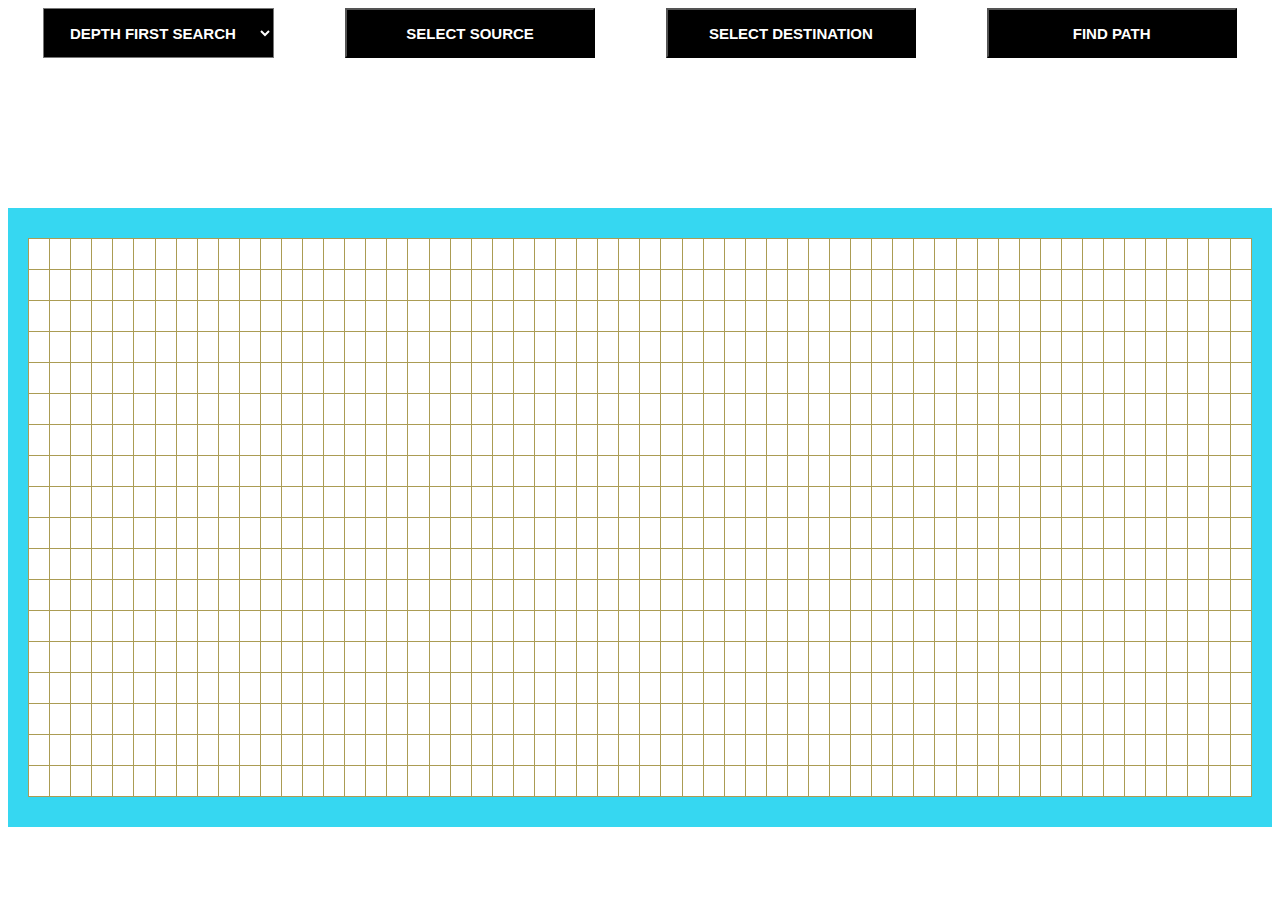
<file: New folder/index.html>
<!DOCTYPE html>

<html>
    <head>
        <title>BREADTH FIRST SEARCH</title>
        <link rel="stylesheet" type="text/css" href="style.css">
        <meta name="viewport" content="width=device-width, initial-scale=1.0">
        <script src="script.js"></script>
    </head>
    <body>
        <div>
            <div class="button-container">
                <select id = "algoSelector" class="algoSelector">
                    <option value="DFS" selected>DEPTH FIRST SEARCH</option>
                    <option value="BFS">BREADTH FIRST SEARCH</option>
                </select>
                <button onclick="source()">SELECT SOURCE</button>
                <button onclick="destination()">SELECT DESTINATION</button>
                <button onclick="visualise()">FIND PATH</button>    
            </div>    
        </div>

        <div class="tableContainer">
            <table>
                <tr>
                    <td class="border" onclick="mark(0,0)" id="0-0"></td>
                    <td class="border" onclick="mark(0,1)" id="0-1"></td>
                    <td class="border" onclick="mark(0,2)" id="0-2"></td>
                    <td class="border" onclick="mark(0,3)" id="0-3"></td>
                    <td class="border" onclick="mark(0,4)" id="0-4"></td>
                    <td class="border" onclick="mark(0,5)" id="0-5"></td>
                    <td class="border" onclick="mark(0,6)" id="0-6"></td>
                    <td class="border" onclick="mark(0,7)" id="0-7"></td>
                    <td class="border" onclick="mark(0,8)" id="0-8"></td>
                    <td class="border" onclick="mark(0,9)" id="0-9"></td>
                    <td class="border" onclick="mark(0,10)" id="0-10"></td>
                    <td class="border" onclick="mark(0,11)" id="0-11"></td>     
                    <td class="border" onclick="mark(0,12)" id="0-12"></td>
                    <td class="border" onclick="mark(0,13)" id="0-13"></td>
                    <td class="border" onclick="mark(0,14)" id="0-14"></td>
                    <td class="border" onclick="mark(0,15)" id="0-15"></td>
                    <td class="border" onclick="mark(0,16)" id="0-16"></td>
                    <td class="border" onclick="mark(0,17)" id="0-17"></td>
                    <td class="border" onclick="mark(0,18)" id="0-18"></td>
                    <td class="border" onclick="mark(0,19)" id="0-19"></td>
                    <td class="border" onclick="mark(0,20)" id="0-20"></td>
                    <td class="border" onclick="mark(0,21)" id="0-21"></td>
                    <td class="border" onclick="mark(0,22)" id="0-22"></td>
                    <td class="border" onclick="mark(0,23)" id="0-23"></td>     
                    <td class="border" onclick="mark(0,24)" id="0-24"></td>
                    <td class="border" onclick="mark(0,25)" id="0-25"></td>
                    <td class="border" onclick="mark(0,26)" id="0-26"></td>
                    <td class="border" onclick="mark(0,27)" id="0-27"></td>
                    <td class="border" onclick="mark(0,28)" id="0-28"></td>
                    <td class="border" onclick="mark(0,29)" id="0-29"></td>
                    <td class="border" onclick="mark(0,30)" id="0-30"></td>
                    <td class="border" onclick="mark(0,31)" id="0-31"></td>
                    <td class="border" onclick="mark(0,32)" id="0-32"></td>
                    <td class="border" onclick="mark(0,33)" id="0-33"></td>
                    <td class="border" onclick="mark(0,34)" id="0-34"></td>
                    <td class="border" onclick="mark(0,35)" id="0-35"></td>
                    <td class="border" onclick="mark(0,36)" id="0-36"></td>
                    <td class="border" onclick="mark(0,37)" id="0-37"></td>
                    <td class="border" onclick="mark(0,38)" id="0-38"></td>
                    <td class="border" onclick="mark(0,39)" id="0-39"></td>
                    <td class="border" onclick="mark(0,40)" id="0-40"></td>
                    <td class="border" onclick="mark(0,41)" id="0-41"></td>
                    <td class="border" onclick="mark(0,42)" id="0-42"></td>
                    <td class="border" onclick="mark(0,43)" id="0-43"></td>
                    <td class="border" onclick="mark(0,44)" id="0-44"></td>
                    <td class="border" onclick="mark(0,45)" id="0-45"></td>
                    <td class="border" onclick="mark(0,46)" id="0-46"></td>
                    <td class="border" onclick="mark(0,47)" id="0-47"></td>
                    <td class="border" onclick="mark(0,48)" id="0-48"></td>
                    <td class="border" onclick="mark(0,49)" id="0-49"></td>
                    <td class="border" onclick="mark(0,50)" id="0-50"></td>
                    <td class="border" onclick="mark(0,51)" id="0-51"></td>
                    <td class="border" onclick="mark(0,52)" id="0-52"></td>
                    <td class="border" onclick="mark(0,53)" id="0-53"></td>
                    <td class="border" onclick="mark(0,54)" id="0-54"></td>
                    <td class="border" onclick="mark(0,55)" id="0-55"></td>
                    <td class="border" onclick="mark(0,56)" id="0-56"></td>
                    <td class="border" onclick="mark(0,57)" id="0-57"></td>
                    <td class="border" onclick="mark(0,58)" id="0-58"></td>
                    <td class="border" onclick="mark(0,59)" id="0-59"></td>
                </tr>
                <tr>
                    <td class="border" onclick="mark(1,0)" id="1-0"></td>
                    <td onclick="mark(1,1)" id="1-1"></td>
                    <td onclick="mark(1,2)" id="1-2"></td>
                    <td onclick="mark(1,3)" id="1-3"></td>
                    <td onclick="mark(1,4)" id="1-4"></td>
                    <td onclick="mark(1,5)" id="1-5"></td>
                    <td onclick="mark(1,6)" id="1-6"></td>
                    <td onclick="mark(1,7)" id="1-7"></td>
                    <td onclick="mark(1,8)" id="1-8"></td>
                    <td onclick="mark(1,9)" id="1-9"></td>
                    <td onclick="mark(1,10)" id="1-10"></td>
                    <td onclick="mark(1,11)" id="1-11"></td>     
                    <td onclick="mark(1,12)" id="1-12"></td>
                    <td onclick="mark(1,13)" id="1-13"></td>
                    <td onclick="mark(1,14)" id="1-14"></td>
                    <td onclick="mark(1,15)" id="1-15"></td>
                    <td onclick="mark(1,16)" id="1-16"></td>
                    <td onclick="mark(1,17)" id="1-17"></td>
                    <td onclick="mark(1,18)" id="1-18"></td>
                    <td onclick="mark(1,19)" id="1-19"></td>
                    <td onclick="mark(1,20)" id="1-20"></td>
                    <td onclick="mark(1,21)" id="1-21"></td>
                    <td onclick="mark(1,22)" id="1-22"></td>
                    <td onclick="mark(1,23)" id="1-23"></td>     
                    <td onclick="mark(1,24)" id="1-24"></td>
                    <td onclick="mark(1,25)" id="1-25"></td>
                    <td onclick="mark(1,26)" id="1-26"></td>
                    <td onclick="mark(1,27)" id="1-27"></td>
                    <td onclick="mark(1,28)" id="1-28"></td>
                    <td onclick="mark(1,29)" id="1-29"></td>
                    <td onclick="mark(1,30)" id="1-30"></td>
                    <td onclick="mark(1,31)" id="1-31"></td>
                    <td onclick="mark(1,32)" id="1-32"></td>
                    <td onclick="mark(1,33)" id="1-33"></td>
                    <td onclick="mark(1,34)" id="1-34"></td>
                    <td onclick="mark(1,35)" id="1-35"></td>
                    <td onclick="mark(1,36)" id="1-36"></td>
                    <td onclick="mark(1,37)" id="1-37"></td>
                    <td onclick="mark(1,38)" id="1-38"></td>
                    <td onclick="mark(1,39)" id="1-39"></td>
                    <td onclick="mark(1,40)" id="1-40"></td>
                    <td onclick="mark(1,41)" id="1-41"></td>
                    <td onclick="mark(1,42)" id="1-42"></td>
                    <td onclick="mark(1,43)" id="1-43"></td>
                    <td onclick="mark(1,44)" id="1-44"></td>
                    <td onclick="mark(1,45)" id="1-45"></td>
                    <td onclick="mark(1,46)" id="1-46"></td>
                    <td onclick="mark(1,47)" id="1-47"></td>
                    <td onclick="mark(1,48)" id="1-48"></td>
                    <td onclick="mark(1,49)" id="1-49"></td>
                    <td onclick="mark(1,50)" id="1-50"></td>
                    <td onclick="mark(1,51)" id="1-51"></td>
                    <td onclick="mark(1,52)" id="1-52"></td>
                    <td onclick="mark(1,53)" id="1-53"></td>
                    <td onclick="mark(1,54)" id="1-54"></td>
                    <td onclick="mark(1,55)" id="1-55"></td>
                    <td onclick="mark(1,56)" id="1-56"></td>
                    <td onclick="mark(1,57)" id="1-57"></td>
                    <td onclick="mark(1,58)" id="1-58"></td>
                    <td class="border" onclick="mark(1,59)" id="1-59"></td>
                </tr>
                <tr>
                    <td class="border" onclick="mark(2,0)" id="2-0"></td>
                    <td onclick="mark(2,1)" id="2-1"></td>
                    <td onclick="mark(2,2)" id="2-2"></td>
                    <td onclick="mark(2,3)" id="2-3"></td>
                    <td onclick="mark(2,4)" id="2-4"></td>
                    <td onclick="mark(2,5)" id="2-5"></td>
                    <td onclick="mark(2,6)" id="2-6"></td>
                    <td onclick="mark(2,7)" id="2-7"></td>
                    <td onclick="mark(2,8)" id="2-8"></td>
                    <td onclick="mark(2,9)" id="2-9"></td>
                    <td onclick="mark(2,10)" id="2-10"></td>
                    <td onclick="mark(2,11)" id="2-11"></td>     
                    <td onclick="mark(2,12)" id="2-12"></td>
                    <td onclick="mark(2,13)" id="2-13"></td>
                    <td onclick="mark(2,14)" id="2-14"></td>
                    <td onclick="mark(2,15)" id="2-15"></td>
                    <td onclick="mark(2,16)" id="2-16"></td>
                    <td onclick="mark(2,17)" id="2-17"></td>
                    <td onclick="mark(2,18)" id="2-18"></td>
                    <td onclick="mark(2,19)" id="2-19"></td>
                    <td onclick="mark(2,20)" id="2-20"></td>
                    <td onclick="mark(2,21)" id="2-21"></td>
                    <td onclick="mark(2,22)" id="2-22"></td>
                    <td onclick="mark(2,23)" id="2-23"></td>     
                    <td onclick="mark(2,24)" id="2-24"></td>
                    <td onclick="mark(2,25)" id="2-25"></td>
                    <td onclick="mark(2,26)" id="2-26"></td>
                    <td onclick="mark(2,27)" id="2-27"></td>
                    <td onclick="mark(2,28)" id="2-28"></td>
                    <td onclick="mark(2,29)" id="2-29"></td>
                    <td onclick="mark(2,30)" id="2-30"></td>
                    <td onclick="mark(2,31)" id="2-31"></td>
                    <td onclick="mark(2,32)" id="2-32"></td>
                    <td onclick="mark(2,33)" id="2-33"></td>
                    <td onclick="mark(2,34)" id="2-34"></td>
                    <td onclick="mark(2,35)" id="2-35"></td>
                    <td onclick="mark(2,36)" id="2-36"></td>
                    <td onclick="mark(2,37)" id="2-37"></td>
                    <td onclick="mark(2,38)" id="2-38"></td>
                    <td onclick="mark(2,39)" id="2-39"></td>
                    <td onclick="mark(2,40)" id="2-40"></td>
                    <td onclick="mark(2,41)" id="2-41"></td>
                    <td onclick="mark(2,42)" id="2-42"></td>
                    <td onclick="mark(2,43)" id="2-43"></td>
                    <td onclick="mark(2,44)" id="2-44"></td>
                    <td onclick="mark(2,45)" id="2-45"></td>
                    <td onclick="mark(2,46)" id="2-46"></td>
                    <td onclick="mark(2,47)" id="2-47"></td>
                    <td onclick="mark(2,48)" id="2-48"></td>
                    <td onclick="mark(2,49)" id="2-49"></td>
                    <td onclick="mark(2,50)" id="2-50"></td>
                    <td onclick="mark(2,51)" id="2-51"></td>
                    <td onclick="mark(2,52)" id="2-52"></td>
                    <td onclick="mark(2,53)" id="2-53"></td>
                    <td onclick="mark(2,54)" id="2-54"></td>
                    <td onclick="mark(2,55)" id="2-55"></td>
                    <td onclick="mark(2,56)" id="2-56"></td>
                    <td onclick="mark(2,57)" id="2-57"></td>
                    <td onclick="mark(2,58)" id="2-58"></td>
                    <td class="border" onclick="mark(2,59)" id="2-59"></td>
                </tr>
                <tr>
                    <td class="border" onclick="mark(3,0)" id="3-0"></td>
                    <td onclick="mark(3,1)" id="3-1"></td>
                    <td onclick="mark(3,2)" id="3-2"></td>
                    <td onclick="mark(3,3)" id="3-3"></td>
                    <td onclick="mark(3,4)" id="3-4"></td>
                    <td onclick="mark(3,5)" id="3-5"></td>
                    <td onclick="mark(3,6)" id="3-6"></td>
                    <td onclick="mark(3,7)" id="3-7"></td>
                    <td onclick="mark(3,8)" id="3-8"></td>
                    <td onclick="mark(3,9)" id="3-9"></td>
                    <td onclick="mark(3,10)" id="3-10"></td>
                    <td onclick="mark(3,11)" id="3-11"></td>     
                    <td onclick="mark(3,12)" id="3-12"></td>
                    <td onclick="mark(3,13)" id="3-13"></td>
                    <td onclick="mark(3,14)" id="3-14"></td>
                    <td onclick="mark(3,15)" id="3-15"></td>
                    <td onclick="mark(3,16)" id="3-16"></td>
                    <td onclick="mark(3,17)" id="3-17"></td>
                    <td onclick="mark(3,18)" id="3-18"></td>
                    <td onclick="mark(3,19)" id="3-19"></td>
                    <td onclick="mark(3,20)" id="3-20"></td>
                    <td onclick="mark(3,21)" id="3-21"></td>
                    <td onclick="mark(3,22)" id="3-22"></td>
                    <td onclick="mark(3,23)" id="3-23"></td>     
                    <td onclick="mark(3,24)" id="3-24"></td>
                    <td onclick="mark(3,25)" id="3-25"></td>
                    <td onclick="mark(3,26)" id="3-26"></td>
                    <td onclick="mark(3,27)" id="3-27"></td>
                    <td onclick="mark(3,28)" id="3-28"></td>
                    <td onclick="mark(3,29)" id="3-29"></td>
                    <td onclick="mark(3,30)" id="3-30"></td>
                    <td onclick="mark(3,31)" id="3-31"></td>
                    <td onclick="mark(3,32)" id="3-32"></td>
                    <td onclick="mark(3,33)" id="3-33"></td>
                    <td onclick="mark(3,34)" id="3-34"></td>
                    <td onclick="mark(3,35)" id="3-35"></td>
                    <td onclick="mark(3,36)" id="3-36"></td>
                    <td onclick="mark(3,37)" id="3-37"></td>
                    <td onclick="mark(3,38)" id="3-38"></td>
                    <td onclick="mark(3,39)" id="3-39"></td>
                    <td onclick="mark(3,40)" id="3-40"></td>
                    <td onclick="mark(3,41)" id="3-41"></td>
                    <td onclick="mark(3,42)" id="3-42"></td>
                    <td onclick="mark(3,43)" id="3-43"></td>
                    <td onclick="mark(3,44)" id="3-44"></td>
                    <td onclick="mark(3,45)" id="3-45"></td>
                    <td onclick="mark(3,46)" id="3-46"></td>
                    <td onclick="mark(3,47)" id="3-47"></td>
                    <td onclick="mark(3,48)" id="3-48"></td>
                    <td onclick="mark(3,49)" id="3-49"></td>
                    <td onclick="mark(3,50)" id="3-50"></td>
                    <td onclick="mark(3,51)" id="3-51"></td>
                    <td onclick="mark(3,52)" id="3-52"></td>
                    <td onclick="mark(3,53)" id="3-53"></td>
                    <td onclick="mark(3,54)" id="3-54"></td>
                    <td onclick="mark(3,55)" id="3-55"></td>
                    <td onclick="mark(3,56)" id="3-56"></td>
                    <td onclick="mark(3,57)" id="3-57"></td>
                    <td onclick="mark(3,58)" id="3-58"></td>
                    <td class="border" onclick="mark(3,59)" id="3-59"></td>
                </tr>
                <tr>
                    <td class="border" onclick="mark(4,0)" id="4-0"></td>
                    <td onclick="mark(4,1)" id="4-1"></td>
                    <td onclick="mark(4,2)" id="4-2"></td>
                    <td onclick="mark(4,3)" id="4-3"></td>
                    <td onclick="mark(4,4)" id="4-4"></td>
                    <td onclick="mark(4,5)" id="4-5"></td>
                    <td onclick="mark(4,6)" id="4-6"></td>
                    <td onclick="mark(4,7)" id="4-7"></td>
                    <td onclick="mark(4,8)" id="4-8"></td>
                    <td onclick="mark(4,9)" id="4-9"></td>
                    <td onclick="mark(4,10)" id="4-10"></td>
                    <td onclick="mark(4,11)" id="4-11"></td>     
                    <td onclick="mark(4,12)" id="4-12"></td>
                    <td onclick="mark(4,13)" id="4-13"></td>
                    <td onclick="mark(4,14)" id="4-14"></td>
                    <td onclick="mark(4,15)" id="4-15"></td>
                    <td onclick="mark(4,16)" id="4-16"></td>
                    <td onclick="mark(4,17)" id="4-17"></td>
                    <td onclick="mark(4,18)" id="4-18"></td>
                    <td onclick="mark(4,19)" id="4-19"></td>
                    <td onclick="mark(4,20)" id="4-20"></td>
                    <td onclick="mark(4,21)" id="4-21"></td>
                    <td onclick="mark(4,22)" id="4-22"></td>
                    <td onclick="mark(4,23)" id="4-23"></td>     
                    <td onclick="mark(4,24)" id="4-24"></td>
                    <td onclick="mark(4,25)" id="4-25"></td>
                    <td onclick="mark(4,26)" id="4-26"></td>
                    <td onclick="mark(4,27)" id="4-27"></td>
                    <td onclick="mark(4,28)" id="4-28"></td>
                    <td onclick="mark(4,29)" id="4-29"></td>
                    <td onclick="mark(4,30)" id="4-30"></td>
                    <td onclick="mark(4,31)" id="4-31"></td>
                    <td onclick="mark(4,32)" id="4-32"></td>
                    <td onclick="mark(4,33)" id="4-33"></td>
                    <td onclick="mark(4,34)" id="4-34"></td>
                    <td onclick="mark(4,35)" id="4-35"></td>
                    <td onclick="mark(4,36)" id="4-36"></td>
                    <td onclick="mark(4,37)" id="4-37"></td>
                    <td onclick="mark(4,38)" id="4-38"></td>
                    <td onclick="mark(4,39)" id="4-39"></td>
                    <td onclick="mark(4,40)" id="4-40"></td>
                    <td onclick="mark(4,41)" id="4-41"></td>
                    <td onclick="mark(4,42)" id="4-42"></td>
                    <td onclick="mark(4,43)" id="4-43"></td>
                    <td onclick="mark(4,44)" id="4-44"></td>
                    <td onclick="mark(4,45)" id="4-45"></td>
                    <td onclick="mark(4,46)" id="4-46"></td>
                    <td onclick="mark(4,47)" id="4-47"></td>
                    <td onclick="mark(4,48)" id="4-48"></td>
                    <td onclick="mark(4,49)" id="4-49"></td>
                    <td onclick="mark(4,50)" id="4-50"></td>
                    <td onclick="mark(4,51)" id="4-51"></td>
                    <td onclick="mark(4,52)" id="4-52"></td>
                    <td onclick="mark(4,53)" id="4-53"></td>
                    <td onclick="mark(4,54)" id="4-54"></td>
                    <td onclick="mark(4,55)" id="4-55"></td>
                    <td onclick="mark(4,56)" id="4-56"></td>
                    <td onclick="mark(4,57)" id="4-57"></td>
                    <td onclick="mark(4,58)" id="4-58"></td>
                    <td class="border" onclick="mark(4,59)" id="4-59"></td>
                </tr>
                <tr>
                    <td class="border" onclick="mark(5,0)" id="5-0"></td>
                    <td onclick="mark(5,1)" id="5-1"></td>
                    <td onclick="mark(5,2)" id="5-2"></td>
                    <td onclick="mark(5,3)" id="5-3"></td>
                    <td onclick="mark(5,4)" id="5-4"></td>
                    <td onclick="mark(5,5)" id="5-5"></td>
                    <td onclick="mark(5,6)" id="5-6"></td>
                    <td onclick="mark(5,7)" id="5-7"></td>
                    <td onclick="mark(5,8)" id="5-8"></td>
                    <td onclick="mark(5,9)" id="5-9"></td>
                    <td onclick="mark(5,10)" id="5-10"></td>
                    <td onclick="mark(5,11)" id="5-11"></td>     
                    <td onclick="mark(5,12)" id="5-12"></td>
                    <td onclick="mark(5,13)" id="5-13"></td>
                    <td onclick="mark(5,14)" id="5-14"></td>
                    <td onclick="mark(5,15)" id="5-15"></td>
                    <td onclick="mark(5,16)" id="5-16"></td>
                    <td onclick="mark(5,17)" id="5-17"></td>
                    <td onclick="mark(5,18)" id="5-18"></td>
                    <td onclick="mark(5,19)" id="5-19"></td>
                    <td onclick="mark(5,20)" id="5-20"></td>
                    <td onclick="mark(5,21)" id="5-21"></td>
                    <td onclick="mark(5,22)" id="5-22"></td>
                    <td onclick="mark(5,23)" id="5-23"></td>     
                    <td onclick="mark(5,24)" id="5-24"></td>
                    <td onclick="mark(5,25)" id="5-25"></td>
                    <td onclick="mark(5,26)" id="5-26"></td>
                    <td onclick="mark(5,27)" id="5-27"></td>
                    <td onclick="mark(5,28)" id="5-28"></td>
                    <td onclick="mark(5,29)" id="5-29"></td>
                    <td onclick="mark(5,30)" id="5-30"></td>
                    <td onclick="mark(5,31)" id="5-31"></td>
                    <td onclick="mark(5,32)" id="5-32"></td>
                    <td onclick="mark(5,33)" id="5-33"></td>
                    <td onclick="mark(5,34)" id="5-34"></td>
                    <td onclick="mark(5,35)" id="5-35"></td>
                    <td onclick="mark(5,36)" id="5-36"></td>
                    <td onclick="mark(5,37)" id="5-37"></td>
                    <td onclick="mark(5,38)" id="5-38"></td>
                    <td onclick="mark(5,39)" id="5-39"></td>
                    <td onclick="mark(5,40)" id="5-40"></td>
                    <td onclick="mark(5,41)" id="5-41"></td>
                    <td onclick="mark(5,42)" id="5-42"></td>
                    <td onclick="mark(5,43)" id="5-43"></td>
                    <td onclick="mark(5,44)" id="5-44"></td>
                    <td onclick="mark(5,45)" id="5-45"></td>
                    <td onclick="mark(5,46)" id="5-46"></td>
                    <td onclick="mark(5,47)" id="5-47"></td>
                    <td onclick="mark(5,48)" id="5-48"></td>
                    <td onclick="mark(5,49)" id="5-49"></td>
                    <td onclick="mark(5,50)" id="5-50"></td>
                    <td onclick="mark(5,51)" id="5-51"></td>
                    <td onclick="mark(5,52)" id="5-52"></td>
                    <td onclick="mark(5,53)" id="5-53"></td>
                    <td onclick="mark(5,54)" id="5-54"></td>
                    <td onclick="mark(5,55)" id="5-55"></td>
                    <td onclick="mark(5,56)" id="5-56"></td>
                    <td onclick="mark(5,57)" id="5-57"></td>
                    <td onclick="mark(5,58)" id="5-58"></td>
                    <td class="border" onclick="mark(5,59)" id="5-59"></td>
                </tr>
                <tr>
                    <td class="border" onclick="mark(6,0)" id="6-0"></td>
                    <td onclick="mark(6,1)" id="6-1"></td>
                    <td onclick="mark(6,2)" id="6-2"></td>
                    <td onclick="mark(6,3)" id="6-3"></td>
                    <td onclick="mark(6,4)" id="6-4"></td>
                    <td onclick="mark(6,5)" id="6-5"></td>
                    <td onclick="mark(6,6)" id="6-6"></td>
                    <td onclick="mark(6,7)" id="6-7"></td>
                    <td onclick="mark(6,8)" id="6-8"></td>
                    <td onclick="mark(6,9)" id="6-9"></td>
                    <td onclick="mark(6,10)" id="6-10"></td>
                    <td onclick="mark(6,11)" id="6-11"></td>     
                    <td onclick="mark(6,12)" id="6-12"></td>
                    <td onclick="mark(6,13)" id="6-13"></td>
                    <td onclick="mark(6,14)" id="6-14"></td>
                    <td onclick="mark(6,15)" id="6-15"></td>
                    <td onclick="mark(6,16)" id="6-16"></td>
                    <td onclick="mark(6,17)" id="6-17"></td>
                    <td onclick="mark(6,18)" id="6-18"></td>
                    <td onclick="mark(6,19)" id="6-19"></td>
                    <td onclick="mark(6,20)" id="6-20"></td>
                    <td onclick="mark(6,21)" id="6-21"></td>
                    <td onclick="mark(6,22)" id="6-22"></td>
                    <td onclick="mark(6,23)" id="6-23"></td>     
                    <td onclick="mark(6,24)" id="6-24"></td>
                    <td onclick="mark(6,25)" id="6-25"></td>
                    <td onclick="mark(6,26)" id="6-26"></td>
                    <td onclick="mark(6,27)" id="6-27"></td>
                    <td onclick="mark(6,28)" id="6-28"></td>
                    <td onclick="mark(6,29)" id="6-29"></td>
                    <td onclick="mark(6,30)" id="6-30"></td>
                    <td onclick="mark(6,31)" id="6-31"></td>
                    <td onclick="mark(6,32)" id="6-32"></td>
                    <td onclick="mark(6,33)" id="6-33"></td>
                    <td onclick="mark(6,34)" id="6-34"></td>
                    <td onclick="mark(6,35)" id="6-35"></td>
                    <td onclick="mark(6,36)" id="6-36"></td>
                    <td onclick="mark(6,37)" id="6-37"></td>
                    <td onclick="mark(6,38)" id="6-38"></td>
                    <td onclick="mark(6,39)" id="6-39"></td>
                    <td onclick="mark(6,40)" id="6-40"></td>
                    <td onclick="mark(6,41)" id="6-41"></td>
                    <td onclick="mark(6,42)" id="6-42"></td>
                    <td onclick="mark(6,43)" id="6-43"></td>
                    <td onclick="mark(6,44)" id="6-44"></td>
                    <td onclick="mark(6,45)" id="6-45"></td>
                    <td onclick="mark(6,46)" id="6-46"></td>
                    <td onclick="mark(6,47)" id="6-47"></td>
                    <td onclick="mark(6,48)" id="6-48"></td>
                    <td onclick="mark(6,49)" id="6-49"></td>
                    <td onclick="mark(6,50)" id="6-50"></td>
                    <td onclick="mark(6,51)" id="6-51"></td>
                    <td onclick="mark(6,52)" id="6-52"></td>
                    <td onclick="mark(6,53)" id="6-53"></td>
                    <td onclick="mark(6,54)" id="6-54"></td>
                    <td onclick="mark(6,55)" id="6-55"></td>
                    <td onclick="mark(6,56)" id="6-56"></td>
                    <td onclick="mark(6,57)" id="6-57"></td>
                    <td onclick="mark(6,58)" id="6-58"></td>
                    <td class="border" onclick="mark(6,59)" id="6-59"></td>
                </tr>
                <tr>
                    <td class="border" onclick="mark(7,0)" id="7-0"></td>
                    <td onclick="mark(7,1)" id="7-1"></td>
                    <td onclick="mark(7,2)" id="7-2"></td>
                    <td onclick="mark(7,3)" id="7-3"></td>
                    <td onclick="mark(7,4)" id="7-4"></td>
                    <td onclick="mark(7,5)" id="7-5"></td>
                    <td onclick="mark(7,6)" id="7-6"></td>
                    <td onclick="mark(7,7)" id="7-7"></td>
                    <td onclick="mark(7,8)" id="7-8"></td>
                    <td onclick="mark(7,9)" id="7-9"></td>
                    <td onclick="mark(7,10)" id="7-10"></td>
                    <td onclick="mark(7,11)" id="7-11"></td>     
                    <td onclick="mark(7,12)" id="7-12"></td>
                    <td onclick="mark(7,13)" id="7-13"></td>
                    <td onclick="mark(7,14)" id="7-14"></td>
                    <td onclick="mark(7,15)" id="7-15"></td>
                    <td onclick="mark(7,16)" id="7-16"></td>
                    <td onclick="mark(7,17)" id="7-17"></td>
                    <td onclick="mark(7,18)" id="7-18"></td>
                    <td onclick="mark(7,19)" id="7-19"></td>
                    <td onclick="mark(7,20)" id="7-20"></td>
                    <td onclick="mark(7,21)" id="7-21"></td>
                    <td onclick="mark(7,22)" id="7-22"></td>
                    <td onclick="mark(7,23)" id="7-23"></td>     
                    <td onclick="mark(7,24)" id="7-24"></td>
                    <td onclick="mark(7,25)" id="7-25"></td>
                    <td onclick="mark(7,26)" id="7-26"></td>
                    <td onclick="mark(7,27)" id="7-27"></td>
                    <td onclick="mark(7,28)" id="7-28"></td>
                    <td onclick="mark(7,29)" id="7-29"></td>
                    <td onclick="mark(7,30)" id="7-30"></td>
                    <td onclick="mark(7,31)" id="7-31"></td>
                    <td onclick="mark(7,32)" id="7-32"></td>
                    <td onclick="mark(7,33)" id="7-33"></td>
                    <td onclick="mark(7,34)" id="7-34"></td>
                    <td onclick="mark(7,35)" id="7-35"></td>
                    <td onclick="mark(7,36)" id="7-36"></td>
                    <td onclick="mark(7,37)" id="7-37"></td>
                    <td onclick="mark(7,38)" id="7-38"></td>
                    <td onclick="mark(7,39)" id="7-39"></td>
                    <td onclick="mark(7,40)" id="7-40"></td>
                    <td onclick="mark(7,41)" id="7-41"></td>
                    <td onclick="mark(7,42)" id="7-42"></td>
                    <td onclick="mark(7,43)" id="7-43"></td>
                    <td onclick="mark(7,44)" id="7-44"></td>
                    <td onclick="mark(7,45)" id="7-45"></td>
                    <td onclick="mark(7,46)" id="7-46"></td>
                    <td onclick="mark(7,47)" id="7-47"></td>
                    <td onclick="mark(7,48)" id="7-48"></td>
                    <td onclick="mark(7,49)" id="7-49"></td>
                    <td onclick="mark(7,50)" id="7-50"></td>
                    <td onclick="mark(7,51)" id="7-51"></td>
                    <td onclick="mark(7,52)" id="7-52"></td>
                    <td onclick="mark(7,53)" id="7-53"></td>
                    <td onclick="mark(7,54)" id="7-54"></td>
                    <td onclick="mark(7,55)" id="7-55"></td>
                    <td onclick="mark(7,56)" id="7-56"></td>
                    <td onclick="mark(7,57)" id="7-57"></td>
                    <td onclick="mark(7,58)" id="7-58"></td>
                    <td class="border" onclick="mark(7,59)" id="7-59"></td>
                </tr>
                <tr>
                    <td class="border" onclick="mark(8,0)" id="8-0"></td>
                    <td onclick="mark(8,1)" id="8-1"></td>
                    <td onclick="mark(8,2)" id="8-2"></td>
                    <td onclick="mark(8,3)" id="8-3"></td>
                    <td onclick="mark(8,4)" id="8-4"></td>
                    <td onclick="mark(8,5)" id="8-5"></td>
                    <td onclick="mark(8,6)" id="8-6"></td>
                    <td onclick="mark(8,7)" id="8-7"></td>
                    <td onclick="mark(8,8)" id="8-8"></td>
                    <td onclick="mark(8,9)" id="8-9"></td>
                    <td onclick="mark(8,10)" id="8-10"></td>
                    <td onclick="mark(8,11)" id="8-11"></td>     
                    <td onclick="mark(8,12)" id="8-12"></td>
                    <td onclick="mark(8,13)" id="8-13"></td>
                    <td onclick="mark(8,14)" id="8-14"></td>
                    <td onclick="mark(8,15)" id="8-15"></td>
                    <td onclick="mark(8,16)" id="8-16"></td>
                    <td onclick="mark(8,17)" id="8-17"></td>
                    <td onclick="mark(8,18)" id="8-18"></td>
                    <td onclick="mark(8,19)" id="8-19"></td>
                    <td onclick="mark(8,20)" id="8-20"></td>
                    <td onclick="mark(8,21)" id="8-21"></td>
                    <td onclick="mark(8,22)" id="8-22"></td>
                    <td onclick="mark(8,23)" id="8-23"></td>     
                    <td onclick="mark(8,24)" id="8-24"></td>
                    <td onclick="mark(8,25)" id="8-25"></td>
                    <td onclick="mark(8,26)" id="8-26"></td>
                    <td onclick="mark(8,27)" id="8-27"></td>
                    <td onclick="mark(8,28)" id="8-28"></td>
                    <td onclick="mark(8,29)" id="8-29"></td>
                    <td onclick="mark(8,30)" id="8-30"></td>
                    <td onclick="mark(8,31)" id="8-31"></td>
                    <td onclick="mark(8,32)" id="8-32"></td>
                    <td onclick="mark(8,33)" id="8-33"></td>
                    <td onclick="mark(8,34)" id="8-34"></td>
                    <td onclick="mark(8,35)" id="8-35"></td>
                    <td onclick="mark(8,36)" id="8-36"></td>
                    <td onclick="mark(8,37)" id="8-37"></td>
                    <td onclick="mark(8,38)" id="8-38"></td>
                    <td onclick="mark(8,39)" id="8-39"></td>
                    <td onclick="mark(8,40)" id="8-40"></td>
                    <td onclick="mark(8,41)" id="8-41"></td>
                    <td onclick="mark(8,42)" id="8-42"></td>
                    <td onclick="mark(8,43)" id="8-43"></td>
                    <td onclick="mark(8,44)" id="8-44"></td>
                    <td onclick="mark(8,45)" id="8-45"></td>
                    <td onclick="mark(8,46)" id="8-46"></td>
                    <td onclick="mark(8,47)" id="8-47"></td>
                    <td onclick="mark(8,48)" id="8-48"></td>
                    <td onclick="mark(8,49)" id="8-49"></td>
                    <td onclick="mark(8,50)" id="8-50"></td>
                    <td onclick="mark(8,51)" id="8-51"></td>
                    <td onclick="mark(8,52)" id="8-52"></td>
                    <td onclick="mark(8,53)" id="8-53"></td>
                    <td onclick="mark(8,54)" id="8-54"></td>
                    <td onclick="mark(8,55)" id="8-55"></td>
                    <td onclick="mark(8,56)" id="8-56"></td>
                    <td onclick="mark(8,57)" id="8-57"></td>
                    <td onclick="mark(8,58)" id="8-58"></td>
                    <td class="border" onclick="mark(8,59)" id="8-59"></td>
                </tr>
                <tr>
                    <td class="border" onclick="mark(9,0)" id="9-0"></td>
                    <td onclick="mark(9,1)" id="9-1"></td>
                    <td onclick="mark(9,2)" id="9-2"></td>
                    <td onclick="mark(9,3)" id="9-3"></td>
                    <td onclick="mark(9,4)" id="9-4"></td>
                    <td onclick="mark(9,5)" id="9-5"></td>
                    <td onclick="mark(9,6)" id="9-6"></td>
                    <td onclick="mark(9,7)" id="9-7"></td>
                    <td onclick="mark(9,8)" id="9-8"></td>
                    <td onclick="mark(9,9)" id="9-9"></td>
                    <td onclick="mark(9,10)" id="9-10"></td>
                    <td onclick="mark(9,11)" id="9-11"></td>     
                    <td onclick="mark(9,12)" id="9-12"></td>
                    <td onclick="mark(9,13)" id="9-13"></td>
                    <td onclick="mark(9,14)" id="9-14"></td>
                    <td onclick="mark(9,15)" id="9-15"></td>
                    <td onclick="mark(9,16)" id="9-16"></td>
                    <td onclick="mark(9,17)" id="9-17"></td>
                    <td onclick="mark(9,18)" id="9-18"></td>
                    <td onclick="mark(9,19)" id="9-19"></td>
                    <td onclick="mark(9,20)" id="9-20"></td>
                    <td onclick="mark(9,21)" id="9-21"></td>
                    <td onclick="mark(9,22)" id="9-22"></td>
                    <td onclick="mark(9,23)" id="9-23"></td>     
                    <td onclick="mark(9,24)" id="9-24"></td>
                    <td onclick="mark(9,25)" id="9-25"></td>
                    <td onclick="mark(9,26)" id="9-26"></td>
                    <td onclick="mark(9,27)" id="9-27"></td>
                    <td onclick="mark(9,28)" id="9-28"></td>
                    <td onclick="mark(9,29)" id="9-29"></td>
                    <td onclick="mark(9,30)" id="9-30"></td>
                    <td onclick="mark(9,31)" id="9-31"></td>
                    <td onclick="mark(9,32)" id="9-32"></td>
                    <td onclick="mark(9,33)" id="9-33"></td>
                    <td onclick="mark(9,34)" id="9-34"></td>
                    <td onclick="mark(9,35)" id="9-35"></td>
                    <td onclick="mark(9,36)" id="9-36"></td>
                    <td onclick="mark(9,37)" id="9-37"></td>
                    <td onclick="mark(9,38)" id="9-38"></td>
                    <td onclick="mark(9,39)" id="9-39"></td>
                    <td onclick="mark(9,40)" id="9-40"></td>
                    <td onclick="mark(9,41)" id="9-41"></td>
                    <td onclick="mark(9,42)" id="9-42"></td>
                    <td onclick="mark(9,43)" id="9-43"></td>
                    <td onclick="mark(9,44)" id="9-44"></td>
                    <td onclick="mark(9,45)" id="9-45"></td>
                    <td onclick="mark(9,46)" id="9-46"></td>
                    <td onclick="mark(9,47)" id="9-47"></td>
                    <td onclick="mark(9,48)" id="9-48"></td>
                    <td onclick="mark(9,49)" id="9-49"></td>
                    <td onclick="mark(9,50)" id="9-50"></td>
                    <td onclick="mark(9,51)" id="9-51"></td>
                    <td onclick="mark(9,52)" id="9-52"></td>
                    <td onclick="mark(9,53)" id="9-53"></td>
                    <td onclick="mark(9,54)" id="9-54"></td>
                    <td onclick="mark(9,55)" id="9-55"></td>
                    <td onclick="mark(9,56)" id="9-56"></td>
                    <td onclick="mark(9,57)" id="9-57"></td>
                    <td onclick="mark(9,58)" id="9-58"></td>
                    <td class="border" onclick="mark(9,59)" id="9-59"></td>
                </tr>
                <tr>
                    <td class="border" onclick="mark(10,0)" id="10-0"></td>
                    <td onclick="mark(10,1)" id="10-1"></td>
                    <td onclick="mark(10,2)" id="10-2"></td>
                    <td onclick="mark(10,3)" id="10-3"></td>
                    <td onclick="mark(10,4)" id="10-4"></td>
                    <td onclick="mark(10,5)" id="10-5"></td>
                    <td onclick="mark(10,6)" id="10-6"></td>
                    <td onclick="mark(10,7)" id="10-7"></td>
                    <td onclick="mark(10,8)" id="10-8"></td>
                    <td onclick="mark(10,9)" id="10-9"></td>
                    <td onclick="mark(10,10)" id="10-10"></td>
                    <td onclick="mark(10,11)" id="10-11"></td>     
                    <td onclick="mark(10,12)" id="10-12"></td>
                    <td onclick="mark(10,13)" id="10-13"></td>
                    <td onclick="mark(10,14)" id="10-14"></td>
                    <td onclick="mark(10,15)" id="10-15"></td>
                    <td onclick="mark(10,16)" id="10-16"></td>
                    <td onclick="mark(10,17)" id="10-17"></td>
                    <td onclick="mark(10,18)" id="10-18"></td>
                    <td onclick="mark(10,19)" id="10-19"></td>
                    <td onclick="mark(10,20)" id="10-20"></td>
                    <td onclick="mark(10,21)" id="10-21"></td>
                    <td onclick="mark(10,22)" id="10-22"></td>
                    <td onclick="mark(10,23)" id="10-23"></td>     
                    <td onclick="mark(10,24)" id="10-24"></td>
                    <td onclick="mark(10,25)" id="10-25"></td>
                    <td onclick="mark(10,26)" id="10-26"></td>
                    <td onclick="mark(10,27)" id="10-27"></td>
                    <td onclick="mark(10,28)" id="10-28"></td>
                    <td onclick="mark(10,29)" id="10-29"></td>
                    <td onclick="mark(10,30)" id="10-30"></td>
                    <td onclick="mark(10,31)" id="10-31"></td>
                    <td onclick="mark(10,32)" id="10-32"></td>
                    <td onclick="mark(10,33)" id="10-33"></td>
                    <td onclick="mark(10,34)" id="10-34"></td>
                    <td onclick="mark(10,35)" id="10-35"></td>
                    <td onclick="mark(10,36)" id="10-36"></td>
                    <td onclick="mark(10,37)" id="10-37"></td>
                    <td onclick="mark(10,38)" id="10-38"></td>
                    <td onclick="mark(10,39)" id="10-39"></td>
                    <td onclick="mark(10,40)" id="10-40"></td>
                    <td onclick="mark(10,41)" id="10-41"></td>
                    <td onclick="mark(10,42)" id="10-42"></td>
                    <td onclick="mark(10,43)" id="10-43"></td>
                    <td onclick="mark(10,44)" id="10-44"></td>
                    <td onclick="mark(10,45)" id="10-45"></td>
                    <td onclick="mark(10,46)" id="10-46"></td>
                    <td onclick="mark(10,47)" id="10-47"></td>
                    <td onclick="mark(10,48)" id="10-48"></td>
                    <td onclick="mark(10,49)" id="10-49"></td>
                    <td onclick="mark(10,50)" id="10-50"></td>
                    <td onclick="mark(10,51)" id="10-51"></td>
                    <td onclick="mark(10,52)" id="10-52"></td>
                    <td onclick="mark(10,53)" id="10-53"></td>
                    <td onclick="mark(10,54)" id="10-54"></td>
                    <td onclick="mark(10,55)" id="10-55"></td>
                    <td onclick="mark(10,56)" id="10-56"></td>
                    <td onclick="mark(10,57)" id="10-57"></td>
                    <td onclick="mark(10,58)" id="10-58"></td>
                    <td class="border" onclick="mark(10,59)" id="10-59"></td>
                </tr>
    
                <tr>
                    <td class="border" onclick="mark(11,0)" id="11-0"></td>
                    <td onclick="mark(11,1)" id="11-1"></td>
                    <td onclick="mark(11,2)" id="11-2"></td>
                    <td onclick="mark(11,3)" id="11-3"></td>
                    <td onclick="mark(11,4)" id="11-4"></td>
                    <td onclick="mark(11,5)" id="11-5"></td>
                    <td onclick="mark(11,6)" id="11-6"></td>
                    <td onclick="mark(11,7)" id="11-7"></td>
                    <td onclick="mark(11,8)" id="11-8"></td>
                    <td onclick="mark(11,9)" id="11-9"></td>
                    <td onclick="mark(11,10)" id="11-10"></td>
                    <td onclick="mark(11,11)" id="11-11"></td>     
                    <td onclick="mark(11,12)" id="11-12"></td>
                    <td onclick="mark(11,13)" id="11-13"></td>
                    <td onclick="mark(11,14)" id="11-14"></td>
                    <td onclick="mark(11,15)" id="11-15"></td>
                    <td onclick="mark(11,16)" id="11-16"></td>
                    <td onclick="mark(11,17)" id="11-17"></td>
                    <td onclick="mark(11,18)" id="11-18"></td>
                    <td onclick="mark(11,19)" id="11-19"></td>
                    <td onclick="mark(11,20)" id="11-20"></td>
                    <td onclick="mark(11,21)" id="11-21"></td>
                    <td onclick="mark(11,22)" id="11-22"></td>
                    <td onclick="mark(11,23)" id="11-23"></td>     
                    <td onclick="mark(11,24)" id="11-24"></td>
                    <td onclick="mark(11,25)" id="11-25"></td>
                    <td onclick="mark(11,26)" id="11-26"></td>
                    <td onclick="mark(11,27)" id="11-27"></td>
                    <td onclick="mark(11,28)" id="11-28"></td>
                    <td onclick="mark(11,29)" id="11-29"></td>
                    <td onclick="mark(11,30)" id="11-30"></td>
                    <td onclick="mark(11,31)" id="11-31"></td>
                    <td onclick="mark(11,32)" id="11-32"></td>
                    <td onclick="mark(11,33)" id="11-33"></td>
                    <td onclick="mark(11,34)" id="11-34"></td>
                    <td onclick="mark(11,35)" id="11-35"></td>
                    <td onclick="mark(11,36)" id="11-36"></td>
                    <td onclick="mark(11,37)" id="11-37"></td>
                    <td onclick="mark(11,38)" id="11-38"></td>
                    <td onclick="mark(11,39)" id="11-39"></td>
                    <td onclick="mark(11,40)" id="11-40"></td>
                    <td onclick="mark(11,41)" id="11-41"></td>
                    <td onclick="mark(11,42)" id="11-42"></td>
                    <td onclick="mark(11,43)" id="11-43"></td>
                    <td onclick="mark(11,44)" id="11-44"></td>
                    <td onclick="mark(11,45)" id="11-45"></td>
                    <td onclick="mark(11,46)" id="11-46"></td>
                    <td onclick="mark(11,47)" id="11-47"></td>
                    <td onclick="mark(11,48)" id="11-48"></td>
                    <td onclick="mark(11,49)" id="11-49"></td>
                    <td onclick="mark(11,50)" id="11-50"></td>
                    <td onclick="mark(11,51)" id="11-51"></td>
                    <td onclick="mark(11,52)" id="11-52"></td>
                    <td onclick="mark(11,53)" id="11-53"></td>
                    <td onclick="mark(11,54)" id="11-54"></td>
                    <td onclick="mark(11,55)" id="11-55"></td>
                    <td onclick="mark(11,56)" id="11-56"></td>
                    <td onclick="mark(11,57)" id="11-57"></td>
                    <td onclick="mark(11,58)" id="11-58"></td>
                    <td class="border" onclick="mark(11,59)" id="11-59"></td>
                </tr>
                <tr>
                    <td class="border" onclick="mark(12,0)" id="12-0"></td>
                    <td onclick="mark(12,1)" id="12-1"></td>
                    <td onclick="mark(12,2)" id="12-2"></td>
                    <td onclick="mark(12,3)" id="12-3"></td>
                    <td onclick="mark(12,4)" id="12-4"></td>
                    <td onclick="mark(12,5)" id="12-5"></td>
                    <td onclick="mark(12,6)" id="12-6"></td>
                    <td onclick="mark(12,7)" id="12-7"></td>
                    <td onclick="mark(12,8)" id="12-8"></td>
                    <td onclick="mark(12,9)" id="12-9"></td>
                    <td onclick="mark(12,10)" id="12-10"></td>
                    <td onclick="mark(12,11)" id="12-11"></td>     
                    <td onclick="mark(12,12)" id="12-12"></td>
                    <td onclick="mark(12,13)" id="12-13"></td>
                    <td onclick="mark(12,14)" id="12-14"></td>
                    <td onclick="mark(12,15)" id="12-15"></td>
                    <td onclick="mark(12,16)" id="12-16"></td>
                    <td onclick="mark(12,17)" id="12-17"></td>
                    <td onclick="mark(12,18)" id="12-18"></td>
                    <td onclick="mark(12,19)" id="12-19"></td>
                    <td onclick="mark(12,20)" id="12-20"></td>
                    <td onclick="mark(12,21)" id="12-21"></td>
                    <td onclick="mark(12,22)" id="12-22"></td>
                    <td onclick="mark(12,23)" id="12-23"></td>     
                    <td onclick="mark(12,24)" id="12-24"></td>
                    <td onclick="mark(12,25)" id="12-25"></td>
                    <td onclick="mark(12,26)" id="12-26"></td>
                    <td onclick="mark(12,27)" id="12-27"></td>
                    <td onclick="mark(12,28)" id="12-28"></td>
                    <td onclick="mark(12,29)" id="12-29"></td>
                    <td onclick="mark(12,30)" id="12-30"></td>
                    <td onclick="mark(12,31)" id="12-31"></td>
                    <td onclick="mark(12,32)" id="12-32"></td>
                    <td onclick="mark(12,33)" id="12-33"></td>
                    <td onclick="mark(12,34)" id="12-34"></td>
                    <td onclick="mark(12,35)" id="12-35"></td>
                    <td onclick="mark(12,36)" id="12-36"></td>
                    <td onclick="mark(12,37)" id="12-37"></td>
                    <td onclick="mark(12,38)" id="12-38"></td>
                    <td onclick="mark(12,39)" id="12-39"></td>
                    <td onclick="mark(12,40)" id="12-40"></td>
                    <td onclick="mark(12,41)" id="12-41"></td>
                    <td onclick="mark(12,42)" id="12-42"></td>
                    <td onclick="mark(12,43)" id="12-43"></td>
                    <td onclick="mark(12,44)" id="12-44"></td>
                    <td onclick="mark(12,45)" id="12-45"></td>
                    <td onclick="mark(12,46)" id="12-46"></td>
                    <td onclick="mark(12,47)" id="12-47"></td>
                    <td onclick="mark(12,48)" id="12-48"></td>
                    <td onclick="mark(12,49)" id="12-49"></td>
                    <td onclick="mark(12,50)" id="12-50"></td>
                    <td onclick="mark(12,51)" id="12-51"></td>
                    <td onclick="mark(12,52)" id="12-52"></td>
                    <td onclick="mark(12,53)" id="12-53"></td>
                    <td onclick="mark(12,54)" id="12-54"></td>
                    <td onclick="mark(12,55)" id="12-55"></td>
                    <td onclick="mark(12,56)" id="12-56"></td>
                    <td onclick="mark(12,57)" id="12-57"></td>
                    <td onclick="mark(12,58)" id="12-58"></td>
                    <td class="border" onclick="mark(12,59)" id="12-59"></td>
                </tr>
                <tr>
                    <td class="border" onclick="mark(13,0)" id="13-0"></td>
                    <td onclick="mark(13,1)" id="13-1"></td>
                    <td onclick="mark(13,2)" id="13-2"></td>
                    <td onclick="mark(13,3)" id="13-3"></td>
                    <td onclick="mark(13,4)" id="13-4"></td>
                    <td onclick="mark(13,5)" id="13-5"></td>
                    <td onclick="mark(13,6)" id="13-6"></td>
                    <td onclick="mark(13,7)" id="13-7"></td>
                    <td onclick="mark(13,8)" id="13-8"></td>
                    <td onclick="mark(13,9)" id="13-9"></td>
                    <td onclick="mark(13,10)" id="13-10"></td>
                    <td onclick="mark(13,11)" id="13-11"></td>     
                    <td onclick="mark(13,12)" id="13-12"></td>
                    <td onclick="mark(13,13)" id="13-13"></td>
                    <td onclick="mark(13,14)" id="13-14"></td>
                    <td onclick="mark(13,15)" id="13-15"></td>
                    <td onclick="mark(13,16)" id="13-16"></td>
                    <td onclick="mark(13,17)" id="13-17"></td>
                    <td onclick="mark(13,18)" id="13-18"></td>
                    <td onclick="mark(13,19)" id="13-19"></td>
                    <td onclick="mark(13,20)" id="13-20"></td>
                    <td onclick="mark(13,21)" id="13-21"></td>
                    <td onclick="mark(13,22)" id="13-22"></td>
                    <td onclick="mark(13,23)" id="13-23"></td>     
                    <td onclick="mark(13,24)" id="13-24"></td>
                    <td onclick="mark(13,25)" id="13-25"></td>
                    <td onclick="mark(13,26)" id="13-26"></td>
                    <td onclick="mark(13,27)" id="13-27"></td>
                    <td onclick="mark(13,28)" id="13-28"></td>
                    <td onclick="mark(13,29)" id="13-29"></td>
                    <td onclick="mark(13,30)" id="13-30"></td>
                    <td onclick="mark(13,31)" id="13-31"></td>
                    <td onclick="mark(13,32)" id="13-32"></td>
                    <td onclick="mark(13,33)" id="13-33"></td>
                    <td onclick="mark(13,34)" id="13-34"></td>
                    <td onclick="mark(13,35)" id="13-35"></td>
                    <td onclick="mark(13,36)" id="13-36"></td>
                    <td onclick="mark(13,37)" id="13-37"></td>
                    <td onclick="mark(13,38)" id="13-38"></td>
                    <td onclick="mark(13,39)" id="13-39"></td>
                    <td onclick="mark(13,40)" id="13-40"></td>
                    <td onclick="mark(13,41)" id="13-41"></td>
                    <td onclick="mark(13,42)" id="13-42"></td>
                    <td onclick="mark(13,43)" id="13-43"></td>
                    <td onclick="mark(13,44)" id="13-44"></td>
                    <td onclick="mark(13,45)" id="13-45"></td>
                    <td onclick="mark(13,46)" id="13-46"></td>
                    <td onclick="mark(13,47)" id="13-47"></td>
                    <td onclick="mark(13,48)" id="13-48"></td>
                    <td onclick="mark(13,49)" id="13-49"></td>
                    <td onclick="mark(13,50)" id="13-50"></td>
                    <td onclick="mark(13,51)" id="13-51"></td>
                    <td onclick="mark(13,52)" id="13-52"></td>
                    <td onclick="mark(13,53)" id="13-53"></td>
                    <td onclick="mark(13,54)" id="13-54"></td>
                    <td onclick="mark(13,55)" id="13-55"></td>
                    <td onclick="mark(13,56)" id="13-56"></td>
                    <td onclick="mark(13,57)" id="13-57"></td>
                    <td onclick="mark(13,58)" id="13-58"></td>
                    <td class="border" onclick="mark(13,59)" id="13-59"></td>
                </tr>
                <tr>
                    <td class="border" onclick="mark(14,0)" id="14-0"></td>
                    <td onclick="mark(14,1)" id="14-1"></td>
                    <td onclick="mark(14,2)" id="14-2"></td>
                    <td onclick="mark(14,3)" id="14-3"></td>
                    <td onclick="mark(14,4)" id="14-4"></td>
                    <td onclick="mark(14,5)" id="14-5"></td>
                    <td onclick="mark(14,6)" id="14-6"></td>
                    <td onclick="mark(14,7)" id="14-7"></td>
                    <td onclick="mark(14,8)" id="14-8"></td>
                    <td onclick="mark(14,9)" id="14-9"></td>
                    <td onclick="mark(14,10)" id="14-10"></td>
                    <td onclick="mark(14,11)" id="14-11"></td>     
                    <td onclick="mark(14,12)" id="14-12"></td>
                    <td onclick="mark(14,13)" id="14-13"></td>
                    <td onclick="mark(14,14)" id="14-14"></td>
                    <td onclick="mark(14,15)" id="14-15"></td>
                    <td onclick="mark(14,16)" id="14-16"></td>
                    <td onclick="mark(14,17)" id="14-17"></td>
                    <td onclick="mark(14,18)" id="14-18"></td>
                    <td onclick="mark(14,19)" id="14-19"></td>
                    <td onclick="mark(14,20)" id="14-20"></td>
                    <td onclick="mark(14,21)" id="14-21"></td>
                    <td onclick="mark(14,22)" id="14-22"></td>
                    <td onclick="mark(14,23)" id="14-23"></td>     
                    <td onclick="mark(14,24)" id="14-24"></td>
                    <td onclick="mark(14,25)" id="14-25"></td>
                    <td onclick="mark(14,26)" id="14-26"></td>
                    <td onclick="mark(14,27)" id="14-27"></td>
                    <td onclick="mark(14,28)" id="14-28"></td>
                    <td onclick="mark(14,29)" id="14-29"></td>
                    <td onclick="mark(14,30)" id="14-30"></td>
                    <td onclick="mark(14,31)" id="14-31"></td>
                    <td onclick="mark(14,32)" id="14-32"></td>
                    <td onclick="mark(14,33)" id="14-33"></td>
                    <td onclick="mark(14,34)" id="14-34"></td>
                    <td onclick="mark(14,35)" id="14-35"></td>
                    <td onclick="mark(14,36)" id="14-36"></td>
                    <td onclick="mark(14,37)" id="14-37"></td>
                    <td onclick="mark(14,38)" id="14-38"></td>
                    <td onclick="mark(14,39)" id="14-39"></td>
                    <td onclick="mark(14,40)" id="14-40"></td>
                    <td onclick="mark(14,41)" id="14-41"></td>
                    <td onclick="mark(14,42)" id="14-42"></td>
                    <td onclick="mark(14,43)" id="14-43"></td>
                    <td onclick="mark(14,44)" id="14-44"></td>
                    <td onclick="mark(14,45)" id="14-45"></td>
                    <td onclick="mark(14,46)" id="14-46"></td>
                    <td onclick="mark(14,47)" id="14-47"></td>
                    <td onclick="mark(14,48)" id="14-48"></td>
                    <td onclick="mark(14,49)" id="14-49"></td>
                    <td onclick="mark(14,50)" id="14-50"></td>
                    <td onclick="mark(14,51)" id="14-51"></td>
                    <td onclick="mark(14,52)" id="14-52"></td>
                    <td onclick="mark(14,53)" id="14-53"></td>
                    <td onclick="mark(14,54)" id="14-54"></td>
                    <td onclick="mark(14,55)" id="14-55"></td>
                    <td onclick="mark(14,56)" id="14-56"></td>
                    <td onclick="mark(14,57)" id="14-57"></td>
                    <td onclick="mark(14,58)" id="14-58"></td>
                    <td class="border" onclick="mark(14,59)" id="14-59"></td>
                </tr>
                <tr>
                    <td class="border" onclick="mark(15,0)" id="15-0"></td>
                    <td onclick="mark(15,1)" id="15-1"></td>
                    <td onclick="mark(15,2)" id="15-2"></td>
                    <td onclick="mark(15,3)" id="15-3"></td>
                    <td onclick="mark(15,4)" id="15-4"></td>
                    <td onclick="mark(15,5)" id="15-5"></td>
                    <td onclick="mark(15,6)" id="15-6"></td>
                    <td onclick="mark(15,7)" id="15-7"></td>
                    <td onclick="mark(15,8)" id="15-8"></td>
                    <td onclick="mark(15,9)" id="15-9"></td>
                    <td onclick="mark(15,10)" id="15-10"></td>
                    <td onclick="mark(15,11)" id="15-11"></td>     
                    <td onclick="mark(15,12)" id="15-12"></td>
                    <td onclick="mark(15,13)" id="15-13"></td>
                    <td onclick="mark(15,14)" id="15-14"></td>
                    <td onclick="mark(15,15)" id="15-15"></td>
                    <td onclick="mark(15,16)" id="15-16"></td>
                    <td onclick="mark(15,17)" id="15-17"></td>
                    <td onclick="mark(15,18)" id="15-18"></td>
                    <td onclick="mark(15,19)" id="15-19"></td>
                    <td onclick="mark(15,20)" id="15-20"></td>
                    <td onclick="mark(15,21)" id="15-21"></td>
                    <td onclick="mark(15,22)" id="15-22"></td>
                    <td onclick="mark(15,23)" id="15-23"></td>     
                    <td onclick="mark(15,24)" id="15-24"></td>
                    <td onclick="mark(15,25)" id="15-25"></td>
                    <td onclick="mark(15,26)" id="15-26"></td>
                    <td onclick="mark(15,27)" id="15-27"></td>
                    <td onclick="mark(15,28)" id="15-28"></td>
                    <td onclick="mark(15,29)" id="15-29"></td>
                    <td onclick="mark(15,30)" id="15-30"></td>
                    <td onclick="mark(15,31)" id="15-31"></td>
                    <td onclick="mark(15,32)" id="15-32"></td>
                    <td onclick="mark(15,33)" id="15-33"></td>
                    <td onclick="mark(15,34)" id="15-34"></td>
                    <td onclick="mark(15,35)" id="15-35"></td>
                    <td onclick="mark(15,36)" id="15-36"></td>
                    <td onclick="mark(15,37)" id="15-37"></td>
                    <td onclick="mark(15,38)" id="15-38"></td>
                    <td onclick="mark(15,39)" id="15-39"></td>
                    <td onclick="mark(15,40)" id="15-40"></td>
                    <td onclick="mark(15,41)" id="15-41"></td>
                    <td onclick="mark(15,42)" id="15-42"></td>
                    <td onclick="mark(15,43)" id="15-43"></td>
                    <td onclick="mark(15,44)" id="15-44"></td>
                    <td onclick="mark(15,45)" id="15-45"></td>
                    <td onclick="mark(15,46)" id="15-46"></td>
                    <td onclick="mark(15,47)" id="15-47"></td>
                    <td onclick="mark(15,48)" id="15-48"></td>
                    <td onclick="mark(15,49)" id="15-49"></td>
                    <td onclick="mark(15,50)" id="15-50"></td>
                    <td onclick="mark(15,51)" id="15-51"></td>
                    <td onclick="mark(15,52)" id="15-52"></td>
                    <td onclick="mark(15,53)" id="15-53"></td>
                    <td onclick="mark(15,54)" id="15-54"></td>
                    <td onclick="mark(15,55)" id="15-55"></td>
                    <td onclick="mark(15,56)" id="15-56"></td>
                    <td onclick="mark(15,57)" id="15-57"></td>
                    <td onclick="mark(15,58)" id="15-58"></td>
                    <td class="border" onclick="mark(15,59)" id="15-59"></td>
                </tr>
                <tr>
                    <td class="border" onclick="mark(16,0)" id="16-0"></td>
                    <td onclick="mark(16,1)" id="16-1"></td>
                    <td onclick="mark(16,2)" id="16-2"></td>
                    <td onclick="mark(16,3)" id="16-3"></td>
                    <td onclick="mark(16,4)" id="16-4"></td>
                    <td onclick="mark(16,5)" id="16-5"></td>
                    <td onclick="mark(16,6)" id="16-6"></td>
                    <td onclick="mark(16,7)" id="16-7"></td>
                    <td onclick="mark(16,8)" id="16-8"></td>
                    <td onclick="mark(16,9)" id="16-9"></td>
                    <td onclick="mark(16,10)" id="16-10"></td>
                    <td onclick="mark(16,11)" id="16-11"></td>     
                    <td onclick="mark(16,12)" id="16-12"></td>
                    <td onclick="mark(16,13)" id="16-13"></td>
                    <td onclick="mark(16,14)" id="16-14"></td>
                    <td onclick="mark(16,15)" id="16-15"></td>
                    <td onclick="mark(16,16)" id="16-16"></td>
                    <td onclick="mark(16,17)" id="16-17"></td>
                    <td onclick="mark(16,18)" id="16-18"></td>
                    <td onclick="mark(16,19)" id="16-19"></td>
                    <td onclick="mark(16,20)" id="16-20"></td>
                    <td onclick="mark(16,21)" id="16-21"></td>
                    <td onclick="mark(16,22)" id="16-22"></td>
                    <td onclick="mark(16,23)" id="16-23"></td>     
                    <td onclick="mark(16,24)" id="16-24"></td>
                    <td onclick="mark(16,25)" id="16-25"></td>
                    <td onclick="mark(16,26)" id="16-26"></td>
                    <td onclick="mark(16,27)" id="16-27"></td>
                    <td onclick="mark(16,28)" id="16-28"></td>
                    <td onclick="mark(16,29)" id="16-29"></td>
                    <td onclick="mark(16,30)" id="16-30"></td>
                    <td onclick="mark(16,31)" id="16-31"></td>
                    <td onclick="mark(16,32)" id="16-32"></td>
                    <td onclick="mark(16,33)" id="16-33"></td>
                    <td onclick="mark(16,34)" id="16-34"></td>
                    <td onclick="mark(16,35)" id="16-35"></td>
                    <td onclick="mark(16,36)" id="16-36"></td>
                    <td onclick="mark(16,37)" id="16-37"></td>
                    <td onclick="mark(16,38)" id="16-38"></td>
                    <td onclick="mark(16,39)" id="16-39"></td>
                    <td onclick="mark(16,40)" id="16-40"></td>
                    <td onclick="mark(16,41)" id="16-41"></td>
                    <td onclick="mark(16,42)" id="16-42"></td>
                    <td onclick="mark(16,43)" id="16-43"></td>
                    <td onclick="mark(16,44)" id="16-44"></td>
                    <td onclick="mark(16,45)" id="16-45"></td>
                    <td onclick="mark(16,46)" id="16-46"></td>
                    <td onclick="mark(16,47)" id="16-47"></td>
                    <td onclick="mark(16,48)" id="16-48"></td>
                    <td onclick="mark(16,49)" id="16-49"></td>
                    <td onclick="mark(16,50)" id="16-50"></td>
                    <td onclick="mark(16,51)" id="16-51"></td>
                    <td onclick="mark(16,52)" id="16-52"></td>
                    <td onclick="mark(16,53)" id="16-53"></td>
                    <td onclick="mark(16,54)" id="16-54"></td>
                    <td onclick="mark(16,55)" id="16-55"></td>
                    <td onclick="mark(16,56)" id="16-56"></td>
                    <td onclick="mark(16,57)" id="16-57"></td>
                    <td onclick="mark(16,58)" id="16-58"></td>
                    <td class="border" onclick="mark(16,59)" id="16-59"></td>
                </tr>
                <tr>
                    <td class="border" onclick="mark(17,0)" id="17-0"></td>
                    <td onclick="mark(17,1)" id="17-1"></td>
                    <td onclick="mark(17,2)" id="17-2"></td>
                    <td onclick="mark(17,3)" id="17-3"></td>
                    <td onclick="mark(17,4)" id="17-4"></td>
                    <td onclick="mark(17,5)" id="17-5"></td>
                    <td onclick="mark(17,6)" id="17-6"></td>
                    <td onclick="mark(17,7)" id="17-7"></td>
                    <td onclick="mark(17,8)" id="17-8"></td>
                    <td onclick="mark(17,9)" id="17-9"></td>
                    <td onclick="mark(17,10)" id="17-10"></td>
                    <td onclick="mark(17,11)" id="17-11"></td>     
                    <td onclick="mark(17,12)" id="17-12"></td>
                    <td onclick="mark(17,13)" id="17-13"></td>
                    <td onclick="mark(17,14)" id="17-14"></td>
                    <td onclick="mark(17,15)" id="17-15"></td>
                    <td onclick="mark(17,16)" id="17-16"></td>
                    <td onclick="mark(17,17)" id="17-17"></td>
                    <td onclick="mark(17,18)" id="17-18"></td>
                    <td onclick="mark(17,19)" id="17-19"></td>
                    <td onclick="mark(17,20)" id="17-20"></td>
                    <td onclick="mark(17,21)" id="17-21"></td>
                    <td onclick="mark(17,22)" id="17-22"></td>
                    <td onclick="mark(17,23)" id="17-23"></td>     
                    <td onclick="mark(17,24)" id="17-24"></td>
                    <td onclick="mark(17,25)" id="17-25"></td>
                    <td onclick="mark(17,26)" id="17-26"></td>
                    <td onclick="mark(17,27)" id="17-27"></td>
                    <td onclick="mark(17,28)" id="17-28"></td>
                    <td onclick="mark(17,29)" id="17-29"></td>
                    <td onclick="mark(17,30)" id="17-30"></td>
                    <td onclick="mark(17,31)" id="17-31"></td>
                    <td onclick="mark(17,32)" id="17-32"></td>
                    <td onclick="mark(17,33)" id="17-33"></td>
                    <td onclick="mark(17,34)" id="17-34"></td>
                    <td onclick="mark(17,35)" id="17-35"></td>
                    <td onclick="mark(17,36)" id="17-36"></td>
                    <td onclick="mark(17,37)" id="17-37"></td>
                    <td onclick="mark(17,38)" id="17-38"></td>
                    <td onclick="mark(17,39)" id="17-39"></td>
                    <td onclick="mark(17,40)" id="17-40"></td>
                    <td onclick="mark(17,41)" id="17-41"></td>
                    <td onclick="mark(17,42)" id="17-42"></td>
                    <td onclick="mark(17,43)" id="17-43"></td>
                    <td onclick="mark(17,44)" id="17-44"></td>
                    <td onclick="mark(17,45)" id="17-45"></td>
                    <td onclick="mark(17,46)" id="17-46"></td>
                    <td onclick="mark(17,47)" id="17-47"></td>
                    <td onclick="mark(17,48)" id="17-48"></td>
                    <td onclick="mark(17,49)" id="17-49"></td>
                    <td onclick="mark(17,50)" id="17-50"></td>
                    <td onclick="mark(17,51)" id="17-51"></td>
                    <td onclick="mark(17,52)" id="17-52"></td>
                    <td onclick="mark(17,53)" id="17-53"></td>
                    <td onclick="mark(17,54)" id="17-54"></td>
                    <td onclick="mark(17,55)" id="17-55"></td>
                    <td onclick="mark(17,56)" id="17-56"></td>
                    <td onclick="mark(17,57)" id="17-57"></td>
                    <td onclick="mark(17,58)" id="17-58"></td>
                    <td class="border" onclick="mark(17,59)" id="17-59"></td>
                </tr>
                <tr>
                    <td class="border" onclick="mark(18,0)" id="18-0"></td>
                    <td onclick="mark(18,1)" id="18-1"></td>
                    <td onclick="mark(18,2)" id="18-2"></td>
                    <td onclick="mark(18,3)" id="18-3"></td>
                    <td onclick="mark(18,4)" id="18-4"></td>
                    <td onclick="mark(18,5)" id="18-5"></td>
                    <td onclick="mark(18,6)" id="18-6"></td>
                    <td onclick="mark(18,7)" id="18-7"></td>
                    <td onclick="mark(18,8)" id="18-8"></td>
                    <td onclick="mark(18,9)" id="18-9"></td>
                    <td onclick="mark(18,10)" id="18-10"></td>
                    <td onclick="mark(18,11)" id="18-11"></td>     
                    <td onclick="mark(18,12)" id="18-12"></td>
                    <td onclick="mark(18,13)" id="18-13"></td>
                    <td onclick="mark(18,14)" id="18-14"></td>
                    <td onclick="mark(18,15)" id="18-15"></td>
                    <td onclick="mark(18,16)" id="18-16"></td>
                    <td onclick="mark(18,17)" id="18-17"></td>
                    <td onclick="mark(18,18)" id="18-18"></td>
                    <td onclick="mark(18,19)" id="18-19"></td>
                    <td onclick="mark(18,20)" id="18-20"></td>
                    <td onclick="mark(18,21)" id="18-21"></td>
                    <td onclick="mark(18,22)" id="18-22"></td>
                    <td onclick="mark(18,23)" id="18-23"></td>     
                    <td onclick="mark(18,24)" id="18-24"></td>
                    <td onclick="mark(18,25)" id="18-25"></td>
                    <td onclick="mark(18,26)" id="18-26"></td>
                    <td onclick="mark(18,27)" id="18-27"></td>
                    <td onclick="mark(18,28)" id="18-28"></td>
                    <td onclick="mark(18,29)" id="18-29"></td>
                    <td onclick="mark(18,30)" id="18-30"></td>
                    <td onclick="mark(18,31)" id="18-31"></td>
                    <td onclick="mark(18,32)" id="18-32"></td>
                    <td onclick="mark(18,33)" id="18-33"></td>
                    <td onclick="mark(18,34)" id="18-34"></td>
                    <td onclick="mark(18,35)" id="18-35"></td>
                    <td onclick="mark(18,36)" id="18-36"></td>
                    <td onclick="mark(18,37)" id="18-37"></td>
                    <td onclick="mark(18,38)" id="18-38"></td>
                    <td onclick="mark(18,39)" id="18-39"></td>
                    <td onclick="mark(18,40)" id="18-40"></td>
                    <td onclick="mark(18,41)" id="18-41"></td>
                    <td onclick="mark(18,42)" id="18-42"></td>
                    <td onclick="mark(18,43)" id="18-43"></td>
                    <td onclick="mark(18,44)" id="18-44"></td>
                    <td onclick="mark(18,45)" id="18-45"></td>
                    <td onclick="mark(18,46)" id="18-46"></td>
                    <td onclick="mark(18,47)" id="18-47"></td>
                    <td onclick="mark(18,48)" id="18-48"></td>
                    <td onclick="mark(18,49)" id="18-49"></td>
                    <td onclick="mark(18,50)" id="18-50"></td>
                    <td onclick="mark(18,51)" id="18-51"></td>
                    <td onclick="mark(18,52)" id="18-52"></td>
                    <td onclick="mark(18,53)" id="18-53"></td>
                    <td onclick="mark(18,54)" id="18-54"></td>
                    <td onclick="mark(18,55)" id="18-55"></td>
                    <td onclick="mark(18,56)" id="18-56"></td>
                    <td onclick="mark(18,57)" id="18-57"></td>
                    <td onclick="mark(18,58)" id="18-58"></td>
                    <td class="border" onclick="mark(18,59)" id="18-59"></td>
                </tr>
                <tr>
                    <td class="border" onclick="mark(19,0)" id="19-0"></td>
                    <td class="border" onclick="mark(19,1)" id="19-1"></td>
                    <td class="border" onclick="mark(19,2)" id="19-2"></td>
                    <td class="border" onclick="mark(19,3)" id="19-3"></td>
                    <td class="border" onclick="mark(19,4)" id="19-4"></td>
                    <td class="border" onclick="mark(19,5)" id="19-5"></td>
                    <td class="border" onclick="mark(19,6)" id="19-6"></td>
                    <td class="border" onclick="mark(19,7)" id="19-7"></td>
                    <td class="border" onclick="mark(19,8)" id="19-8"></td>
                    <td class="border" onclick="mark(19,9)" id="19-9"></td>
                    <td class="border" onclick="mark(19,10)" id="19-10"></td>
                    <td class="border" onclick="mark(19,11)" id="19-11"></td>     
                    <td class="border" onclick="mark(19,12)" id="19-12"></td>
                    <td class="border" onclick="mark(19,13)" id="19-13"></td>
                    <td class="border" onclick="mark(19,14)" id="19-14"></td>
                    <td class="border" onclick="mark(19,15)" id="19-15"></td>
                    <td class="border" onclick="mark(19,16)" id="19-16"></td>
                    <td class="border" onclick="mark(19,17)" id="19-17"></td>
                    <td class="border" onclick="mark(19,18)" id="19-18"></td>
                    <td class="border" onclick="mark(19,19)" id="19-19"></td>
                    <td class="border" onclick="mark(19,20)" id="19-20"></td>
                    <td class="border" onclick="mark(19,21)" id="19-21"></td>
                    <td class="border" onclick="mark(19,22)" id="19-22"></td>
                    <td class="border" onclick="mark(19,23)" id="19-23"></td>     
                    <td class="border" onclick="mark(19,24)" id="19-24"></td>
                    <td class="border" onclick="mark(19,25)" id="19-25"></td>
                    <td class="border" onclick="mark(19,26)" id="19-26"></td>
                    <td class="border" onclick="mark(19,27)" id="19-27"></td>
                    <td class="border" onclick="mark(19,28)" id="19-28"></td>
                    <td class="border" onclick="mark(19,29)" id="19-29"></td>
                    <td class="border" onclick="mark(19,30)" id="19-30"></td>
                    <td class="border" onclick="mark(19,31)" id="19-31"></td>
                    <td class="border" onclick="mark(19,32)" id="19-32"></td>
                    <td class="border" onclick="mark(19,33)" id="19-33"></td>
                    <td class="border" onclick="mark(19,34)" id="19-34"></td>
                    <td class="border" onclick="mark(19,35)" id="19-35"></td>
                    <td class="border" onclick="mark(19,36)" id="19-36"></td>
                    <td class="border" onclick="mark(19,37)" id="19-37"></td>
                    <td class="border" onclick="mark(19,38)" id="19-38"></td>
                    <td class="border" onclick="mark(19,39)" id="19-39"></td>
                    <td class="border" onclick="mark(19,40)" id="19-40"></td>
                    <td class="border" onclick="mark(19,41)" id="19-41"></td>
                    <td class="border" onclick="mark(19,42)" id="19-42"></td>
                    <td class="border" onclick="mark(19,43)" id="19-43"></td>
                    <td class="border" onclick="mark(19,44)" id="19-44"></td>
                    <td class="border" onclick="mark(19,45)" id="19-45"></td>
                    <td class="border" onclick="mark(19,46)" id="19-46"></td>
                    <td class="border" onclick="mark(19,47)" id="19-47"></td>
                    <td class="border" onclick="mark(19,48)" id="19-48"></td>
                    <td class="border" onclick="mark(19,49)" id="19-49"></td>
                    <td class="border" onclick="mark(19,50)" id="19-50"></td>
                    <td class="border" onclick="mark(19,51)" id="19-51"></td>
                    <td class="border" onclick="mark(19,52)" id="19-52"></td>
                    <td class="border" onclick="mark(19,53)" id="19-53"></td>
                    <td class="border" onclick="mark(19,54)" id="19-54"></td>
                    <td class="border" onclick="mark(19,55)" id="19-55"></td>
                    <td class="border" onclick="mark(19,56)" id="19-56"></td>
                    <td class="border" onclick="mark(19,57)" id="19-57"></td>
                    <td class="border" onclick="mark(19,58)" id="19-58"></td>
                    <td class="border" onclick="mark(19,59)" id="19-59"></td>
                </tr>
    
            </table>
        </div>

    </body>
</html>
</file>
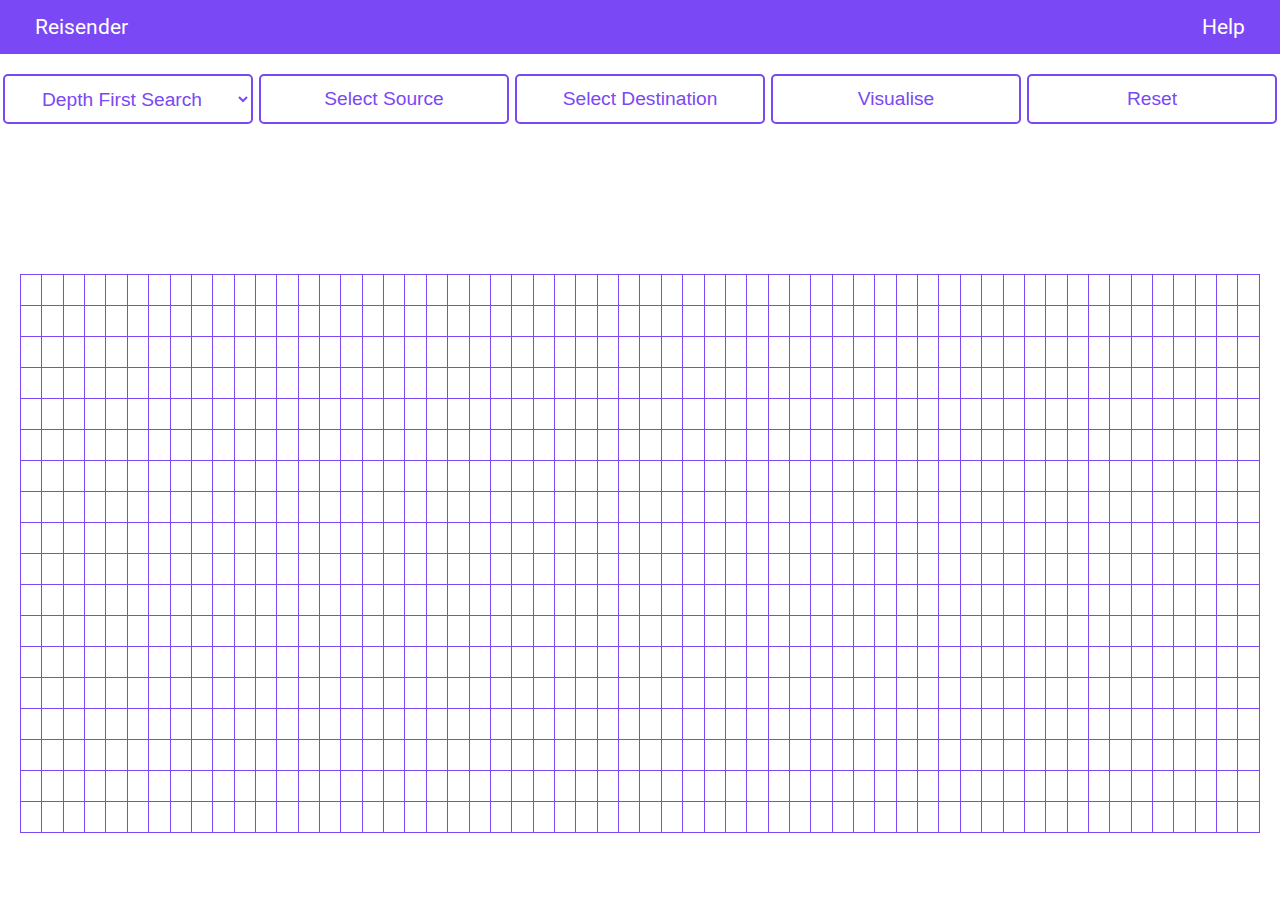
<file: source/index.html>
<!DOCTYPE html>

<html>

<head>
    <title>Reisender</title>
    <link rel="stylesheet" type="text/css" href="style.css">
    <link rel="preconnect" href="https://fonts.googleapis.com">
    <link rel="preconnect" href="https://fonts.gstatic.com" crossorigin>
    <link href="https://fonts.googleapis.com/css2?family=Roboto:wght@300&display=swap" rel="stylesheet">
    <meta name="viewport" content="width=device-width, initial-scale=1.0">
    <script src="../jsUtils/minHeap.js"></script>
    <script src="script.js"></script>
</head>

<body>
    <div class="navbarParent">
        <div class="navbar">

            <div class="headingContainer">
                <span>Reisender</span>
            </div>
            <div class="headingContainer">
                <span> Help </span>
            </div>


        </div>
    </div>

    <div class="button-container">
        <select id="algoSelector" onchange="checkuserMapBoard()" class="algoSelector">
            <option value="DFS" selected>Depth First Search</option>
            <option value="BFS">Breadth First Search</option>
            <option value="DIJKSTRA">Dijkstra's Algorithm</option>
            <option value="BESTFIRSTSEARCH">Best First Search</option>
            <option value="ASTAR">A* Search</option>

        </select>
        <button onclick="source()">Select Source</button>
        <button onclick="destination()">Select Destination</button>
        <button onclick="visualise()">Visualise</button>
        <button onclick="resetMap()">Reset</button>
    </div>


    <div class="tableContainer">
        <table>
            <tr>
                <td class="border" onwheel="modifyWeight(event,0,0)" onclick="mark(0,0)" id="0-0"></td>
                <td class="border" onwheel="modifyWeight(event,0,1)" onclick="mark(0,1)" id="0-1"></td>
                <td class="border" onwheel="modifyWeight(event,0,2)" onclick="mark(0,2)" id="0-2"></td>
                <td class="border" onwheel="modifyWeight(event,0,3)" onclick="mark(0,3)" id="0-3"></td>
                <td class="border" onwheel="modifyWeight(event,0,4)" onclick="mark(0,4)" id="0-4"></td>
                <td class="border" onwheel="modifyWeight(event,0,5)" onclick="mark(0,5)" id="0-5"></td>
                <td class="border" onwheel="modifyWeight(event,0,6)" onclick="mark(0,6)" id="0-6"></td>
                <td class="border" onwheel="modifyWeight(event,0,7)" onclick="mark(0,7)" id="0-7"></td>
                <td class="border" onwheel="modifyWeight(event,0,8)" onclick="mark(0,8)" id="0-8"></td>
                <td class="border" onwheel="modifyWeight(event,0,9)" onclick="mark(0,9)" id="0-9"></td>
                <td class="border" onwheel="modifyWeight(event,0,10)" onclick="mark(0,10)" id="0-10"></td>
                <td class="border" onwheel="modifyWeight(event,0,11)" onclick="mark(0,11)" id="0-11"></td>
                <td class="border" onwheel="modifyWeight(event,0,12)" onclick="mark(0,12)" id="0-12"></td>
                <td class="border" onwheel="modifyWeight(event,0,13)" onclick="mark(0,13)" id="0-13"></td>
                <td class="border" onwheel="modifyWeight(event,0,14)" onclick="mark(0,14)" id="0-14"></td>
                <td class="border" onwheel="modifyWeight(event,0,15)" onclick="mark(0,15)" id="0-15"></td>
                <td class="border" onwheel="modifyWeight(event,0,16)" onclick="mark(0,16)" id="0-16"></td>
                <td class="border" onwheel="modifyWeight(event,0,17)" onclick="mark(0,17)" id="0-17"></td>
                <td class="border" onwheel="modifyWeight(event,0,18)" onclick="mark(0,18)" id="0-18"></td>
                <td class="border" onwheel="modifyWeight(event,0,19)" onclick="mark(0,19)" id="0-19"></td>
                <td class="border" onwheel="modifyWeight(event,0,20)" onclick="mark(0,20)" id="0-20"></td>
                <td class="border" onwheel="modifyWeight(event,0,21)" onclick="mark(0,21)" id="0-21"></td>
                <td class="border" onwheel="modifyWeight(event,0,22)" onclick="mark(0,22)" id="0-22"></td>
                <td class="border" onwheel="modifyWeight(event,0,23)" onclick="mark(0,23)" id="0-23"></td>
                <td class="border" onwheel="modifyWeight(event,0,24)" onclick="mark(0,24)" id="0-24"></td>
                <td class="border" onwheel="modifyWeight(event,0,25)" onclick="mark(0,25)" id="0-25"></td>
                <td class="border" onwheel="modifyWeight(event,0,26)" onclick="mark(0,26)" id="0-26"></td>
                <td class="border" onwheel="modifyWeight(event,0,27)" onclick="mark(0,27)" id="0-27"></td>
                <td class="border" onwheel="modifyWeight(event,0,28)" onclick="mark(0,28)" id="0-28"></td>
                <td class="border" onwheel="modifyWeight(event,0,29)" onclick="mark(0,29)" id="0-29"></td>
                <td class="border" onwheel="modifyWeight(event,0,30)" onclick="mark(0,30)" id="0-30"></td>
                <td class="border" onwheel="modifyWeight(event,0,31)" onclick="mark(0,31)" id="0-31"></td>
                <td class="border" onwheel="modifyWeight(event,0,32)" onclick="mark(0,32)" id="0-32"></td>
                <td class="border" onwheel="modifyWeight(event,0,33)" onclick="mark(0,33)" id="0-33"></td>
                <td class="border" onwheel="modifyWeight(event,0,34)" onclick="mark(0,34)" id="0-34"></td>
                <td class="border" onwheel="modifyWeight(event,0,35)" onclick="mark(0,35)" id="0-35"></td>
                <td class="border" onwheel="modifyWeight(event,0,36)" onclick="mark(0,36)" id="0-36"></td>
                <td class="border" onwheel="modifyWeight(event,0,37)" onclick="mark(0,37)" id="0-37"></td>
                <td class="border" onwheel="modifyWeight(event,0,38)" onclick="mark(0,38)" id="0-38"></td>
                <td class="border" onwheel="modifyWeight(event,0,39)" onclick="mark(0,39)" id="0-39"></td>
                <td class="border" onwheel="modifyWeight(event,0,40)" onclick="mark(0,40)" id="0-40"></td>
                <td class="border" onwheel="modifyWeight(event,0,41)" onclick="mark(0,41)" id="0-41"></td>
                <td class="border" onwheel="modifyWeight(event,0,42)" onclick="mark(0,42)" id="0-42"></td>
                <td class="border" onwheel="modifyWeight(event,0,43)" onclick="mark(0,43)" id="0-43"></td>
                <td class="border" onwheel="modifyWeight(event,0,44)" onclick="mark(0,44)" id="0-44"></td>
                <td class="border" onwheel="modifyWeight(event,0,45)" onclick="mark(0,45)" id="0-45"></td>
                <td class="border" onwheel="modifyWeight(event,0,46)" onclick="mark(0,46)" id="0-46"></td>
                <td class="border" onwheel="modifyWeight(event,0,47)" onclick="mark(0,47)" id="0-47"></td>
                <td class="border" onwheel="modifyWeight(event,0,48)" onclick="mark(0,48)" id="0-48"></td>
                <td class="border" onwheel="modifyWeight(event,0,49)" onclick="mark(0,49)" id="0-49"></td>
                <td class="border" onwheel="modifyWeight(event,0,50)" onclick="mark(0,50)" id="0-50"></td>
                <td class="border" onwheel="modifyWeight(event,0,51)" onclick="mark(0,51)" id="0-51"></td>
                <td class="border" onwheel="modifyWeight(event,0,52)" onclick="mark(0,52)" id="0-52"></td>
                <td class="border" onwheel="modifyWeight(event,0,53)" onclick="mark(0,53)" id="0-53"></td>
                <td class="border" onwheel="modifyWeight(event,0,54)" onclick="mark(0,54)" id="0-54"></td>
                <td class="border" onwheel="modifyWeight(event,0,55)" onclick="mark(0,55)" id="0-55"></td>
                <td class="border" onwheel="modifyWeight(event,0,56)" onclick="mark(0,56)" id="0-56"></td>
                <td class="border" onwheel="modifyWeight(event,0,57)" onclick="mark(0,57)" id="0-57"></td>
                <td class="border" onwheel="modifyWeight(event,0,58)" onclick="mark(0,58)" id="0-58"></td>
                <td class="border" onwheel="modifyWeight(event,0,59)" onclick="mark(0,59)" id="0-59"></td>
            </tr>
            <tr>
                <td class="border" onwheel="modifyWeight(event,1,0)" onclick="mark(1,0)" id="1-0"></td>
                <td onwheel="modifyWeight(event,1,1)" onclick="mark(1,1)" id="1-1"></td>
                <td onwheel="modifyWeight(event,1,2)" onclick="mark(1,2)" id="1-2"></td>
                <td onwheel="modifyWeight(event,1,3)" onclick="mark(1,3)" id="1-3"></td>
                <td onwheel="modifyWeight(event,1,4)" onclick="mark(1,4)" id="1-4"></td>
                <td onwheel="modifyWeight(event,1,5)" onclick="mark(1,5)" id="1-5"></td>
                <td onwheel="modifyWeight(event,1,6)" onclick="mark(1,6)" id="1-6"></td>
                <td onwheel="modifyWeight(event,1,7)" onclick="mark(1,7)" id="1-7"></td>
                <td onwheel="modifyWeight(event,1,8)" onclick="mark(1,8)" id="1-8"></td>
                <td onwheel="modifyWeight(event,1,9)" onclick="mark(1,9)" id="1-9"></td>
                <td onwheel="modifyWeight(event,1,10)" onclick="mark(1,10)" id="1-10"></td>
                <td onwheel="modifyWeight(event,1,11)" onclick="mark(1,11)" id="1-11"></td>
                <td onwheel="modifyWeight(event,1,12)" onclick="mark(1,12)" id="1-12"></td>
                <td onwheel="modifyWeight(event,1,13)" onclick="mark(1,13)" id="1-13"></td>
                <td onwheel="modifyWeight(event,1,14)" onclick="mark(1,14)" id="1-14"></td>
                <td onwheel="modifyWeight(event,1,15)" onclick="mark(1,15)" id="1-15"></td>
                <td onwheel="modifyWeight(event,1,16)" onclick="mark(1,16)" id="1-16"></td>
                <td onwheel="modifyWeight(event,1,17)" onclick="mark(1,17)" id="1-17"></td>
                <td onwheel="modifyWeight(event,1,18)" onclick="mark(1,18)" id="1-18"></td>
                <td onwheel="modifyWeight(event,1,19)" onclick="mark(1,19)" id="1-19"></td>
                <td onwheel="modifyWeight(event,1,20)" onclick="mark(1,20)" id="1-20"></td>
                <td onwheel="modifyWeight(event,1,21)" onclick="mark(1,21)" id="1-21"></td>
                <td onwheel="modifyWeight(event,1,22)" onclick="mark(1,22)" id="1-22"></td>
                <td onwheel="modifyWeight(event,1,23)" onclick="mark(1,23)" id="1-23"></td>
                <td onwheel="modifyWeight(event,1,24)" onclick="mark(1,24)" id="1-24"></td>
                <td onwheel="modifyWeight(event,1,25)" onclick="mark(1,25)" id="1-25"></td>
                <td onwheel="modifyWeight(event,1,26)" onclick="mark(1,26)" id="1-26"></td>
                <td onwheel="modifyWeight(event,1,27)" onclick="mark(1,27)" id="1-27"></td>
                <td onwheel="modifyWeight(event,1,28)" onclick="mark(1,28)" id="1-28"></td>
                <td onwheel="modifyWeight(event,1,29)" onclick="mark(1,29)" id="1-29"></td>
                <td onwheel="modifyWeight(event,1,30)" onclick="mark(1,30)" id="1-30"></td>
                <td onwheel="modifyWeight(event,1,31)" onclick="mark(1,31)" id="1-31"></td>
                <td onwheel="modifyWeight(event,1,32)" onclick="mark(1,32)" id="1-32"></td>
                <td onwheel="modifyWeight(event,1,33)" onclick="mark(1,33)" id="1-33"></td>
                <td onwheel="modifyWeight(event,1,34)" onclick="mark(1,34)" id="1-34"></td>
                <td onwheel="modifyWeight(event,1,35)" onclick="mark(1,35)" id="1-35"></td>
                <td onwheel="modifyWeight(event,1,36)" onclick="mark(1,36)" id="1-36"></td>
                <td onwheel="modifyWeight(event,1,37)" onclick="mark(1,37)" id="1-37"></td>
                <td onwheel="modifyWeight(event,1,38)" onclick="mark(1,38)" id="1-38"></td>
                <td onwheel="modifyWeight(event,1,39)" onclick="mark(1,39)" id="1-39"></td>
                <td onwheel="modifyWeight(event,1,40)" onclick="mark(1,40)" id="1-40"></td>
                <td onwheel="modifyWeight(event,1,41)" onclick="mark(1,41)" id="1-41"></td>
                <td onwheel="modifyWeight(event,1,42)" onclick="mark(1,42)" id="1-42"></td>
                <td onwheel="modifyWeight(event,1,43)" onclick="mark(1,43)" id="1-43"></td>
                <td onwheel="modifyWeight(event,1,44)" onclick="mark(1,44)" id="1-44"></td>
                <td onwheel="modifyWeight(event,1,45)" onclick="mark(1,45)" id="1-45"></td>
                <td onwheel="modifyWeight(event,1,46)" onclick="mark(1,46)" id="1-46"></td>
                <td onwheel="modifyWeight(event,1,47)" onclick="mark(1,47)" id="1-47"></td>
                <td onwheel="modifyWeight(event,1,48)" onclick="mark(1,48)" id="1-48"></td>
                <td onwheel="modifyWeight(event,1,49)" onclick="mark(1,49)" id="1-49"></td>
                <td onwheel="modifyWeight(event,1,50)" onclick="mark(1,50)" id="1-50"></td>
                <td onwheel="modifyWeight(event,1,51)" onclick="mark(1,51)" id="1-51"></td>
                <td onwheel="modifyWeight(event,1,52)" onclick="mark(1,52)" id="1-52"></td>
                <td onwheel="modifyWeight(event,1,53)" onclick="mark(1,53)" id="1-53"></td>
                <td onwheel="modifyWeight(event,1,54)" onclick="mark(1,54)" id="1-54"></td>
                <td onwheel="modifyWeight(event,1,55)" onclick="mark(1,55)" id="1-55"></td>
                <td onwheel="modifyWeight(event,1,56)" onclick="mark(1,56)" id="1-56"></td>
                <td onwheel="modifyWeight(event,1,57)" onclick="mark(1,57)" id="1-57"></td>
                <td onwheel="modifyWeight(event,1,58)" onclick="mark(1,58)" id="1-58"></td>
                <td class="border" onwheel="modifyWeight(event,1,59)" onclick="mark(1,59)" id="1-59"></td>
            </tr>
            <tr>
                <td class="border" onwheel="modifyWeight(event,2,0)" onclick="mark(2,0)" id="2-0"></td>
                <td onwheel="modifyWeight(event,2,1)" onclick="mark(2,1)" id="2-1"></td>
                <td onwheel="modifyWeight(event,2,2)" onclick="mark(2,2)" id="2-2"></td>
                <td onwheel="modifyWeight(event,2,3)" onclick="mark(2,3)" id="2-3"></td>
                <td onwheel="modifyWeight(event,2,4)" onclick="mark(2,4)" id="2-4"></td>
                <td onwheel="modifyWeight(event,2,5)" onclick="mark(2,5)" id="2-5"></td>
                <td onwheel="modifyWeight(event,2,6)" onclick="mark(2,6)" id="2-6"></td>
                <td onwheel="modifyWeight(event,2,7)" onclick="mark(2,7)" id="2-7"></td>
                <td onwheel="modifyWeight(event,2,8)" onclick="mark(2,8)" id="2-8"></td>
                <td onwheel="modifyWeight(event,2,9)" onclick="mark(2,9)" id="2-9"></td>
                <td onwheel="modifyWeight(event,2,10)" onclick="mark(2,10)" id="2-10"></td>
                <td onwheel="modifyWeight(event,2,11)" onclick="mark(2,11)" id="2-11"></td>
                <td onwheel="modifyWeight(event,2,12)" onclick="mark(2,12)" id="2-12"></td>
                <td onwheel="modifyWeight(event,2,13)" onclick="mark(2,13)" id="2-13"></td>
                <td onwheel="modifyWeight(event,2,14)" onclick="mark(2,14)" id="2-14"></td>
                <td onwheel="modifyWeight(event,2,15)" onclick="mark(2,15)" id="2-15"></td>
                <td onwheel="modifyWeight(event,2,16)" onclick="mark(2,16)" id="2-16"></td>
                <td onwheel="modifyWeight(event,2,17)" onclick="mark(2,17)" id="2-17"></td>
                <td onwheel="modifyWeight(event,2,18)" onclick="mark(2,18)" id="2-18"></td>
                <td onwheel="modifyWeight(event,2,19)" onclick="mark(2,19)" id="2-19"></td>
                <td onwheel="modifyWeight(event,2,20)" onclick="mark(2,20)" id="2-20"></td>
                <td onwheel="modifyWeight(event,2,21)" onclick="mark(2,21)" id="2-21"></td>
                <td onwheel="modifyWeight(event,2,22)" onclick="mark(2,22)" id="2-22"></td>
                <td onwheel="modifyWeight(event,2,23)" onclick="mark(2,23)" id="2-23"></td>
                <td onwheel="modifyWeight(event,2,24)" onclick="mark(2,24)" id="2-24"></td>
                <td onwheel="modifyWeight(event,2,25)" onclick="mark(2,25)" id="2-25"></td>
                <td onwheel="modifyWeight(event,2,26)" onclick="mark(2,26)" id="2-26"></td>
                <td onwheel="modifyWeight(event,2,27)" onclick="mark(2,27)" id="2-27"></td>
                <td onwheel="modifyWeight(event,2,28)" onclick="mark(2,28)" id="2-28"></td>
                <td onwheel="modifyWeight(event,2,29)" onclick="mark(2,29)" id="2-29"></td>
                <td onwheel="modifyWeight(event,2,30)" onclick="mark(2,30)" id="2-30"></td>
                <td onwheel="modifyWeight(event,2,31)" onclick="mark(2,31)" id="2-31"></td>
                <td onwheel="modifyWeight(event,2,32)" onclick="mark(2,32)" id="2-32"></td>
                <td onwheel="modifyWeight(event,2,33)" onclick="mark(2,33)" id="2-33"></td>
                <td onwheel="modifyWeight(event,2,34)" onclick="mark(2,34)" id="2-34"></td>
                <td onwheel="modifyWeight(event,2,35)" onclick="mark(2,35)" id="2-35"></td>
                <td onwheel="modifyWeight(event,2,36)" onclick="mark(2,36)" id="2-36"></td>
                <td onwheel="modifyWeight(event,2,37)" onclick="mark(2,37)" id="2-37"></td>
                <td onwheel="modifyWeight(event,2,38)" onclick="mark(2,38)" id="2-38"></td>
                <td onwheel="modifyWeight(event,2,39)" onclick="mark(2,39)" id="2-39"></td>
                <td onwheel="modifyWeight(event,2,40)" onclick="mark(2,40)" id="2-40"></td>
                <td onwheel="modifyWeight(event,2,41)" onclick="mark(2,41)" id="2-41"></td>
                <td onwheel="modifyWeight(event,2,42)" onclick="mark(2,42)" id="2-42"></td>
                <td onwheel="modifyWeight(event,2,43)" onclick="mark(2,43)" id="2-43"></td>
                <td onwheel="modifyWeight(event,2,44)" onclick="mark(2,44)" id="2-44"></td>
                <td onwheel="modifyWeight(event,2,45)" onclick="mark(2,45)" id="2-45"></td>
                <td onwheel="modifyWeight(event,2,46)" onclick="mark(2,46)" id="2-46"></td>
                <td onwheel="modifyWeight(event,2,47)" onclick="mark(2,47)" id="2-47"></td>
                <td onwheel="modifyWeight(event,2,48)" onclick="mark(2,48)" id="2-48"></td>
                <td onwheel="modifyWeight(event,2,49)" onclick="mark(2,49)" id="2-49"></td>
                <td onwheel="modifyWeight(event,2,50)" onclick="mark(2,50)" id="2-50"></td>
                <td onwheel="modifyWeight(event,2,51)" onclick="mark(2,51)" id="2-51"></td>
                <td onwheel="modifyWeight(event,2,52)" onclick="mark(2,52)" id="2-52"></td>
                <td onwheel="modifyWeight(event,2,53)" onclick="mark(2,53)" id="2-53"></td>
                <td onwheel="modifyWeight(event,2,54)" onclick="mark(2,54)" id="2-54"></td>
                <td onwheel="modifyWeight(event,2,55)" onclick="mark(2,55)" id="2-55"></td>
                <td onwheel="modifyWeight(event,2,56)" onclick="mark(2,56)" id="2-56"></td>
                <td onwheel="modifyWeight(event,2,57)" onclick="mark(2,57)" id="2-57"></td>
                <td onwheel="modifyWeight(event,2,58)" onclick="mark(2,58)" id="2-58"></td>
                <td class="border" onwheel="modifyWeight(event,2,59)" onclick="mark(2,59)" id="2-59"></td>
            </tr>
            <tr>
                <td class="border" onwheel="modifyWeight(event,3,0)" onclick="mark(3,0)" id="3-0"></td>
                <td onwheel="modifyWeight(event,3,1)" onclick="mark(3,1)" id="3-1"></td>
                <td onwheel="modifyWeight(event,3,2)" onclick="mark(3,2)" id="3-2"></td>
                <td onwheel="modifyWeight(event,3,3)" onclick="mark(3,3)" id="3-3"></td>
                <td onwheel="modifyWeight(event,3,4)" onclick="mark(3,4)" id="3-4"></td>
                <td onwheel="modifyWeight(event,3,5)" onclick="mark(3,5)" id="3-5"></td>
                <td onwheel="modifyWeight(event,3,6)" onclick="mark(3,6)" id="3-6"></td>
                <td onwheel="modifyWeight(event,3,7)" onclick="mark(3,7)" id="3-7"></td>
                <td onwheel="modifyWeight(event,3,8)" onclick="mark(3,8)" id="3-8"></td>
                <td onwheel="modifyWeight(event,3,9)" onclick="mark(3,9)" id="3-9"></td>
                <td onwheel="modifyWeight(event,3,10)" onclick="mark(3,10)" id="3-10"></td>
                <td onwheel="modifyWeight(event,3,11)" onclick="mark(3,11)" id="3-11"></td>
                <td onwheel="modifyWeight(event,3,12)" onclick="mark(3,12)" id="3-12"></td>
                <td onwheel="modifyWeight(event,3,13)" onclick="mark(3,13)" id="3-13"></td>
                <td onwheel="modifyWeight(event,3,14)" onclick="mark(3,14)" id="3-14"></td>
                <td onwheel="modifyWeight(event,3,15)" onclick="mark(3,15)" id="3-15"></td>
                <td onwheel="modifyWeight(event,3,16)" onclick="mark(3,16)" id="3-16"></td>
                <td onwheel="modifyWeight(event,3,17)" onclick="mark(3,17)" id="3-17"></td>
                <td onwheel="modifyWeight(event,3,18)" onclick="mark(3,18)" id="3-18"></td>
                <td onwheel="modifyWeight(event,3,19)" onclick="mark(3,19)" id="3-19"></td>
                <td onwheel="modifyWeight(event,3,20)" onclick="mark(3,20)" id="3-20"></td>
                <td onwheel="modifyWeight(event,3,21)" onclick="mark(3,21)" id="3-21"></td>
                <td onwheel="modifyWeight(event,3,22)" onclick="mark(3,22)" id="3-22"></td>
                <td onwheel="modifyWeight(event,3,23)" onclick="mark(3,23)" id="3-23"></td>
                <td onwheel="modifyWeight(event,3,24)" onclick="mark(3,24)" id="3-24"></td>
                <td onwheel="modifyWeight(event,3,25)" onclick="mark(3,25)" id="3-25"></td>
                <td onwheel="modifyWeight(event,3,26)" onclick="mark(3,26)" id="3-26"></td>
                <td onwheel="modifyWeight(event,3,27)" onclick="mark(3,27)" id="3-27"></td>
                <td onwheel="modifyWeight(event,3,28)" onclick="mark(3,28)" id="3-28"></td>
                <td onwheel="modifyWeight(event,3,29)" onclick="mark(3,29)" id="3-29"></td>
                <td onwheel="modifyWeight(event,3,30)" onclick="mark(3,30)" id="3-30"></td>
                <td onwheel="modifyWeight(event,3,31)" onclick="mark(3,31)" id="3-31"></td>
                <td onwheel="modifyWeight(event,3,32)" onclick="mark(3,32)" id="3-32"></td>
                <td onwheel="modifyWeight(event,3,33)" onclick="mark(3,33)" id="3-33"></td>
                <td onwheel="modifyWeight(event,3,34)" onclick="mark(3,34)" id="3-34"></td>
                <td onwheel="modifyWeight(event,3,35)" onclick="mark(3,35)" id="3-35"></td>
                <td onwheel="modifyWeight(event,3,36)" onclick="mark(3,36)" id="3-36"></td>
                <td onwheel="modifyWeight(event,3,37)" onclick="mark(3,37)" id="3-37"></td>
                <td onwheel="modifyWeight(event,3,38)" onclick="mark(3,38)" id="3-38"></td>
                <td onwheel="modifyWeight(event,3,39)" onclick="mark(3,39)" id="3-39"></td>
                <td onwheel="modifyWeight(event,3,40)" onclick="mark(3,40)" id="3-40"></td>
                <td onwheel="modifyWeight(event,3,41)" onclick="mark(3,41)" id="3-41"></td>
                <td onwheel="modifyWeight(event,3,42)" onclick="mark(3,42)" id="3-42"></td>
                <td onwheel="modifyWeight(event,3,43)" onclick="mark(3,43)" id="3-43"></td>
                <td onwheel="modifyWeight(event,3,44)" onclick="mark(3,44)" id="3-44"></td>
                <td onwheel="modifyWeight(event,3,45)" onclick="mark(3,45)" id="3-45"></td>
                <td onwheel="modifyWeight(event,3,46)" onclick="mark(3,46)" id="3-46"></td>
                <td onwheel="modifyWeight(event,3,47)" onclick="mark(3,47)" id="3-47"></td>
                <td onwheel="modifyWeight(event,3,48)" onclick="mark(3,48)" id="3-48"></td>
                <td onwheel="modifyWeight(event,3,49)" onclick="mark(3,49)" id="3-49"></td>
                <td onwheel="modifyWeight(event,3,50)" onclick="mark(3,50)" id="3-50"></td>
                <td onwheel="modifyWeight(event,3,51)" onclick="mark(3,51)" id="3-51"></td>
                <td onwheel="modifyWeight(event,3,52)" onclick="mark(3,52)" id="3-52"></td>
                <td onwheel="modifyWeight(event,3,53)" onclick="mark(3,53)" id="3-53"></td>
                <td onwheel="modifyWeight(event,3,54)" onclick="mark(3,54)" id="3-54"></td>
                <td onwheel="modifyWeight(event,3,55)" onclick="mark(3,55)" id="3-55"></td>
                <td onwheel="modifyWeight(event,3,56)" onclick="mark(3,56)" id="3-56"></td>
                <td onwheel="modifyWeight(event,3,57)" onclick="mark(3,57)" id="3-57"></td>
                <td onwheel="modifyWeight(event,3,58)" onclick="mark(3,58)" id="3-58"></td>
                <td class="border" onwheel="modifyWeight(event,3,59)" onclick="mark(3,59)" id="3-59"></td>
            </tr>
            <tr>
                <td class="border" onwheel="modifyWeight(event,4,0)" onclick="mark(4,0)" id="4-0"></td>
                <td onwheel="modifyWeight(event,4,1)" onclick="mark(4,1)" id="4-1"></td>
                <td onwheel="modifyWeight(event,4,2)" onclick="mark(4,2)" id="4-2"></td>
                <td onwheel="modifyWeight(event,4,3)" onclick="mark(4,3)" id="4-3"></td>
                <td onwheel="modifyWeight(event,4,4)" onclick="mark(4,4)" id="4-4"></td>
                <td onwheel="modifyWeight(event,4,5)" onclick="mark(4,5)" id="4-5"></td>
                <td onwheel="modifyWeight(event,4,6)" onclick="mark(4,6)" id="4-6"></td>
                <td onwheel="modifyWeight(event,4,7)" onclick="mark(4,7)" id="4-7"></td>
                <td onwheel="modifyWeight(event,4,8)" onclick="mark(4,8)" id="4-8"></td>
                <td onwheel="modifyWeight(event,4,9)" onclick="mark(4,9)" id="4-9"></td>
                <td onwheel="modifyWeight(event,4,10)" onclick="mark(4,10)" id="4-10"></td>
                <td onwheel="modifyWeight(event,4,11)" onclick="mark(4,11)" id="4-11"></td>
                <td onwheel="modifyWeight(event,4,12)" onclick="mark(4,12)" id="4-12"></td>
                <td onwheel="modifyWeight(event,4,13)" onclick="mark(4,13)" id="4-13"></td>
                <td onwheel="modifyWeight(event,4,14)" onclick="mark(4,14)" id="4-14"></td>
                <td onwheel="modifyWeight(event,4,15)" onclick="mark(4,15)" id="4-15"></td>
                <td onwheel="modifyWeight(event,4,16)" onclick="mark(4,16)" id="4-16"></td>
                <td onwheel="modifyWeight(event,4,17)" onclick="mark(4,17)" id="4-17"></td>
                <td onwheel="modifyWeight(event,4,18)" onclick="mark(4,18)" id="4-18"></td>
                <td onwheel="modifyWeight(event,4,19)" onclick="mark(4,19)" id="4-19"></td>
                <td onwheel="modifyWeight(event,4,20)" onclick="mark(4,20)" id="4-20"></td>
                <td onwheel="modifyWeight(event,4,21)" onclick="mark(4,21)" id="4-21"></td>
                <td onwheel="modifyWeight(event,4,22)" onclick="mark(4,22)" id="4-22"></td>
                <td onwheel="modifyWeight(event,4,23)" onclick="mark(4,23)" id="4-23"></td>
                <td onwheel="modifyWeight(event,4,24)" onclick="mark(4,24)" id="4-24"></td>
                <td onwheel="modifyWeight(event,4,25)" onclick="mark(4,25)" id="4-25"></td>
                <td onwheel="modifyWeight(event,4,26)" onclick="mark(4,26)" id="4-26"></td>
                <td onwheel="modifyWeight(event,4,27)" onclick="mark(4,27)" id="4-27"></td>
                <td onwheel="modifyWeight(event,4,28)" onclick="mark(4,28)" id="4-28"></td>
                <td onwheel="modifyWeight(event,4,29)" onclick="mark(4,29)" id="4-29"></td>
                <td onwheel="modifyWeight(event,4,30)" onclick="mark(4,30)" id="4-30"></td>
                <td onwheel="modifyWeight(event,4,31)" onclick="mark(4,31)" id="4-31"></td>
                <td onwheel="modifyWeight(event,4,32)" onclick="mark(4,32)" id="4-32"></td>
                <td onwheel="modifyWeight(event,4,33)" onclick="mark(4,33)" id="4-33"></td>
                <td onwheel="modifyWeight(event,4,34)" onclick="mark(4,34)" id="4-34"></td>
                <td onwheel="modifyWeight(event,4,35)" onclick="mark(4,35)" id="4-35"></td>
                <td onwheel="modifyWeight(event,4,36)" onclick="mark(4,36)" id="4-36"></td>
                <td onwheel="modifyWeight(event,4,37)" onclick="mark(4,37)" id="4-37"></td>
                <td onwheel="modifyWeight(event,4,38)" onclick="mark(4,38)" id="4-38"></td>
                <td onwheel="modifyWeight(event,4,39)" onclick="mark(4,39)" id="4-39"></td>
                <td onwheel="modifyWeight(event,4,40)" onclick="mark(4,40)" id="4-40"></td>
                <td onwheel="modifyWeight(event,4,41)" onclick="mark(4,41)" id="4-41"></td>
                <td onwheel="modifyWeight(event,4,42)" onclick="mark(4,42)" id="4-42"></td>
                <td onwheel="modifyWeight(event,4,43)" onclick="mark(4,43)" id="4-43"></td>
                <td onwheel="modifyWeight(event,4,44)" onclick="mark(4,44)" id="4-44"></td>
                <td onwheel="modifyWeight(event,4,45)" onclick="mark(4,45)" id="4-45"></td>
                <td onwheel="modifyWeight(event,4,46)" onclick="mark(4,46)" id="4-46"></td>
                <td onwheel="modifyWeight(event,4,47)" onclick="mark(4,47)" id="4-47"></td>
                <td onwheel="modifyWeight(event,4,48)" onclick="mark(4,48)" id="4-48"></td>
                <td onwheel="modifyWeight(event,4,49)" onclick="mark(4,49)" id="4-49"></td>
                <td onwheel="modifyWeight(event,4,50)" onclick="mark(4,50)" id="4-50"></td>
                <td onwheel="modifyWeight(event,4,51)" onclick="mark(4,51)" id="4-51"></td>
                <td onwheel="modifyWeight(event,4,52)" onclick="mark(4,52)" id="4-52"></td>
                <td onwheel="modifyWeight(event,4,53)" onclick="mark(4,53)" id="4-53"></td>
                <td onwheel="modifyWeight(event,4,54)" onclick="mark(4,54)" id="4-54"></td>
                <td onwheel="modifyWeight(event,4,55)" onclick="mark(4,55)" id="4-55"></td>
                <td onwheel="modifyWeight(event,4,56)" onclick="mark(4,56)" id="4-56"></td>
                <td onwheel="modifyWeight(event,4,57)" onclick="mark(4,57)" id="4-57"></td>
                <td onwheel="modifyWeight(event,4,58)" onclick="mark(4,58)" id="4-58"></td>
                <td class="border" onwheel="modifyWeight(event,4,59)" onclick="mark(4,59)" id="4-59"></td>
            </tr>
            <tr>
                <td class="border" onwheel="modifyWeight(event,5,0)" onclick="mark(5,0)" id="5-0"></td>
                <td onwheel="modifyWeight(event,5,1)" onclick="mark(5,1)" id="5-1"></td>
                <td onwheel="modifyWeight(event,5,2)" onclick="mark(5,2)" id="5-2"></td>
                <td onwheel="modifyWeight(event,5,3)" onclick="mark(5,3)" id="5-3"></td>
                <td onwheel="modifyWeight(event,5,4)" onclick="mark(5,4)" id="5-4"></td>
                <td onwheel="modifyWeight(event,5,5)" onclick="mark(5,5)" id="5-5"></td>
                <td onwheel="modifyWeight(event,5,6)" onclick="mark(5,6)" id="5-6"></td>
                <td onwheel="modifyWeight(event,5,7)" onclick="mark(5,7)" id="5-7"></td>
                <td onwheel="modifyWeight(event,5,8)" onclick="mark(5,8)" id="5-8"></td>
                <td onwheel="modifyWeight(event,5,9)" onclick="mark(5,9)" id="5-9"></td>
                <td onwheel="modifyWeight(event,5,10)" onclick="mark(5,10)" id="5-10"></td>
                <td onwheel="modifyWeight(event,5,11)" onclick="mark(5,11)" id="5-11"></td>
                <td onwheel="modifyWeight(event,5,12)" onclick="mark(5,12)" id="5-12"></td>
                <td onwheel="modifyWeight(event,5,13)" onclick="mark(5,13)" id="5-13"></td>
                <td onwheel="modifyWeight(event,5,14)" onclick="mark(5,14)" id="5-14"></td>
                <td onwheel="modifyWeight(event,5,15)" onclick="mark(5,15)" id="5-15"></td>
                <td onwheel="modifyWeight(event,5,16)" onclick="mark(5,16)" id="5-16"></td>
                <td onwheel="modifyWeight(event,5,17)" onclick="mark(5,17)" id="5-17"></td>
                <td onwheel="modifyWeight(event,5,18)" onclick="mark(5,18)" id="5-18"></td>
                <td onwheel="modifyWeight(event,5,19)" onclick="mark(5,19)" id="5-19"></td>
                <td onwheel="modifyWeight(event,5,20)" onclick="mark(5,20)" id="5-20"></td>
                <td onwheel="modifyWeight(event,5,21)" onclick="mark(5,21)" id="5-21"></td>
                <td onwheel="modifyWeight(event,5,22)" onclick="mark(5,22)" id="5-22"></td>
                <td onwheel="modifyWeight(event,5,23)" onclick="mark(5,23)" id="5-23"></td>
                <td onwheel="modifyWeight(event,5,24)" onclick="mark(5,24)" id="5-24"></td>
                <td onwheel="modifyWeight(event,5,25)" onclick="mark(5,25)" id="5-25"></td>
                <td onwheel="modifyWeight(event,5,26)" onclick="mark(5,26)" id="5-26"></td>
                <td onwheel="modifyWeight(event,5,27)" onclick="mark(5,27)" id="5-27"></td>
                <td onwheel="modifyWeight(event,5,28)" onclick="mark(5,28)" id="5-28"></td>
                <td onwheel="modifyWeight(event,5,29)" onclick="mark(5,29)" id="5-29"></td>
                <td onwheel="modifyWeight(event,5,30)" onclick="mark(5,30)" id="5-30"></td>
                <td onwheel="modifyWeight(event,5,31)" onclick="mark(5,31)" id="5-31"></td>
                <td onwheel="modifyWeight(event,5,32)" onclick="mark(5,32)" id="5-32"></td>
                <td onwheel="modifyWeight(event,5,33)" onclick="mark(5,33)" id="5-33"></td>
                <td onwheel="modifyWeight(event,5,34)" onclick="mark(5,34)" id="5-34"></td>
                <td onwheel="modifyWeight(event,5,35)" onclick="mark(5,35)" id="5-35"></td>
                <td onwheel="modifyWeight(event,5,36)" onclick="mark(5,36)" id="5-36"></td>
                <td onwheel="modifyWeight(event,5,37)" onclick="mark(5,37)" id="5-37"></td>
                <td onwheel="modifyWeight(event,5,38)" onclick="mark(5,38)" id="5-38"></td>
                <td onwheel="modifyWeight(event,5,39)" onclick="mark(5,39)" id="5-39"></td>
                <td onwheel="modifyWeight(event,5,40)" onclick="mark(5,40)" id="5-40"></td>
                <td onwheel="modifyWeight(event,5,41)" onclick="mark(5,41)" id="5-41"></td>
                <td onwheel="modifyWeight(event,5,42)" onclick="mark(5,42)" id="5-42"></td>
                <td onwheel="modifyWeight(event,5,43)" onclick="mark(5,43)" id="5-43"></td>
                <td onwheel="modifyWeight(event,5,44)" onclick="mark(5,44)" id="5-44"></td>
                <td onwheel="modifyWeight(event,5,45)" onclick="mark(5,45)" id="5-45"></td>
                <td onwheel="modifyWeight(event,5,46)" onclick="mark(5,46)" id="5-46"></td>
                <td onwheel="modifyWeight(event,5,47)" onclick="mark(5,47)" id="5-47"></td>
                <td onwheel="modifyWeight(event,5,48)" onclick="mark(5,48)" id="5-48"></td>
                <td onwheel="modifyWeight(event,5,49)" onclick="mark(5,49)" id="5-49"></td>
                <td onwheel="modifyWeight(event,5,50)" onclick="mark(5,50)" id="5-50"></td>
                <td onwheel="modifyWeight(event,5,51)" onclick="mark(5,51)" id="5-51"></td>
                <td onwheel="modifyWeight(event,5,52)" onclick="mark(5,52)" id="5-52"></td>
                <td onwheel="modifyWeight(event,5,53)" onclick="mark(5,53)" id="5-53"></td>
                <td onwheel="modifyWeight(event,5,54)" onclick="mark(5,54)" id="5-54"></td>
                <td onwheel="modifyWeight(event,5,55)" onclick="mark(5,55)" id="5-55"></td>
                <td onwheel="modifyWeight(event,5,56)" onclick="mark(5,56)" id="5-56"></td>
                <td onwheel="modifyWeight(event,5,57)" onclick="mark(5,57)" id="5-57"></td>
                <td onwheel="modifyWeight(event,5,58)" onclick="mark(5,58)" id="5-58"></td>
                <td class="border" onwheel="modifyWeight(event,5,59)" onclick="mark(5,59)" id="5-59"></td>
            </tr>
            <tr>
                <td class="border" onwheel="modifyWeight(event,6,0)" onclick="mark(6,0)" id="6-0"></td>
                <td onwheel="modifyWeight(event,6,1)" onclick="mark(6,1)" id="6-1"></td>
                <td onwheel="modifyWeight(event,6,2)" onclick="mark(6,2)" id="6-2"></td>
                <td onwheel="modifyWeight(event,6,3)" onclick="mark(6,3)" id="6-3"></td>
                <td onwheel="modifyWeight(event,6,4)" onclick="mark(6,4)" id="6-4"></td>
                <td onwheel="modifyWeight(event,6,5)" onclick="mark(6,5)" id="6-5"></td>
                <td onwheel="modifyWeight(event,6,6)" onclick="mark(6,6)" id="6-6"></td>
                <td onwheel="modifyWeight(event,6,7)" onclick="mark(6,7)" id="6-7"></td>
                <td onwheel="modifyWeight(event,6,8)" onclick="mark(6,8)" id="6-8"></td>
                <td onwheel="modifyWeight(event,6,9)" onclick="mark(6,9)" id="6-9"></td>
                <td onwheel="modifyWeight(event,6,10)" onclick="mark(6,10)" id="6-10"></td>
                <td onwheel="modifyWeight(event,6,11)" onclick="mark(6,11)" id="6-11"></td>
                <td onwheel="modifyWeight(event,6,12)" onclick="mark(6,12)" id="6-12"></td>
                <td onwheel="modifyWeight(event,6,13)" onclick="mark(6,13)" id="6-13"></td>
                <td onwheel="modifyWeight(event,6,14)" onclick="mark(6,14)" id="6-14"></td>
                <td onwheel="modifyWeight(event,6,15)" onclick="mark(6,15)" id="6-15"></td>
                <td onwheel="modifyWeight(event,6,16)" onclick="mark(6,16)" id="6-16"></td>
                <td onwheel="modifyWeight(event,6,17)" onclick="mark(6,17)" id="6-17"></td>
                <td onwheel="modifyWeight(event,6,18)" onclick="mark(6,18)" id="6-18"></td>
                <td onwheel="modifyWeight(event,6,19)" onclick="mark(6,19)" id="6-19"></td>
                <td onwheel="modifyWeight(event,6,20)" onclick="mark(6,20)" id="6-20"></td>
                <td onwheel="modifyWeight(event,6,21)" onclick="mark(6,21)" id="6-21"></td>
                <td onwheel="modifyWeight(event,6,22)" onclick="mark(6,22)" id="6-22"></td>
                <td onwheel="modifyWeight(event,6,23)" onclick="mark(6,23)" id="6-23"></td>
                <td onwheel="modifyWeight(event,6,24)" onclick="mark(6,24)" id="6-24"></td>
                <td onwheel="modifyWeight(event,6,25)" onclick="mark(6,25)" id="6-25"></td>
                <td onwheel="modifyWeight(event,6,26)" onclick="mark(6,26)" id="6-26"></td>
                <td onwheel="modifyWeight(event,6,27)" onclick="mark(6,27)" id="6-27"></td>
                <td onwheel="modifyWeight(event,6,28)" onclick="mark(6,28)" id="6-28"></td>
                <td onwheel="modifyWeight(event,6,29)" onclick="mark(6,29)" id="6-29"></td>
                <td onwheel="modifyWeight(event,6,30)" onclick="mark(6,30)" id="6-30"></td>
                <td onwheel="modifyWeight(event,6,31)" onclick="mark(6,31)" id="6-31"></td>
                <td onwheel="modifyWeight(event,6,32)" onclick="mark(6,32)" id="6-32"></td>
                <td onwheel="modifyWeight(event,6,33)" onclick="mark(6,33)" id="6-33"></td>
                <td onwheel="modifyWeight(event,6,34)" onclick="mark(6,34)" id="6-34"></td>
                <td onwheel="modifyWeight(event,6,35)" onclick="mark(6,35)" id="6-35"></td>
                <td onwheel="modifyWeight(event,6,36)" onclick="mark(6,36)" id="6-36"></td>
                <td onwheel="modifyWeight(event,6,37)" onclick="mark(6,37)" id="6-37"></td>
                <td onwheel="modifyWeight(event,6,38)" onclick="mark(6,38)" id="6-38"></td>
                <td onwheel="modifyWeight(event,6,39)" onclick="mark(6,39)" id="6-39"></td>
                <td onwheel="modifyWeight(event,6,40)" onclick="mark(6,40)" id="6-40"></td>
                <td onwheel="modifyWeight(event,6,41)" onclick="mark(6,41)" id="6-41"></td>
                <td onwheel="modifyWeight(event,6,42)" onclick="mark(6,42)" id="6-42"></td>
                <td onwheel="modifyWeight(event,6,43)" onclick="mark(6,43)" id="6-43"></td>
                <td onwheel="modifyWeight(event,6,44)" onclick="mark(6,44)" id="6-44"></td>
                <td onwheel="modifyWeight(event,6,45)" onclick="mark(6,45)" id="6-45"></td>
                <td onwheel="modifyWeight(event,6,46)" onclick="mark(6,46)" id="6-46"></td>
                <td onwheel="modifyWeight(event,6,47)" onclick="mark(6,47)" id="6-47"></td>
                <td onwheel="modifyWeight(event,6,48)" onclick="mark(6,48)" id="6-48"></td>
                <td onwheel="modifyWeight(event,6,49)" onclick="mark(6,49)" id="6-49"></td>
                <td onwheel="modifyWeight(event,6,50)" onclick="mark(6,50)" id="6-50"></td>
                <td onwheel="modifyWeight(event,6,51)" onclick="mark(6,51)" id="6-51"></td>
                <td onwheel="modifyWeight(event,6,52)" onclick="mark(6,52)" id="6-52"></td>
                <td onwheel="modifyWeight(event,6,53)" onclick="mark(6,53)" id="6-53"></td>
                <td onwheel="modifyWeight(event,6,54)" onclick="mark(6,54)" id="6-54"></td>
                <td onwheel="modifyWeight(event,6,55)" onclick="mark(6,55)" id="6-55"></td>
                <td onwheel="modifyWeight(event,6,56)" onclick="mark(6,56)" id="6-56"></td>
                <td onwheel="modifyWeight(event,6,57)" onclick="mark(6,57)" id="6-57"></td>
                <td onwheel="modifyWeight(event,6,58)" onclick="mark(6,58)" id="6-58"></td>
                <td class="border" onwheel="modifyWeight(event,6,59)" onclick="mark(6,59)" id="6-59"></td>
            </tr>
            <tr>
                <td class="border" onwheel="modifyWeight(event,7,0)" onclick="mark(7,0)" id="7-0"></td>
                <td onwheel="modifyWeight(event,7,1)" onclick="mark(7,1)" id="7-1"></td>
                <td onwheel="modifyWeight(event,7,2)" onclick="mark(7,2)" id="7-2"></td>
                <td onwheel="modifyWeight(event,7,3)" onclick="mark(7,3)" id="7-3"></td>
                <td onwheel="modifyWeight(event,7,4)" onclick="mark(7,4)" id="7-4"></td>
                <td onwheel="modifyWeight(event,7,5)" onclick="mark(7,5)" id="7-5"></td>
                <td onwheel="modifyWeight(event,7,6)" onclick="mark(7,6)" id="7-6"></td>
                <td onwheel="modifyWeight(event,7,7)" onclick="mark(7,7)" id="7-7"></td>
                <td onwheel="modifyWeight(event,7,8)" onclick="mark(7,8)" id="7-8"></td>
                <td onwheel="modifyWeight(event,7,9)" onclick="mark(7,9)" id="7-9"></td>
                <td onwheel="modifyWeight(event,7,10)" onclick="mark(7,10)" id="7-10"></td>
                <td onwheel="modifyWeight(event,7,11)" onclick="mark(7,11)" id="7-11"></td>
                <td onwheel="modifyWeight(event,7,12)" onclick="mark(7,12)" id="7-12"></td>
                <td onwheel="modifyWeight(event,7,13)" onclick="mark(7,13)" id="7-13"></td>
                <td onwheel="modifyWeight(event,7,14)" onclick="mark(7,14)" id="7-14"></td>
                <td onwheel="modifyWeight(event,7,15)" onclick="mark(7,15)" id="7-15"></td>
                <td onwheel="modifyWeight(event,7,16)" onclick="mark(7,16)" id="7-16"></td>
                <td onwheel="modifyWeight(event,7,17)" onclick="mark(7,17)" id="7-17"></td>
                <td onwheel="modifyWeight(event,7,18)" onclick="mark(7,18)" id="7-18"></td>
                <td onwheel="modifyWeight(event,7,19)" onclick="mark(7,19)" id="7-19"></td>
                <td onwheel="modifyWeight(event,7,20)" onclick="mark(7,20)" id="7-20"></td>
                <td onwheel="modifyWeight(event,7,21)" onclick="mark(7,21)" id="7-21"></td>
                <td onwheel="modifyWeight(event,7,22)" onclick="mark(7,22)" id="7-22"></td>
                <td onwheel="modifyWeight(event,7,23)" onclick="mark(7,23)" id="7-23"></td>
                <td onwheel="modifyWeight(event,7,24)" onclick="mark(7,24)" id="7-24"></td>
                <td onwheel="modifyWeight(event,7,25)" onclick="mark(7,25)" id="7-25"></td>
                <td onwheel="modifyWeight(event,7,26)" onclick="mark(7,26)" id="7-26"></td>
                <td onwheel="modifyWeight(event,7,27)" onclick="mark(7,27)" id="7-27"></td>
                <td onwheel="modifyWeight(event,7,28)" onclick="mark(7,28)" id="7-28"></td>
                <td onwheel="modifyWeight(event,7,29)" onclick="mark(7,29)" id="7-29"></td>
                <td onwheel="modifyWeight(event,7,30)" onclick="mark(7,30)" id="7-30"></td>
                <td onwheel="modifyWeight(event,7,31)" onclick="mark(7,31)" id="7-31"></td>
                <td onwheel="modifyWeight(event,7,32)" onclick="mark(7,32)" id="7-32"></td>
                <td onwheel="modifyWeight(event,7,33)" onclick="mark(7,33)" id="7-33"></td>
                <td onwheel="modifyWeight(event,7,34)" onclick="mark(7,34)" id="7-34"></td>
                <td onwheel="modifyWeight(event,7,35)" onclick="mark(7,35)" id="7-35"></td>
                <td onwheel="modifyWeight(event,7,36)" onclick="mark(7,36)" id="7-36"></td>
                <td onwheel="modifyWeight(event,7,37)" onclick="mark(7,37)" id="7-37"></td>
                <td onwheel="modifyWeight(event,7,38)" onclick="mark(7,38)" id="7-38"></td>
                <td onwheel="modifyWeight(event,7,39)" onclick="mark(7,39)" id="7-39"></td>
                <td onwheel="modifyWeight(event,7,40)" onclick="mark(7,40)" id="7-40"></td>
                <td onwheel="modifyWeight(event,7,41)" onclick="mark(7,41)" id="7-41"></td>
                <td onwheel="modifyWeight(event,7,42)" onclick="mark(7,42)" id="7-42"></td>
                <td onwheel="modifyWeight(event,7,43)" onclick="mark(7,43)" id="7-43"></td>
                <td onwheel="modifyWeight(event,7,44)" onclick="mark(7,44)" id="7-44"></td>
                <td onwheel="modifyWeight(event,7,45)" onclick="mark(7,45)" id="7-45"></td>
                <td onwheel="modifyWeight(event,7,46)" onclick="mark(7,46)" id="7-46"></td>
                <td onwheel="modifyWeight(event,7,47)" onclick="mark(7,47)" id="7-47"></td>
                <td onwheel="modifyWeight(event,7,48)" onclick="mark(7,48)" id="7-48"></td>
                <td onwheel="modifyWeight(event,7,49)" onclick="mark(7,49)" id="7-49"></td>
                <td onwheel="modifyWeight(event,7,50)" onclick="mark(7,50)" id="7-50"></td>
                <td onwheel="modifyWeight(event,7,51)" onclick="mark(7,51)" id="7-51"></td>
                <td onwheel="modifyWeight(event,7,52)" onclick="mark(7,52)" id="7-52"></td>
                <td onwheel="modifyWeight(event,7,53)" onclick="mark(7,53)" id="7-53"></td>
                <td onwheel="modifyWeight(event,7,54)" onclick="mark(7,54)" id="7-54"></td>
                <td onwheel="modifyWeight(event,7,55)" onclick="mark(7,55)" id="7-55"></td>
                <td onwheel="modifyWeight(event,7,56)" onclick="mark(7,56)" id="7-56"></td>
                <td onwheel="modifyWeight(event,7,57)" onclick="mark(7,57)" id="7-57"></td>
                <td onwheel="modifyWeight(event,7,58)" onclick="mark(7,58)" id="7-58"></td>
                <td class="border" onwheel="modifyWeight(event,7,59)" onclick="mark(7,59)" id="7-59"></td>
            </tr>
            <tr>
                <td class="border" onwheel="modifyWeight(event,8,0)" onclick="mark(8,0)" id="8-0"></td>
                <td onwheel="modifyWeight(event,8,1)" onclick="mark(8,1)" id="8-1"></td>
                <td onwheel="modifyWeight(event,8,2)" onclick="mark(8,2)" id="8-2"></td>
                <td onwheel="modifyWeight(event,8,3)" onclick="mark(8,3)" id="8-3"></td>
                <td onwheel="modifyWeight(event,8,4)" onclick="mark(8,4)" id="8-4"></td>
                <td onwheel="modifyWeight(event,8,5)" onclick="mark(8,5)" id="8-5"></td>
                <td onwheel="modifyWeight(event,8,6)" onclick="mark(8,6)" id="8-6"></td>
                <td onwheel="modifyWeight(event,8,7)" onclick="mark(8,7)" id="8-7"></td>
                <td onwheel="modifyWeight(event,8,8)" onclick="mark(8,8)" id="8-8"></td>
                <td onwheel="modifyWeight(event,8,9)" onclick="mark(8,9)" id="8-9"></td>
                <td onwheel="modifyWeight(event,8,10)" onclick="mark(8,10)" id="8-10"></td>
                <td onwheel="modifyWeight(event,8,11)" onclick="mark(8,11)" id="8-11"></td>
                <td onwheel="modifyWeight(event,8,12)" onclick="mark(8,12)" id="8-12"></td>
                <td onwheel="modifyWeight(event,8,13)" onclick="mark(8,13)" id="8-13"></td>
                <td onwheel="modifyWeight(event,8,14)" onclick="mark(8,14)" id="8-14"></td>
                <td onwheel="modifyWeight(event,8,15)" onclick="mark(8,15)" id="8-15"></td>
                <td onwheel="modifyWeight(event,8,16)" onclick="mark(8,16)" id="8-16"></td>
                <td onwheel="modifyWeight(event,8,17)" onclick="mark(8,17)" id="8-17"></td>
                <td onwheel="modifyWeight(event,8,18)" onclick="mark(8,18)" id="8-18"></td>
                <td onwheel="modifyWeight(event,8,19)" onclick="mark(8,19)" id="8-19"></td>
                <td onwheel="modifyWeight(event,8,20)" onclick="mark(8,20)" id="8-20"></td>
                <td onwheel="modifyWeight(event,8,21)" onclick="mark(8,21)" id="8-21"></td>
                <td onwheel="modifyWeight(event,8,22)" onclick="mark(8,22)" id="8-22"></td>
                <td onwheel="modifyWeight(event,8,23)" onclick="mark(8,23)" id="8-23"></td>
                <td onwheel="modifyWeight(event,8,24)" onclick="mark(8,24)" id="8-24"></td>
                <td onwheel="modifyWeight(event,8,25)" onclick="mark(8,25)" id="8-25"></td>
                <td onwheel="modifyWeight(event,8,26)" onclick="mark(8,26)" id="8-26"></td>
                <td onwheel="modifyWeight(event,8,27)" onclick="mark(8,27)" id="8-27"></td>
                <td onwheel="modifyWeight(event,8,28)" onclick="mark(8,28)" id="8-28"></td>
                <td onwheel="modifyWeight(event,8,29)" onclick="mark(8,29)" id="8-29"></td>
                <td onwheel="modifyWeight(event,8,30)" onclick="mark(8,30)" id="8-30"></td>
                <td onwheel="modifyWeight(event,8,31)" onclick="mark(8,31)" id="8-31"></td>
                <td onwheel="modifyWeight(event,8,32)" onclick="mark(8,32)" id="8-32"></td>
                <td onwheel="modifyWeight(event,8,33)" onclick="mark(8,33)" id="8-33"></td>
                <td onwheel="modifyWeight(event,8,34)" onclick="mark(8,34)" id="8-34"></td>
                <td onwheel="modifyWeight(event,8,35)" onclick="mark(8,35)" id="8-35"></td>
                <td onwheel="modifyWeight(event,8,36)" onclick="mark(8,36)" id="8-36"></td>
                <td onwheel="modifyWeight(event,8,37)" onclick="mark(8,37)" id="8-37"></td>
                <td onwheel="modifyWeight(event,8,38)" onclick="mark(8,38)" id="8-38"></td>
                <td onwheel="modifyWeight(event,8,39)" onclick="mark(8,39)" id="8-39"></td>
                <td onwheel="modifyWeight(event,8,40)" onclick="mark(8,40)" id="8-40"></td>
                <td onwheel="modifyWeight(event,8,41)" onclick="mark(8,41)" id="8-41"></td>
                <td onwheel="modifyWeight(event,8,42)" onclick="mark(8,42)" id="8-42"></td>
                <td onwheel="modifyWeight(event,8,43)" onclick="mark(8,43)" id="8-43"></td>
                <td onwheel="modifyWeight(event,8,44)" onclick="mark(8,44)" id="8-44"></td>
                <td onwheel="modifyWeight(event,8,45)" onclick="mark(8,45)" id="8-45"></td>
                <td onwheel="modifyWeight(event,8,46)" onclick="mark(8,46)" id="8-46"></td>
                <td onwheel="modifyWeight(event,8,47)" onclick="mark(8,47)" id="8-47"></td>
                <td onwheel="modifyWeight(event,8,48)" onclick="mark(8,48)" id="8-48"></td>
                <td onwheel="modifyWeight(event,8,49)" onclick="mark(8,49)" id="8-49"></td>
                <td onwheel="modifyWeight(event,8,50)" onclick="mark(8,50)" id="8-50"></td>
                <td onwheel="modifyWeight(event,8,51)" onclick="mark(8,51)" id="8-51"></td>
                <td onwheel="modifyWeight(event,8,52)" onclick="mark(8,52)" id="8-52"></td>
                <td onwheel="modifyWeight(event,8,53)" onclick="mark(8,53)" id="8-53"></td>
                <td onwheel="modifyWeight(event,8,54)" onclick="mark(8,54)" id="8-54"></td>
                <td onwheel="modifyWeight(event,8,55)" onclick="mark(8,55)" id="8-55"></td>
                <td onwheel="modifyWeight(event,8,56)" onclick="mark(8,56)" id="8-56"></td>
                <td onwheel="modifyWeight(event,8,57)" onclick="mark(8,57)" id="8-57"></td>
                <td onwheel="modifyWeight(event,8,58)" onclick="mark(8,58)" id="8-58"></td>
                <td class="border" onwheel="modifyWeight(event,8,59)" onclick="mark(8,59)" id="8-59"></td>
            </tr>
            <tr>
                <td class="border" onwheel="modifyWeight(event,9,0)" onclick="mark(9,0)" id="9-0"></td>
                <td onwheel="modifyWeight(event,9,1)" onclick="mark(9,1)" id="9-1"></td>
                <td onwheel="modifyWeight(event,9,2)" onclick="mark(9,2)" id="9-2"></td>
                <td onwheel="modifyWeight(event,9,3)" onclick="mark(9,3)" id="9-3"></td>
                <td onwheel="modifyWeight(event,9,4)" onclick="mark(9,4)" id="9-4"></td>
                <td onwheel="modifyWeight(event,9,5)" onclick="mark(9,5)" id="9-5"></td>
                <td onwheel="modifyWeight(event,9,6)" onclick="mark(9,6)" id="9-6"></td>
                <td onwheel="modifyWeight(event,9,7)" onclick="mark(9,7)" id="9-7"></td>
                <td onwheel="modifyWeight(event,9,8)" onclick="mark(9,8)" id="9-8"></td>
                <td onwheel="modifyWeight(event,9,9)" onclick="mark(9,9)" id="9-9"></td>
                <td onwheel="modifyWeight(event,9,10)" onclick="mark(9,10)" id="9-10"></td>
                <td onwheel="modifyWeight(event,9,11)" onclick="mark(9,11)" id="9-11"></td>
                <td onwheel="modifyWeight(event,9,12)" onclick="mark(9,12)" id="9-12"></td>
                <td onwheel="modifyWeight(event,9,13)" onclick="mark(9,13)" id="9-13"></td>
                <td onwheel="modifyWeight(event,9,14)" onclick="mark(9,14)" id="9-14"></td>
                <td onwheel="modifyWeight(event,9,15)" onclick="mark(9,15)" id="9-15"></td>
                <td onwheel="modifyWeight(event,9,16)" onclick="mark(9,16)" id="9-16"></td>
                <td onwheel="modifyWeight(event,9,17)" onclick="mark(9,17)" id="9-17"></td>
                <td onwheel="modifyWeight(event,9,18)" onclick="mark(9,18)" id="9-18"></td>
                <td onwheel="modifyWeight(event,9,19)" onclick="mark(9,19)" id="9-19"></td>
                <td onwheel="modifyWeight(event,9,20)" onclick="mark(9,20)" id="9-20"></td>
                <td onwheel="modifyWeight(event,9,21)" onclick="mark(9,21)" id="9-21"></td>
                <td onwheel="modifyWeight(event,9,22)" onclick="mark(9,22)" id="9-22"></td>
                <td onwheel="modifyWeight(event,9,23)" onclick="mark(9,23)" id="9-23"></td>
                <td onwheel="modifyWeight(event,9,24)" onclick="mark(9,24)" id="9-24"></td>
                <td onwheel="modifyWeight(event,9,25)" onclick="mark(9,25)" id="9-25"></td>
                <td onwheel="modifyWeight(event,9,26)" onclick="mark(9,26)" id="9-26"></td>
                <td onwheel="modifyWeight(event,9,27)" onclick="mark(9,27)" id="9-27"></td>
                <td onwheel="modifyWeight(event,9,28)" onclick="mark(9,28)" id="9-28"></td>
                <td onwheel="modifyWeight(event,9,29)" onclick="mark(9,29)" id="9-29"></td>
                <td onwheel="modifyWeight(event,9,30)" onclick="mark(9,30)" id="9-30"></td>
                <td onwheel="modifyWeight(event,9,31)" onclick="mark(9,31)" id="9-31"></td>
                <td onwheel="modifyWeight(event,9,32)" onclick="mark(9,32)" id="9-32"></td>
                <td onwheel="modifyWeight(event,9,33)" onclick="mark(9,33)" id="9-33"></td>
                <td onwheel="modifyWeight(event,9,34)" onclick="mark(9,34)" id="9-34"></td>
                <td onwheel="modifyWeight(event,9,35)" onclick="mark(9,35)" id="9-35"></td>
                <td onwheel="modifyWeight(event,9,36)" onclick="mark(9,36)" id="9-36"></td>
                <td onwheel="modifyWeight(event,9,37)" onclick="mark(9,37)" id="9-37"></td>
                <td onwheel="modifyWeight(event,9,38)" onclick="mark(9,38)" id="9-38"></td>
                <td onwheel="modifyWeight(event,9,39)" onclick="mark(9,39)" id="9-39"></td>
                <td onwheel="modifyWeight(event,9,40)" onclick="mark(9,40)" id="9-40"></td>
                <td onwheel="modifyWeight(event,9,41)" onclick="mark(9,41)" id="9-41"></td>
                <td onwheel="modifyWeight(event,9,42)" onclick="mark(9,42)" id="9-42"></td>
                <td onwheel="modifyWeight(event,9,43)" onclick="mark(9,43)" id="9-43"></td>
                <td onwheel="modifyWeight(event,9,44)" onclick="mark(9,44)" id="9-44"></td>
                <td onwheel="modifyWeight(event,9,45)" onclick="mark(9,45)" id="9-45"></td>
                <td onwheel="modifyWeight(event,9,46)" onclick="mark(9,46)" id="9-46"></td>
                <td onwheel="modifyWeight(event,9,47)" onclick="mark(9,47)" id="9-47"></td>
                <td onwheel="modifyWeight(event,9,48)" onclick="mark(9,48)" id="9-48"></td>
                <td onwheel="modifyWeight(event,9,49)" onclick="mark(9,49)" id="9-49"></td>
                <td onwheel="modifyWeight(event,9,50)" onclick="mark(9,50)" id="9-50"></td>
                <td onwheel="modifyWeight(event,9,51)" onclick="mark(9,51)" id="9-51"></td>
                <td onwheel="modifyWeight(event,9,52)" onclick="mark(9,52)" id="9-52"></td>
                <td onwheel="modifyWeight(event,9,53)" onclick="mark(9,53)" id="9-53"></td>
                <td onwheel="modifyWeight(event,9,54)" onclick="mark(9,54)" id="9-54"></td>
                <td onwheel="modifyWeight(event,9,55)" onclick="mark(9,55)" id="9-55"></td>
                <td onwheel="modifyWeight(event,9,56)" onclick="mark(9,56)" id="9-56"></td>
                <td onwheel="modifyWeight(event,9,57)" onclick="mark(9,57)" id="9-57"></td>
                <td onwheel="modifyWeight(event,9,58)" onclick="mark(9,58)" id="9-58"></td>
                <td class="border" onwheel="modifyWeight(event,9,59)" onclick="mark(9,59)" id="9-59"></td>
            </tr>
            <tr>
                <td class="border" onwheel="modifyWeight(event,10,0)" onclick="mark(10,0)" id="10-0"></td>
                <td onwheel="modifyWeight(event,10,1)" onclick="mark(10,1)" id="10-1"></td>
                <td onwheel="modifyWeight(event,10,2)" onclick="mark(10,2)" id="10-2"></td>
                <td onwheel="modifyWeight(event,10,3)" onclick="mark(10,3)" id="10-3"></td>
                <td onwheel="modifyWeight(event,10,4)" onclick="mark(10,4)" id="10-4"></td>
                <td onwheel="modifyWeight(event,10,5)" onclick="mark(10,5)" id="10-5"></td>
                <td onwheel="modifyWeight(event,10,6)" onclick="mark(10,6)" id="10-6"></td>
                <td onwheel="modifyWeight(event,10,7)" onclick="mark(10,7)" id="10-7"></td>
                <td onwheel="modifyWeight(event,10,8)" onclick="mark(10,8)" id="10-8"></td>
                <td onwheel="modifyWeight(event,10,9)" onclick="mark(10,9)" id="10-9"></td>
                <td onwheel="modifyWeight(event,10,10)" onclick="mark(10,10)" id="10-10"></td>
                <td onwheel="modifyWeight(event,10,11)" onclick="mark(10,11)" id="10-11"></td>
                <td onwheel="modifyWeight(event,10,12)" onclick="mark(10,12)" id="10-12"></td>
                <td onwheel="modifyWeight(event,10,13)" onclick="mark(10,13)" id="10-13"></td>
                <td onwheel="modifyWeight(event,10,14)" onclick="mark(10,14)" id="10-14"></td>
                <td onwheel="modifyWeight(event,10,15)" onclick="mark(10,15)" id="10-15"></td>
                <td onwheel="modifyWeight(event,10,16)" onclick="mark(10,16)" id="10-16"></td>
                <td onwheel="modifyWeight(event,10,17)" onclick="mark(10,17)" id="10-17"></td>
                <td onwheel="modifyWeight(event,10,18)" onclick="mark(10,18)" id="10-18"></td>
                <td onwheel="modifyWeight(event,10,19)" onclick="mark(10,19)" id="10-19"></td>
                <td onwheel="modifyWeight(event,10,20)" onclick="mark(10,20)" id="10-20"></td>
                <td onwheel="modifyWeight(event,10,21)" onclick="mark(10,21)" id="10-21"></td>
                <td onwheel="modifyWeight(event,10,22)" onclick="mark(10,22)" id="10-22"></td>
                <td onwheel="modifyWeight(event,10,23)" onclick="mark(10,23)" id="10-23"></td>
                <td onwheel="modifyWeight(event,10,24)" onclick="mark(10,24)" id="10-24"></td>
                <td onwheel="modifyWeight(event,10,25)" onclick="mark(10,25)" id="10-25"></td>
                <td onwheel="modifyWeight(event,10,26)" onclick="mark(10,26)" id="10-26"></td>
                <td onwheel="modifyWeight(event,10,27)" onclick="mark(10,27)" id="10-27"></td>
                <td onwheel="modifyWeight(event,10,28)" onclick="mark(10,28)" id="10-28"></td>
                <td onwheel="modifyWeight(event,10,29)" onclick="mark(10,29)" id="10-29"></td>
                <td onwheel="modifyWeight(event,10,30)" onclick="mark(10,30)" id="10-30"></td>
                <td onwheel="modifyWeight(event,10,31)" onclick="mark(10,31)" id="10-31"></td>
                <td onwheel="modifyWeight(event,10,32)" onclick="mark(10,32)" id="10-32"></td>
                <td onwheel="modifyWeight(event,10,33)" onclick="mark(10,33)" id="10-33"></td>
                <td onwheel="modifyWeight(event,10,34)" onclick="mark(10,34)" id="10-34"></td>
                <td onwheel="modifyWeight(event,10,35)" onclick="mark(10,35)" id="10-35"></td>
                <td onwheel="modifyWeight(event,10,36)" onclick="mark(10,36)" id="10-36"></td>
                <td onwheel="modifyWeight(event,10,37)" onclick="mark(10,37)" id="10-37"></td>
                <td onwheel="modifyWeight(event,10,38)" onclick="mark(10,38)" id="10-38"></td>
                <td onwheel="modifyWeight(event,10,39)" onclick="mark(10,39)" id="10-39"></td>
                <td onwheel="modifyWeight(event,10,40)" onclick="mark(10,40)" id="10-40"></td>
                <td onwheel="modifyWeight(event,10,41)" onclick="mark(10,41)" id="10-41"></td>
                <td onwheel="modifyWeight(event,10,42)" onclick="mark(10,42)" id="10-42"></td>
                <td onwheel="modifyWeight(event,10,43)" onclick="mark(10,43)" id="10-43"></td>
                <td onwheel="modifyWeight(event,10,44)" onclick="mark(10,44)" id="10-44"></td>
                <td onwheel="modifyWeight(event,10,45)" onclick="mark(10,45)" id="10-45"></td>
                <td onwheel="modifyWeight(event,10,46)" onclick="mark(10,46)" id="10-46"></td>
                <td onwheel="modifyWeight(event,10,47)" onclick="mark(10,47)" id="10-47"></td>
                <td onwheel="modifyWeight(event,10,48)" onclick="mark(10,48)" id="10-48"></td>
                <td onwheel="modifyWeight(event,10,49)" onclick="mark(10,49)" id="10-49"></td>
                <td onwheel="modifyWeight(event,10,50)" onclick="mark(10,50)" id="10-50"></td>
                <td onwheel="modifyWeight(event,10,51)" onclick="mark(10,51)" id="10-51"></td>
                <td onwheel="modifyWeight(event,10,52)" onclick="mark(10,52)" id="10-52"></td>
                <td onwheel="modifyWeight(event,10,53)" onclick="mark(10,53)" id="10-53"></td>
                <td onwheel="modifyWeight(event,10,54)" onclick="mark(10,54)" id="10-54"></td>
                <td onwheel="modifyWeight(event,10,55)" onclick="mark(10,55)" id="10-55"></td>
                <td onwheel="modifyWeight(event,10,56)" onclick="mark(10,56)" id="10-56"></td>
                <td onwheel="modifyWeight(event,10,57)" onclick="mark(10,57)" id="10-57"></td>
                <td onwheel="modifyWeight(event,10,58)" onclick="mark(10,58)" id="10-58"></td>
                <td class="border" onwheel="modifyWeight(event,10,59)" onclick="mark(10,59)" id="10-59"></td>
            </tr>

            <tr>
                <td class="border" onwheel="modifyWeight(event,11,0)" onclick="mark(11,0)" id="11-0"></td>
                <td onwheel="modifyWeight(event,11,1)" onclick="mark(11,1)" id="11-1"></td>
                <td onwheel="modifyWeight(event,11,2)" onclick="mark(11,2)" id="11-2"></td>
                <td onwheel="modifyWeight(event,11,3)" onclick="mark(11,3)" id="11-3"></td>
                <td onwheel="modifyWeight(event,11,4)" onclick="mark(11,4)" id="11-4"></td>
                <td onwheel="modifyWeight(event,11,5)" onclick="mark(11,5)" id="11-5"></td>
                <td onwheel="modifyWeight(event,11,6)" onclick="mark(11,6)" id="11-6"></td>
                <td onwheel="modifyWeight(event,11,7)" onclick="mark(11,7)" id="11-7"></td>
                <td onwheel="modifyWeight(event,11,8)" onclick="mark(11,8)" id="11-8"></td>
                <td onwheel="modifyWeight(event,11,9)" onclick="mark(11,9)" id="11-9"></td>
                <td onwheel="modifyWeight(event,11,10)" onclick="mark(11,10)" id="11-10"></td>
                <td onwheel="modifyWeight(event,11,11)" onclick="mark(11,11)" id="11-11"></td>
                <td onwheel="modifyWeight(event,11,12)" onclick="mark(11,12)" id="11-12"></td>
                <td onwheel="modifyWeight(event,11,13)" onclick="mark(11,13)" id="11-13"></td>
                <td onwheel="modifyWeight(event,11,14)" onclick="mark(11,14)" id="11-14"></td>
                <td onwheel="modifyWeight(event,11,15)" onclick="mark(11,15)" id="11-15"></td>
                <td onwheel="modifyWeight(event,11,16)" onclick="mark(11,16)" id="11-16"></td>
                <td onwheel="modifyWeight(event,11,17)" onclick="mark(11,17)" id="11-17"></td>
                <td onwheel="modifyWeight(event,11,18)" onclick="mark(11,18)" id="11-18"></td>
                <td onwheel="modifyWeight(event,11,19)" onclick="mark(11,19)" id="11-19"></td>
                <td onwheel="modifyWeight(event,11,20)" onclick="mark(11,20)" id="11-20"></td>
                <td onwheel="modifyWeight(event,11,21)" onclick="mark(11,21)" id="11-21"></td>
                <td onwheel="modifyWeight(event,11,22)" onclick="mark(11,22)" id="11-22"></td>
                <td onwheel="modifyWeight(event,11,23)" onclick="mark(11,23)" id="11-23"></td>
                <td onwheel="modifyWeight(event,11,24)" onclick="mark(11,24)" id="11-24"></td>
                <td onwheel="modifyWeight(event,11,25)" onclick="mark(11,25)" id="11-25"></td>
                <td onwheel="modifyWeight(event,11,26)" onclick="mark(11,26)" id="11-26"></td>
                <td onwheel="modifyWeight(event,11,27)" onclick="mark(11,27)" id="11-27"></td>
                <td onwheel="modifyWeight(event,11,28)" onclick="mark(11,28)" id="11-28"></td>
                <td onwheel="modifyWeight(event,11,29)" onclick="mark(11,29)" id="11-29"></td>
                <td onwheel="modifyWeight(event,11,30)" onclick="mark(11,30)" id="11-30"></td>
                <td onwheel="modifyWeight(event,11,31)" onclick="mark(11,31)" id="11-31"></td>
                <td onwheel="modifyWeight(event,11,32)" onclick="mark(11,32)" id="11-32"></td>
                <td onwheel="modifyWeight(event,11,33)" onclick="mark(11,33)" id="11-33"></td>
                <td onwheel="modifyWeight(event,11,34)" onclick="mark(11,34)" id="11-34"></td>
                <td onwheel="modifyWeight(event,11,35)" onclick="mark(11,35)" id="11-35"></td>
                <td onwheel="modifyWeight(event,11,36)" onclick="mark(11,36)" id="11-36"></td>
                <td onwheel="modifyWeight(event,11,37)" onclick="mark(11,37)" id="11-37"></td>
                <td onwheel="modifyWeight(event,11,38)" onclick="mark(11,38)" id="11-38"></td>
                <td onwheel="modifyWeight(event,11,39)" onclick="mark(11,39)" id="11-39"></td>
                <td onwheel="modifyWeight(event,11,40)" onclick="mark(11,40)" id="11-40"></td>
                <td onwheel="modifyWeight(event,11,41)" onclick="mark(11,41)" id="11-41"></td>
                <td onwheel="modifyWeight(event,11,42)" onclick="mark(11,42)" id="11-42"></td>
                <td onwheel="modifyWeight(event,11,43)" onclick="mark(11,43)" id="11-43"></td>
                <td onwheel="modifyWeight(event,11,44)" onclick="mark(11,44)" id="11-44"></td>
                <td onwheel="modifyWeight(event,11,45)" onclick="mark(11,45)" id="11-45"></td>
                <td onwheel="modifyWeight(event,11,46)" onclick="mark(11,46)" id="11-46"></td>
                <td onwheel="modifyWeight(event,11,47)" onclick="mark(11,47)" id="11-47"></td>
                <td onwheel="modifyWeight(event,11,48)" onclick="mark(11,48)" id="11-48"></td>
                <td onwheel="modifyWeight(event,11,49)" onclick="mark(11,49)" id="11-49"></td>
                <td onwheel="modifyWeight(event,11,50)" onclick="mark(11,50)" id="11-50"></td>
                <td onwheel="modifyWeight(event,11,51)" onclick="mark(11,51)" id="11-51"></td>
                <td onwheel="modifyWeight(event,11,52)" onclick="mark(11,52)" id="11-52"></td>
                <td onwheel="modifyWeight(event,11,53)" onclick="mark(11,53)" id="11-53"></td>
                <td onwheel="modifyWeight(event,11,54)" onclick="mark(11,54)" id="11-54"></td>
                <td onwheel="modifyWeight(event,11,55)" onclick="mark(11,55)" id="11-55"></td>
                <td onwheel="modifyWeight(event,11,56)" onclick="mark(11,56)" id="11-56"></td>
                <td onwheel="modifyWeight(event,11,57)" onclick="mark(11,57)" id="11-57"></td>
                <td onwheel="modifyWeight(event,11,58)" onclick="mark(11,58)" id="11-58"></td>
                <td class="border" onwheel="modifyWeight(event,11,59)" onclick="mark(11,59)" id="11-59"></td>
            </tr>
            <tr>
                <td class="border" onwheel="modifyWeight(event,12,0)" onclick="mark(12,0)" id="12-0"></td>
                <td onwheel="modifyWeight(event,12,1)" onclick="mark(12,1)" id="12-1"></td>
                <td onwheel="modifyWeight(event,12,2)" onclick="mark(12,2)" id="12-2"></td>
                <td onwheel="modifyWeight(event,12,3)" onclick="mark(12,3)" id="12-3"></td>
                <td onwheel="modifyWeight(event,12,4)" onclick="mark(12,4)" id="12-4"></td>
                <td onwheel="modifyWeight(event,12,5)" onclick="mark(12,5)" id="12-5"></td>
                <td onwheel="modifyWeight(event,12,6)" onclick="mark(12,6)" id="12-6"></td>
                <td onwheel="modifyWeight(event,12,7)" onclick="mark(12,7)" id="12-7"></td>
                <td onwheel="modifyWeight(event,12,8)" onclick="mark(12,8)" id="12-8"></td>
                <td onwheel="modifyWeight(event,12,9)" onclick="mark(12,9)" id="12-9"></td>
                <td onwheel="modifyWeight(event,12,10)" onclick="mark(12,10)" id="12-10"></td>
                <td onwheel="modifyWeight(event,12,11)" onclick="mark(12,11)" id="12-11"></td>
                <td onwheel="modifyWeight(event,12,12)" onclick="mark(12,12)" id="12-12"></td>
                <td onwheel="modifyWeight(event,12,13)" onclick="mark(12,13)" id="12-13"></td>
                <td onwheel="modifyWeight(event,12,14)" onclick="mark(12,14)" id="12-14"></td>
                <td onwheel="modifyWeight(event,12,15)" onclick="mark(12,15)" id="12-15"></td>
                <td onwheel="modifyWeight(event,12,16)" onclick="mark(12,16)" id="12-16"></td>
                <td onwheel="modifyWeight(event,12,17)" onclick="mark(12,17)" id="12-17"></td>
                <td onwheel="modifyWeight(event,12,18)" onclick="mark(12,18)" id="12-18"></td>
                <td onwheel="modifyWeight(event,12,19)" onclick="mark(12,19)" id="12-19"></td>
                <td onwheel="modifyWeight(event,12,20)" onclick="mark(12,20)" id="12-20"></td>
                <td onwheel="modifyWeight(event,12,21)" onclick="mark(12,21)" id="12-21"></td>
                <td onwheel="modifyWeight(event,12,22)" onclick="mark(12,22)" id="12-22"></td>
                <td onwheel="modifyWeight(event,12,23)" onclick="mark(12,23)" id="12-23"></td>
                <td onwheel="modifyWeight(event,12,24)" onclick="mark(12,24)" id="12-24"></td>
                <td onwheel="modifyWeight(event,12,25)" onclick="mark(12,25)" id="12-25"></td>
                <td onwheel="modifyWeight(event,12,26)" onclick="mark(12,26)" id="12-26"></td>
                <td onwheel="modifyWeight(event,12,27)" onclick="mark(12,27)" id="12-27"></td>
                <td onwheel="modifyWeight(event,12,28)" onclick="mark(12,28)" id="12-28"></td>
                <td onwheel="modifyWeight(event,12,29)" onclick="mark(12,29)" id="12-29"></td>
                <td onwheel="modifyWeight(event,12,30)" onclick="mark(12,30)" id="12-30"></td>
                <td onwheel="modifyWeight(event,12,31)" onclick="mark(12,31)" id="12-31"></td>
                <td onwheel="modifyWeight(event,12,32)" onclick="mark(12,32)" id="12-32"></td>
                <td onwheel="modifyWeight(event,12,33)" onclick="mark(12,33)" id="12-33"></td>
                <td onwheel="modifyWeight(event,12,34)" onclick="mark(12,34)" id="12-34"></td>
                <td onwheel="modifyWeight(event,12,35)" onclick="mark(12,35)" id="12-35"></td>
                <td onwheel="modifyWeight(event,12,36)" onclick="mark(12,36)" id="12-36"></td>
                <td onwheel="modifyWeight(event,12,37)" onclick="mark(12,37)" id="12-37"></td>
                <td onwheel="modifyWeight(event,12,38)" onclick="mark(12,38)" id="12-38"></td>
                <td onwheel="modifyWeight(event,12,39)" onclick="mark(12,39)" id="12-39"></td>
                <td onwheel="modifyWeight(event,12,40)" onclick="mark(12,40)" id="12-40"></td>
                <td onwheel="modifyWeight(event,12,41)" onclick="mark(12,41)" id="12-41"></td>
                <td onwheel="modifyWeight(event,12,42)" onclick="mark(12,42)" id="12-42"></td>
                <td onwheel="modifyWeight(event,12,43)" onclick="mark(12,43)" id="12-43"></td>
                <td onwheel="modifyWeight(event,12,44)" onclick="mark(12,44)" id="12-44"></td>
                <td onwheel="modifyWeight(event,12,45)" onclick="mark(12,45)" id="12-45"></td>
                <td onwheel="modifyWeight(event,12,46)" onclick="mark(12,46)" id="12-46"></td>
                <td onwheel="modifyWeight(event,12,47)" onclick="mark(12,47)" id="12-47"></td>
                <td onwheel="modifyWeight(event,12,48)" onclick="mark(12,48)" id="12-48"></td>
                <td onwheel="modifyWeight(event,12,49)" onclick="mark(12,49)" id="12-49"></td>
                <td onwheel="modifyWeight(event,12,50)" onclick="mark(12,50)" id="12-50"></td>
                <td onwheel="modifyWeight(event,12,51)" onclick="mark(12,51)" id="12-51"></td>
                <td onwheel="modifyWeight(event,12,52)" onclick="mark(12,52)" id="12-52"></td>
                <td onwheel="modifyWeight(event,12,53)" onclick="mark(12,53)" id="12-53"></td>
                <td onwheel="modifyWeight(event,12,54)" onclick="mark(12,54)" id="12-54"></td>
                <td onwheel="modifyWeight(event,12,55)" onclick="mark(12,55)" id="12-55"></td>
                <td onwheel="modifyWeight(event,12,56)" onclick="mark(12,56)" id="12-56"></td>
                <td onwheel="modifyWeight(event,12,57)" onclick="mark(12,57)" id="12-57"></td>
                <td onwheel="modifyWeight(event,12,58)" onclick="mark(12,58)" id="12-58"></td>
                <td class="border" onwheel="modifyWeight(event,12,59)" onclick="mark(12,59)" id="12-59"></td>
            </tr>
            <tr>
                <td class="border" onwheel="modifyWeight(event,13,0)" onclick="mark(13,0)" id="13-0"></td>
                <td onwheel="modifyWeight(event,13,1)" onclick="mark(13,1)" id="13-1"></td>
                <td onwheel="modifyWeight(event,13,2)" onclick="mark(13,2)" id="13-2"></td>
                <td onwheel="modifyWeight(event,13,3)" onclick="mark(13,3)" id="13-3"></td>
                <td onwheel="modifyWeight(event,13,4)" onclick="mark(13,4)" id="13-4"></td>
                <td onwheel="modifyWeight(event,13,5)" onclick="mark(13,5)" id="13-5"></td>
                <td onwheel="modifyWeight(event,13,6)" onclick="mark(13,6)" id="13-6"></td>
                <td onwheel="modifyWeight(event,13,7)" onclick="mark(13,7)" id="13-7"></td>
                <td onwheel="modifyWeight(event,13,8)" onclick="mark(13,8)" id="13-8"></td>
                <td onwheel="modifyWeight(event,13,9)" onclick="mark(13,9)" id="13-9"></td>
                <td onwheel="modifyWeight(event,13,10)" onclick="mark(13,10)" id="13-10"></td>
                <td onwheel="modifyWeight(event,13,11)" onclick="mark(13,11)" id="13-11"></td>
                <td onwheel="modifyWeight(event,13,12)" onclick="mark(13,12)" id="13-12"></td>
                <td onwheel="modifyWeight(event,13,13)" onclick="mark(13,13)" id="13-13"></td>
                <td onwheel="modifyWeight(event,13,14)" onclick="mark(13,14)" id="13-14"></td>
                <td onwheel="modifyWeight(event,13,15)" onclick="mark(13,15)" id="13-15"></td>
                <td onwheel="modifyWeight(event,13,16)" onclick="mark(13,16)" id="13-16"></td>
                <td onwheel="modifyWeight(event,13,17)" onclick="mark(13,17)" id="13-17"></td>
                <td onwheel="modifyWeight(event,13,18)" onclick="mark(13,18)" id="13-18"></td>
                <td onwheel="modifyWeight(event,13,19)" onclick="mark(13,19)" id="13-19"></td>
                <td onwheel="modifyWeight(event,13,20)" onclick="mark(13,20)" id="13-20"></td>
                <td onwheel="modifyWeight(event,13,21)" onclick="mark(13,21)" id="13-21"></td>
                <td onwheel="modifyWeight(event,13,22)" onclick="mark(13,22)" id="13-22"></td>
                <td onwheel="modifyWeight(event,13,23)" onclick="mark(13,23)" id="13-23"></td>
                <td onwheel="modifyWeight(event,13,24)" onclick="mark(13,24)" id="13-24"></td>
                <td onwheel="modifyWeight(event,13,25)" onclick="mark(13,25)" id="13-25"></td>
                <td onwheel="modifyWeight(event,13,26)" onclick="mark(13,26)" id="13-26"></td>
                <td onwheel="modifyWeight(event,13,27)" onclick="mark(13,27)" id="13-27"></td>
                <td onwheel="modifyWeight(event,13,28)" onclick="mark(13,28)" id="13-28"></td>
                <td onwheel="modifyWeight(event,13,29)" onclick="mark(13,29)" id="13-29"></td>
                <td onwheel="modifyWeight(event,13,30)" onclick="mark(13,30)" id="13-30"></td>
                <td onwheel="modifyWeight(event,13,31)" onclick="mark(13,31)" id="13-31"></td>
                <td onwheel="modifyWeight(event,13,32)" onclick="mark(13,32)" id="13-32"></td>
                <td onwheel="modifyWeight(event,13,33)" onclick="mark(13,33)" id="13-33"></td>
                <td onwheel="modifyWeight(event,13,34)" onclick="mark(13,34)" id="13-34"></td>
                <td onwheel="modifyWeight(event,13,35)" onclick="mark(13,35)" id="13-35"></td>
                <td onwheel="modifyWeight(event,13,36)" onclick="mark(13,36)" id="13-36"></td>
                <td onwheel="modifyWeight(event,13,37)" onclick="mark(13,37)" id="13-37"></td>
                <td onwheel="modifyWeight(event,13,38)" onclick="mark(13,38)" id="13-38"></td>
                <td onwheel="modifyWeight(event,13,39)" onclick="mark(13,39)" id="13-39"></td>
                <td onwheel="modifyWeight(event,13,40)" onclick="mark(13,40)" id="13-40"></td>
                <td onwheel="modifyWeight(event,13,41)" onclick="mark(13,41)" id="13-41"></td>
                <td onwheel="modifyWeight(event,13,42)" onclick="mark(13,42)" id="13-42"></td>
                <td onwheel="modifyWeight(event,13,43)" onclick="mark(13,43)" id="13-43"></td>
                <td onwheel="modifyWeight(event,13,44)" onclick="mark(13,44)" id="13-44"></td>
                <td onwheel="modifyWeight(event,13,45)" onclick="mark(13,45)" id="13-45"></td>
                <td onwheel="modifyWeight(event,13,46)" onclick="mark(13,46)" id="13-46"></td>
                <td onwheel="modifyWeight(event,13,47)" onclick="mark(13,47)" id="13-47"></td>
                <td onwheel="modifyWeight(event,13,48)" onclick="mark(13,48)" id="13-48"></td>
                <td onwheel="modifyWeight(event,13,49)" onclick="mark(13,49)" id="13-49"></td>
                <td onwheel="modifyWeight(event,13,50)" onclick="mark(13,50)" id="13-50"></td>
                <td onwheel="modifyWeight(event,13,51)" onclick="mark(13,51)" id="13-51"></td>
                <td onwheel="modifyWeight(event,13,52)" onclick="mark(13,52)" id="13-52"></td>
                <td onwheel="modifyWeight(event,13,53)" onclick="mark(13,53)" id="13-53"></td>
                <td onwheel="modifyWeight(event,13,54)" onclick="mark(13,54)" id="13-54"></td>
                <td onwheel="modifyWeight(event,13,55)" onclick="mark(13,55)" id="13-55"></td>
                <td onwheel="modifyWeight(event,13,56)" onclick="mark(13,56)" id="13-56"></td>
                <td onwheel="modifyWeight(event,13,57)" onclick="mark(13,57)" id="13-57"></td>
                <td onwheel="modifyWeight(event,13,58)" onclick="mark(13,58)" id="13-58"></td>
                <td class="border" onwheel="modifyWeight(event,13,59)" onclick="mark(13,59)" id="13-59"></td>
            </tr>
            <tr>
                <td class="border" onwheel="modifyWeight(event,14,0)" onclick="mark(14,0)" id="14-0"></td>
                <td onwheel="modifyWeight(event,14,1)" onclick="mark(14,1)" id="14-1"></td>
                <td onwheel="modifyWeight(event,14,2)" onclick="mark(14,2)" id="14-2"></td>
                <td onwheel="modifyWeight(event,14,3)" onclick="mark(14,3)" id="14-3"></td>
                <td onwheel="modifyWeight(event,14,4)" onclick="mark(14,4)" id="14-4"></td>
                <td onwheel="modifyWeight(event,14,5)" onclick="mark(14,5)" id="14-5"></td>
                <td onwheel="modifyWeight(event,14,6)" onclick="mark(14,6)" id="14-6"></td>
                <td onwheel="modifyWeight(event,14,7)" onclick="mark(14,7)" id="14-7"></td>
                <td onwheel="modifyWeight(event,14,8)" onclick="mark(14,8)" id="14-8"></td>
                <td onwheel="modifyWeight(event,14,9)" onclick="mark(14,9)" id="14-9"></td>
                <td onwheel="modifyWeight(event,14,10)" onclick="mark(14,10)" id="14-10"></td>
                <td onwheel="modifyWeight(event,14,11)" onclick="mark(14,11)" id="14-11"></td>
                <td onwheel="modifyWeight(event,14,12)" onclick="mark(14,12)" id="14-12"></td>
                <td onwheel="modifyWeight(event,14,13)" onclick="mark(14,13)" id="14-13"></td>
                <td onwheel="modifyWeight(event,14,14)" onclick="mark(14,14)" id="14-14"></td>
                <td onwheel="modifyWeight(event,14,15)" onclick="mark(14,15)" id="14-15"></td>
                <td onwheel="modifyWeight(event,14,16)" onclick="mark(14,16)" id="14-16"></td>
                <td onwheel="modifyWeight(event,14,17)" onclick="mark(14,17)" id="14-17"></td>
                <td onwheel="modifyWeight(event,14,18)" onclick="mark(14,18)" id="14-18"></td>
                <td onwheel="modifyWeight(event,14,19)" onclick="mark(14,19)" id="14-19"></td>
                <td onwheel="modifyWeight(event,14,20)" onclick="mark(14,20)" id="14-20"></td>
                <td onwheel="modifyWeight(event,14,21)" onclick="mark(14,21)" id="14-21"></td>
                <td onwheel="modifyWeight(event,14,22)" onclick="mark(14,22)" id="14-22"></td>
                <td onwheel="modifyWeight(event,14,23)" onclick="mark(14,23)" id="14-23"></td>
                <td onwheel="modifyWeight(event,14,24)" onclick="mark(14,24)" id="14-24"></td>
                <td onwheel="modifyWeight(event,14,25)" onclick="mark(14,25)" id="14-25"></td>
                <td onwheel="modifyWeight(event,14,26)" onclick="mark(14,26)" id="14-26"></td>
                <td onwheel="modifyWeight(event,14,27)" onclick="mark(14,27)" id="14-27"></td>
                <td onwheel="modifyWeight(event,14,28)" onclick="mark(14,28)" id="14-28"></td>
                <td onwheel="modifyWeight(event,14,29)" onclick="mark(14,29)" id="14-29"></td>
                <td onwheel="modifyWeight(event,14,30)" onclick="mark(14,30)" id="14-30"></td>
                <td onwheel="modifyWeight(event,14,31)" onclick="mark(14,31)" id="14-31"></td>
                <td onwheel="modifyWeight(event,14,32)" onclick="mark(14,32)" id="14-32"></td>
                <td onwheel="modifyWeight(event,14,33)" onclick="mark(14,33)" id="14-33"></td>
                <td onwheel="modifyWeight(event,14,34)" onclick="mark(14,34)" id="14-34"></td>
                <td onwheel="modifyWeight(event,14,35)" onclick="mark(14,35)" id="14-35"></td>
                <td onwheel="modifyWeight(event,14,36)" onclick="mark(14,36)" id="14-36"></td>
                <td onwheel="modifyWeight(event,14,37)" onclick="mark(14,37)" id="14-37"></td>
                <td onwheel="modifyWeight(event,14,38)" onclick="mark(14,38)" id="14-38"></td>
                <td onwheel="modifyWeight(event,14,39)" onclick="mark(14,39)" id="14-39"></td>
                <td onwheel="modifyWeight(event,14,40)" onclick="mark(14,40)" id="14-40"></td>
                <td onwheel="modifyWeight(event,14,41)" onclick="mark(14,41)" id="14-41"></td>
                <td onwheel="modifyWeight(event,14,42)" onclick="mark(14,42)" id="14-42"></td>
                <td onwheel="modifyWeight(event,14,43)" onclick="mark(14,43)" id="14-43"></td>
                <td onwheel="modifyWeight(event,14,44)" onclick="mark(14,44)" id="14-44"></td>
                <td onwheel="modifyWeight(event,14,45)" onclick="mark(14,45)" id="14-45"></td>
                <td onwheel="modifyWeight(event,14,46)" onclick="mark(14,46)" id="14-46"></td>
                <td onwheel="modifyWeight(event,14,47)" onclick="mark(14,47)" id="14-47"></td>
                <td onwheel="modifyWeight(event,14,48)" onclick="mark(14,48)" id="14-48"></td>
                <td onwheel="modifyWeight(event,14,49)" onclick="mark(14,49)" id="14-49"></td>
                <td onwheel="modifyWeight(event,14,50)" onclick="mark(14,50)" id="14-50"></td>
                <td onwheel="modifyWeight(event,14,51)" onclick="mark(14,51)" id="14-51"></td>
                <td onwheel="modifyWeight(event,14,52)" onclick="mark(14,52)" id="14-52"></td>
                <td onwheel="modifyWeight(event,14,53)" onclick="mark(14,53)" id="14-53"></td>
                <td onwheel="modifyWeight(event,14,54)" onclick="mark(14,54)" id="14-54"></td>
                <td onwheel="modifyWeight(event,14,55)" onclick="mark(14,55)" id="14-55"></td>
                <td onwheel="modifyWeight(event,14,56)" onclick="mark(14,56)" id="14-56"></td>
                <td onwheel="modifyWeight(event,14,57)" onclick="mark(14,57)" id="14-57"></td>
                <td onwheel="modifyWeight(event,14,58)" onclick="mark(14,58)" id="14-58"></td>
                <td class="border" onwheel="modifyWeight(event,14,59)" onclick="mark(14,59)" id="14-59"></td>
            </tr>
            <tr>
                <td class="border" onwheel="modifyWeight(event,15,0)" onclick="mark(15,0)" id="15-0"></td>
                <td onwheel="modifyWeight(event,15,1)" onclick="mark(15,1)" id="15-1"></td>
                <td onwheel="modifyWeight(event,15,2)" onclick="mark(15,2)" id="15-2"></td>
                <td onwheel="modifyWeight(event,15,3)" onclick="mark(15,3)" id="15-3"></td>
                <td onwheel="modifyWeight(event,15,4)" onclick="mark(15,4)" id="15-4"></td>
                <td onwheel="modifyWeight(event,15,5)" onclick="mark(15,5)" id="15-5"></td>
                <td onwheel="modifyWeight(event,15,6)" onclick="mark(15,6)" id="15-6"></td>
                <td onwheel="modifyWeight(event,15,7)" onclick="mark(15,7)" id="15-7"></td>
                <td onwheel="modifyWeight(event,15,8)" onclick="mark(15,8)" id="15-8"></td>
                <td onwheel="modifyWeight(event,15,9)" onclick="mark(15,9)" id="15-9"></td>
                <td onwheel="modifyWeight(event,15,10)" onclick="mark(15,10)" id="15-10"></td>
                <td onwheel="modifyWeight(event,15,11)" onclick="mark(15,11)" id="15-11"></td>
                <td onwheel="modifyWeight(event,15,12)" onclick="mark(15,12)" id="15-12"></td>
                <td onwheel="modifyWeight(event,15,13)" onclick="mark(15,13)" id="15-13"></td>
                <td onwheel="modifyWeight(event,15,14)" onclick="mark(15,14)" id="15-14"></td>
                <td onwheel="modifyWeight(event,15,15)" onclick="mark(15,15)" id="15-15"></td>
                <td onwheel="modifyWeight(event,15,16)" onclick="mark(15,16)" id="15-16"></td>
                <td onwheel="modifyWeight(event,15,17)" onclick="mark(15,17)" id="15-17"></td>
                <td onwheel="modifyWeight(event,15,18)" onclick="mark(15,18)" id="15-18"></td>
                <td onwheel="modifyWeight(event,15,19)" onclick="mark(15,19)" id="15-19"></td>
                <td onwheel="modifyWeight(event,15,20)" onclick="mark(15,20)" id="15-20"></td>
                <td onwheel="modifyWeight(event,15,21)" onclick="mark(15,21)" id="15-21"></td>
                <td onwheel="modifyWeight(event,15,22)" onclick="mark(15,22)" id="15-22"></td>
                <td onwheel="modifyWeight(event,15,23)" onclick="mark(15,23)" id="15-23"></td>
                <td onwheel="modifyWeight(event,15,24)" onclick="mark(15,24)" id="15-24"></td>
                <td onwheel="modifyWeight(event,15,25)" onclick="mark(15,25)" id="15-25"></td>
                <td onwheel="modifyWeight(event,15,26)" onclick="mark(15,26)" id="15-26"></td>
                <td onwheel="modifyWeight(event,15,27)" onclick="mark(15,27)" id="15-27"></td>
                <td onwheel="modifyWeight(event,15,28)" onclick="mark(15,28)" id="15-28"></td>
                <td onwheel="modifyWeight(event,15,29)" onclick="mark(15,29)" id="15-29"></td>
                <td onwheel="modifyWeight(event,15,30)" onclick="mark(15,30)" id="15-30"></td>
                <td onwheel="modifyWeight(event,15,31)" onclick="mark(15,31)" id="15-31"></td>
                <td onwheel="modifyWeight(event,15,32)" onclick="mark(15,32)" id="15-32"></td>
                <td onwheel="modifyWeight(event,15,33)" onclick="mark(15,33)" id="15-33"></td>
                <td onwheel="modifyWeight(event,15,34)" onclick="mark(15,34)" id="15-34"></td>
                <td onwheel="modifyWeight(event,15,35)" onclick="mark(15,35)" id="15-35"></td>
                <td onwheel="modifyWeight(event,15,36)" onclick="mark(15,36)" id="15-36"></td>
                <td onwheel="modifyWeight(event,15,37)" onclick="mark(15,37)" id="15-37"></td>
                <td onwheel="modifyWeight(event,15,38)" onclick="mark(15,38)" id="15-38"></td>
                <td onwheel="modifyWeight(event,15,39)" onclick="mark(15,39)" id="15-39"></td>
                <td onwheel="modifyWeight(event,15,40)" onclick="mark(15,40)" id="15-40"></td>
                <td onwheel="modifyWeight(event,15,41)" onclick="mark(15,41)" id="15-41"></td>
                <td onwheel="modifyWeight(event,15,42)" onclick="mark(15,42)" id="15-42"></td>
                <td onwheel="modifyWeight(event,15,43)" onclick="mark(15,43)" id="15-43"></td>
                <td onwheel="modifyWeight(event,15,44)" onclick="mark(15,44)" id="15-44"></td>
                <td onwheel="modifyWeight(event,15,45)" onclick="mark(15,45)" id="15-45"></td>
                <td onwheel="modifyWeight(event,15,46)" onclick="mark(15,46)" id="15-46"></td>
                <td onwheel="modifyWeight(event,15,47)" onclick="mark(15,47)" id="15-47"></td>
                <td onwheel="modifyWeight(event,15,48)" onclick="mark(15,48)" id="15-48"></td>
                <td onwheel="modifyWeight(event,15,49)" onclick="mark(15,49)" id="15-49"></td>
                <td onwheel="modifyWeight(event,15,50)" onclick="mark(15,50)" id="15-50"></td>
                <td onwheel="modifyWeight(event,15,51)" onclick="mark(15,51)" id="15-51"></td>
                <td onwheel="modifyWeight(event,15,52)" onclick="mark(15,52)" id="15-52"></td>
                <td onwheel="modifyWeight(event,15,53)" onclick="mark(15,53)" id="15-53"></td>
                <td onwheel="modifyWeight(event,15,54)" onclick="mark(15,54)" id="15-54"></td>
                <td onwheel="modifyWeight(event,15,55)" onclick="mark(15,55)" id="15-55"></td>
                <td onwheel="modifyWeight(event,15,56)" onclick="mark(15,56)" id="15-56"></td>
                <td onwheel="modifyWeight(event,15,57)" onclick="mark(15,57)" id="15-57"></td>
                <td onwheel="modifyWeight(event,15,58)" onclick="mark(15,58)" id="15-58"></td>
                <td class="border" onwheel="modifyWeight(event,15,59)" onclick="mark(15,59)" id="15-59"></td>
            </tr>
            <tr>
                <td class="border" onwheel="modifyWeight(event,16,0)" onclick="mark(16,0)" id="16-0"></td>
                <td onwheel="modifyWeight(event,16,1)" onclick="mark(16,1)" id="16-1"></td>
                <td onwheel="modifyWeight(event,16,2)" onclick="mark(16,2)" id="16-2"></td>
                <td onwheel="modifyWeight(event,16,3)" onclick="mark(16,3)" id="16-3"></td>
                <td onwheel="modifyWeight(event,16,4)" onclick="mark(16,4)" id="16-4"></td>
                <td onwheel="modifyWeight(event,16,5)" onclick="mark(16,5)" id="16-5"></td>
                <td onwheel="modifyWeight(event,16,6)" onclick="mark(16,6)" id="16-6"></td>
                <td onwheel="modifyWeight(event,16,7)" onclick="mark(16,7)" id="16-7"></td>
                <td onwheel="modifyWeight(event,16,8)" onclick="mark(16,8)" id="16-8"></td>
                <td onwheel="modifyWeight(event,16,9)" onclick="mark(16,9)" id="16-9"></td>
                <td onwheel="modifyWeight(event,16,10)" onclick="mark(16,10)" id="16-10"></td>
                <td onwheel="modifyWeight(event,16,11)" onclick="mark(16,11)" id="16-11"></td>
                <td onwheel="modifyWeight(event,16,12)" onclick="mark(16,12)" id="16-12"></td>
                <td onwheel="modifyWeight(event,16,13)" onclick="mark(16,13)" id="16-13"></td>
                <td onwheel="modifyWeight(event,16,14)" onclick="mark(16,14)" id="16-14"></td>
                <td onwheel="modifyWeight(event,16,15)" onclick="mark(16,15)" id="16-15"></td>
                <td onwheel="modifyWeight(event,16,16)" onclick="mark(16,16)" id="16-16"></td>
                <td onwheel="modifyWeight(event,16,17)" onclick="mark(16,17)" id="16-17"></td>
                <td onwheel="modifyWeight(event,16,18)" onclick="mark(16,18)" id="16-18"></td>
                <td onwheel="modifyWeight(event,16,19)" onclick="mark(16,19)" id="16-19"></td>
                <td onwheel="modifyWeight(event,16,20)" onclick="mark(16,20)" id="16-20"></td>
                <td onwheel="modifyWeight(event,16,21)" onclick="mark(16,21)" id="16-21"></td>
                <td onwheel="modifyWeight(event,16,22)" onclick="mark(16,22)" id="16-22"></td>
                <td onwheel="modifyWeight(event,16,23)" onclick="mark(16,23)" id="16-23"></td>
                <td onwheel="modifyWeight(event,16,24)" onclick="mark(16,24)" id="16-24"></td>
                <td onwheel="modifyWeight(event,16,25)" onclick="mark(16,25)" id="16-25"></td>
                <td onwheel="modifyWeight(event,16,26)" onclick="mark(16,26)" id="16-26"></td>
                <td onwheel="modifyWeight(event,16,27)" onclick="mark(16,27)" id="16-27"></td>
                <td onwheel="modifyWeight(event,16,28)" onclick="mark(16,28)" id="16-28"></td>
                <td onwheel="modifyWeight(event,16,29)" onclick="mark(16,29)" id="16-29"></td>
                <td onwheel="modifyWeight(event,16,30)" onclick="mark(16,30)" id="16-30"></td>
                <td onwheel="modifyWeight(event,16,31)" onclick="mark(16,31)" id="16-31"></td>
                <td onwheel="modifyWeight(event,16,32)" onclick="mark(16,32)" id="16-32"></td>
                <td onwheel="modifyWeight(event,16,33)" onclick="mark(16,33)" id="16-33"></td>
                <td onwheel="modifyWeight(event,16,34)" onclick="mark(16,34)" id="16-34"></td>
                <td onwheel="modifyWeight(event,16,35)" onclick="mark(16,35)" id="16-35"></td>
                <td onwheel="modifyWeight(event,16,36)" onclick="mark(16,36)" id="16-36"></td>
                <td onwheel="modifyWeight(event,16,37)" onclick="mark(16,37)" id="16-37"></td>
                <td onwheel="modifyWeight(event,16,38)" onclick="mark(16,38)" id="16-38"></td>
                <td onwheel="modifyWeight(event,16,39)" onclick="mark(16,39)" id="16-39"></td>
                <td onwheel="modifyWeight(event,16,40)" onclick="mark(16,40)" id="16-40"></td>
                <td onwheel="modifyWeight(event,16,41)" onclick="mark(16,41)" id="16-41"></td>
                <td onwheel="modifyWeight(event,16,42)" onclick="mark(16,42)" id="16-42"></td>
                <td onwheel="modifyWeight(event,16,43)" onclick="mark(16,43)" id="16-43"></td>
                <td onwheel="modifyWeight(event,16,44)" onclick="mark(16,44)" id="16-44"></td>
                <td onwheel="modifyWeight(event,16,45)" onclick="mark(16,45)" id="16-45"></td>
                <td onwheel="modifyWeight(event,16,46)" onclick="mark(16,46)" id="16-46"></td>
                <td onwheel="modifyWeight(event,16,47)" onclick="mark(16,47)" id="16-47"></td>
                <td onwheel="modifyWeight(event,16,48)" onclick="mark(16,48)" id="16-48"></td>
                <td onwheel="modifyWeight(event,16,49)" onclick="mark(16,49)" id="16-49"></td>
                <td onwheel="modifyWeight(event,16,50)" onclick="mark(16,50)" id="16-50"></td>
                <td onwheel="modifyWeight(event,16,51)" onclick="mark(16,51)" id="16-51"></td>
                <td onwheel="modifyWeight(event,16,52)" onclick="mark(16,52)" id="16-52"></td>
                <td onwheel="modifyWeight(event,16,53)" onclick="mark(16,53)" id="16-53"></td>
                <td onwheel="modifyWeight(event,16,54)" onclick="mark(16,54)" id="16-54"></td>
                <td onwheel="modifyWeight(event,16,55)" onclick="mark(16,55)" id="16-55"></td>
                <td onwheel="modifyWeight(event,16,56)" onclick="mark(16,56)" id="16-56"></td>
                <td onwheel="modifyWeight(event,16,57)" onclick="mark(16,57)" id="16-57"></td>
                <td onwheel="modifyWeight(event,16,58)" onclick="mark(16,58)" id="16-58"></td>
                <td class="border" onwheel="modifyWeight(event,16,59)" onclick="mark(16,59)" id="16-59"></td>
            </tr>
            <tr>
                <td class="border" onwheel="modifyWeight(event,17,0)" onclick="mark(17,0)" id="17-0"></td>
                <td onwheel="modifyWeight(event,17,1)" onclick="mark(17,1)" id="17-1"></td>
                <td onwheel="modifyWeight(event,17,2)" onclick="mark(17,2)" id="17-2"></td>
                <td onwheel="modifyWeight(event,17,3)" onclick="mark(17,3)" id="17-3"></td>
                <td onwheel="modifyWeight(event,17,4)" onclick="mark(17,4)" id="17-4"></td>
                <td onwheel="modifyWeight(event,17,5)" onclick="mark(17,5)" id="17-5"></td>
                <td onwheel="modifyWeight(event,17,6)" onclick="mark(17,6)" id="17-6"></td>
                <td onwheel="modifyWeight(event,17,7)" onclick="mark(17,7)" id="17-7"></td>
                <td onwheel="modifyWeight(event,17,8)" onclick="mark(17,8)" id="17-8"></td>
                <td onwheel="modifyWeight(event,17,9)" onclick="mark(17,9)" id="17-9"></td>
                <td onwheel="modifyWeight(event,17,10)" onclick="mark(17,10)" id="17-10"></td>
                <td onwheel="modifyWeight(event,17,11)" onclick="mark(17,11)" id="17-11"></td>
                <td onwheel="modifyWeight(event,17,12)" onclick="mark(17,12)" id="17-12"></td>
                <td onwheel="modifyWeight(event,17,13)" onclick="mark(17,13)" id="17-13"></td>
                <td onwheel="modifyWeight(event,17,14)" onclick="mark(17,14)" id="17-14"></td>
                <td onwheel="modifyWeight(event,17,15)" onclick="mark(17,15)" id="17-15"></td>
                <td onwheel="modifyWeight(event,17,16)" onclick="mark(17,16)" id="17-16"></td>
                <td onwheel="modifyWeight(event,17,17)" onclick="mark(17,17)" id="17-17"></td>
                <td onwheel="modifyWeight(event,17,18)" onclick="mark(17,18)" id="17-18"></td>
                <td onwheel="modifyWeight(event,17,19)" onclick="mark(17,19)" id="17-19"></td>
                <td onwheel="modifyWeight(event,17,20)" onclick="mark(17,20)" id="17-20"></td>
                <td onwheel="modifyWeight(event,17,21)" onclick="mark(17,21)" id="17-21"></td>
                <td onwheel="modifyWeight(event,17,22)" onclick="mark(17,22)" id="17-22"></td>
                <td onwheel="modifyWeight(event,17,23)" onclick="mark(17,23)" id="17-23"></td>
                <td onwheel="modifyWeight(event,17,24)" onclick="mark(17,24)" id="17-24"></td>
                <td onwheel="modifyWeight(event,17,25)" onclick="mark(17,25)" id="17-25"></td>
                <td onwheel="modifyWeight(event,17,26)" onclick="mark(17,26)" id="17-26"></td>
                <td onwheel="modifyWeight(event,17,27)" onclick="mark(17,27)" id="17-27"></td>
                <td onwheel="modifyWeight(event,17,28)" onclick="mark(17,28)" id="17-28"></td>
                <td onwheel="modifyWeight(event,17,29)" onclick="mark(17,29)" id="17-29"></td>
                <td onwheel="modifyWeight(event,17,30)" onclick="mark(17,30)" id="17-30"></td>
                <td onwheel="modifyWeight(event,17,31)" onclick="mark(17,31)" id="17-31"></td>
                <td onwheel="modifyWeight(event,17,32)" onclick="mark(17,32)" id="17-32"></td>
                <td onwheel="modifyWeight(event,17,33)" onclick="mark(17,33)" id="17-33"></td>
                <td onwheel="modifyWeight(event,17,34)" onclick="mark(17,34)" id="17-34"></td>
                <td onwheel="modifyWeight(event,17,35)" onclick="mark(17,35)" id="17-35"></td>
                <td onwheel="modifyWeight(event,17,36)" onclick="mark(17,36)" id="17-36"></td>
                <td onwheel="modifyWeight(event,17,37)" onclick="mark(17,37)" id="17-37"></td>
                <td onwheel="modifyWeight(event,17,38)" onclick="mark(17,38)" id="17-38"></td>
                <td onwheel="modifyWeight(event,17,39)" onclick="mark(17,39)" id="17-39"></td>
                <td onwheel="modifyWeight(event,17,40)" onclick="mark(17,40)" id="17-40"></td>
                <td onwheel="modifyWeight(event,17,41)" onclick="mark(17,41)" id="17-41"></td>
                <td onwheel="modifyWeight(event,17,42)" onclick="mark(17,42)" id="17-42"></td>
                <td onwheel="modifyWeight(event,17,43)" onclick="mark(17,43)" id="17-43"></td>
                <td onwheel="modifyWeight(event,17,44)" onclick="mark(17,44)" id="17-44"></td>
                <td onwheel="modifyWeight(event,17,45)" onclick="mark(17,45)" id="17-45"></td>
                <td onwheel="modifyWeight(event,17,46)" onclick="mark(17,46)" id="17-46"></td>
                <td onwheel="modifyWeight(event,17,47)" onclick="mark(17,47)" id="17-47"></td>
                <td onwheel="modifyWeight(event,17,48)" onclick="mark(17,48)" id="17-48"></td>
                <td onwheel="modifyWeight(event,17,49)" onclick="mark(17,49)" id="17-49"></td>
                <td onwheel="modifyWeight(event,17,50)" onclick="mark(17,50)" id="17-50"></td>
                <td onwheel="modifyWeight(event,17,51)" onclick="mark(17,51)" id="17-51"></td>
                <td onwheel="modifyWeight(event,17,52)" onclick="mark(17,52)" id="17-52"></td>
                <td onwheel="modifyWeight(event,17,53)" onclick="mark(17,53)" id="17-53"></td>
                <td onwheel="modifyWeight(event,17,54)" onclick="mark(17,54)" id="17-54"></td>
                <td onwheel="modifyWeight(event,17,55)" onclick="mark(17,55)" id="17-55"></td>
                <td onwheel="modifyWeight(event,17,56)" onclick="mark(17,56)" id="17-56"></td>
                <td onwheel="modifyWeight(event,17,57)" onclick="mark(17,57)" id="17-57"></td>
                <td onwheel="modifyWeight(event,17,58)" onclick="mark(17,58)" id="17-58"></td>
                <td class="border" onwheel="modifyWeight(event,17,59)" onclick="mark(17,59)" id="17-59"></td>
            </tr>
            <tr>
                <td class="border" onwheel="modifyWeight(event,18,0)" onclick="mark(18,0)" id="18-0"></td>
                <td onwheel="modifyWeight(event,18,1)" onclick="mark(18,1)" id="18-1"></td>
                <td onwheel="modifyWeight(event,18,2)" onclick="mark(18,2)" id="18-2"></td>
                <td onwheel="modifyWeight(event,18,3)" onclick="mark(18,3)" id="18-3"></td>
                <td onwheel="modifyWeight(event,18,4)" onclick="mark(18,4)" id="18-4"></td>
                <td onwheel="modifyWeight(event,18,5)" onclick="mark(18,5)" id="18-5"></td>
                <td onwheel="modifyWeight(event,18,6)" onclick="mark(18,6)" id="18-6"></td>
                <td onwheel="modifyWeight(event,18,7)" onclick="mark(18,7)" id="18-7"></td>
                <td onwheel="modifyWeight(event,18,8)" onclick="mark(18,8)" id="18-8"></td>
                <td onwheel="modifyWeight(event,18,9)" onclick="mark(18,9)" id="18-9"></td>
                <td onwheel="modifyWeight(event,18,10)" onclick="mark(18,10)" id="18-10"></td>
                <td onwheel="modifyWeight(event,18,11)" onclick="mark(18,11)" id="18-11"></td>
                <td onwheel="modifyWeight(event,18,12)" onclick="mark(18,12)" id="18-12"></td>
                <td onwheel="modifyWeight(event,18,13)" onclick="mark(18,13)" id="18-13"></td>
                <td onwheel="modifyWeight(event,18,14)" onclick="mark(18,14)" id="18-14"></td>
                <td onwheel="modifyWeight(event,18,15)" onclick="mark(18,15)" id="18-15"></td>
                <td onwheel="modifyWeight(event,18,16)" onclick="mark(18,16)" id="18-16"></td>
                <td onwheel="modifyWeight(event,18,17)" onclick="mark(18,17)" id="18-17"></td>
                <td onwheel="modifyWeight(event,18,18)" onclick="mark(18,18)" id="18-18"></td>
                <td onwheel="modifyWeight(event,18,19)" onclick="mark(18,19)" id="18-19"></td>
                <td onwheel="modifyWeight(event,18,20)" onclick="mark(18,20)" id="18-20"></td>
                <td onwheel="modifyWeight(event,18,21)" onclick="mark(18,21)" id="18-21"></td>
                <td onwheel="modifyWeight(event,18,22)" onclick="mark(18,22)" id="18-22"></td>
                <td onwheel="modifyWeight(event,18,23)" onclick="mark(18,23)" id="18-23"></td>
                <td onwheel="modifyWeight(event,18,24)" onclick="mark(18,24)" id="18-24"></td>
                <td onwheel="modifyWeight(event,18,25)" onclick="mark(18,25)" id="18-25"></td>
                <td onwheel="modifyWeight(event,18,26)" onclick="mark(18,26)" id="18-26"></td>
                <td onwheel="modifyWeight(event,18,27)" onclick="mark(18,27)" id="18-27"></td>
                <td onwheel="modifyWeight(event,18,28)" onclick="mark(18,28)" id="18-28"></td>
                <td onwheel="modifyWeight(event,18,29)" onclick="mark(18,29)" id="18-29"></td>
                <td onwheel="modifyWeight(event,18,30)" onclick="mark(18,30)" id="18-30"></td>
                <td onwheel="modifyWeight(event,18,31)" onclick="mark(18,31)" id="18-31"></td>
                <td onwheel="modifyWeight(event,18,32)" onclick="mark(18,32)" id="18-32"></td>
                <td onwheel="modifyWeight(event,18,33)" onclick="mark(18,33)" id="18-33"></td>
                <td onwheel="modifyWeight(event,18,34)" onclick="mark(18,34)" id="18-34"></td>
                <td onwheel="modifyWeight(event,18,35)" onclick="mark(18,35)" id="18-35"></td>
                <td onwheel="modifyWeight(event,18,36)" onclick="mark(18,36)" id="18-36"></td>
                <td onwheel="modifyWeight(event,18,37)" onclick="mark(18,37)" id="18-37"></td>
                <td onwheel="modifyWeight(event,18,38)" onclick="mark(18,38)" id="18-38"></td>
                <td onwheel="modifyWeight(event,18,39)" onclick="mark(18,39)" id="18-39"></td>
                <td onwheel="modifyWeight(event,18,40)" onclick="mark(18,40)" id="18-40"></td>
                <td onwheel="modifyWeight(event,18,41)" onclick="mark(18,41)" id="18-41"></td>
                <td onwheel="modifyWeight(event,18,42)" onclick="mark(18,42)" id="18-42"></td>
                <td onwheel="modifyWeight(event,18,43)" onclick="mark(18,43)" id="18-43"></td>
                <td onwheel="modifyWeight(event,18,44)" onclick="mark(18,44)" id="18-44"></td>
                <td onwheel="modifyWeight(event,18,45)" onclick="mark(18,45)" id="18-45"></td>
                <td onwheel="modifyWeight(event,18,46)" onclick="mark(18,46)" id="18-46"></td>
                <td onwheel="modifyWeight(event,18,47)" onclick="mark(18,47)" id="18-47"></td>
                <td onwheel="modifyWeight(event,18,48)" onclick="mark(18,48)" id="18-48"></td>
                <td onwheel="modifyWeight(event,18,49)" onclick="mark(18,49)" id="18-49"></td>
                <td onwheel="modifyWeight(event,18,50)" onclick="mark(18,50)" id="18-50"></td>
                <td onwheel="modifyWeight(event,18,51)" onclick="mark(18,51)" id="18-51"></td>
                <td onwheel="modifyWeight(event,18,52)" onclick="mark(18,52)" id="18-52"></td>
                <td onwheel="modifyWeight(event,18,53)" onclick="mark(18,53)" id="18-53"></td>
                <td onwheel="modifyWeight(event,18,54)" onclick="mark(18,54)" id="18-54"></td>
                <td onwheel="modifyWeight(event,18,55)" onclick="mark(18,55)" id="18-55"></td>
                <td onwheel="modifyWeight(event,18,56)" onclick="mark(18,56)" id="18-56"></td>
                <td onwheel="modifyWeight(event,18,57)" onclick="mark(18,57)" id="18-57"></td>
                <td onwheel="modifyWeight(event,18,58)" onclick="mark(18,58)" id="18-58"></td>
                <td class="border" onwheel="modifyWeight(event,18,59)" onclick="mark(18,59)" id="18-59"></td>
            </tr>
            <tr>
                <td class="border" onwheel="modifyWeight(event,19,0)" onclick="mark(19,0)" id="19-0"></td>
                <td class="border" onwheel="modifyWeight(event,19,1)" onclick="mark(19,1)" id="19-1"></td>
                <td class="border" onwheel="modifyWeight(event,19,2)" onclick="mark(19,2)" id="19-2"></td>
                <td class="border" onwheel="modifyWeight(event,19,3)" onclick="mark(19,3)" id="19-3"></td>
                <td class="border" onwheel="modifyWeight(event,19,4)" onclick="mark(19,4)" id="19-4"></td>
                <td class="border" onwheel="modifyWeight(event,19,5)" onclick="mark(19,5)" id="19-5"></td>
                <td class="border" onwheel="modifyWeight(event,19,6)" onclick="mark(19,6)" id="19-6"></td>
                <td class="border" onwheel="modifyWeight(event,19,7)" onclick="mark(19,7)" id="19-7"></td>
                <td class="border" onwheel="modifyWeight(event,19,8)" onclick="mark(19,8)" id="19-8"></td>
                <td class="border" onwheel="modifyWeight(event,19,9)" onclick="mark(19,9)" id="19-9"></td>
                <td class="border" onwheel="modifyWeight(event,19,10)" onclick="mark(19,10)" id="19-10"></td>
                <td class="border" onwheel="modifyWeight(event,19,11)" onclick="mark(19,11)" id="19-11"></td>
                <td class="border" onwheel="modifyWeight(event,19,12)" onclick="mark(19,12)" id="19-12"></td>
                <td class="border" onwheel="modifyWeight(event,19,13)" onclick="mark(19,13)" id="19-13"></td>
                <td class="border" onwheel="modifyWeight(event,19,14)" onclick="mark(19,14)" id="19-14"></td>
                <td class="border" onwheel="modifyWeight(event,19,15)" onclick="mark(19,15)" id="19-15"></td>
                <td class="border" onwheel="modifyWeight(event,19,16)" onclick="mark(19,16)" id="19-16"></td>
                <td class="border" onwheel="modifyWeight(event,19,17)" onclick="mark(19,17)" id="19-17"></td>
                <td class="border" onwheel="modifyWeight(event,19,18)" onclick="mark(19,18)" id="19-18"></td>
                <td class="border" onwheel="modifyWeight(event,19,19)" onclick="mark(19,19)" id="19-19"></td>
                <td class="border" onwheel="modifyWeight(event,19,20)" onclick="mark(19,20)" id="19-20"></td>
                <td class="border" onwheel="modifyWeight(event,19,21)" onclick="mark(19,21)" id="19-21"></td>
                <td class="border" onwheel="modifyWeight(event,19,22)" onclick="mark(19,22)" id="19-22"></td>
                <td class="border" onwheel="modifyWeight(event,19,23)" onclick="mark(19,23)" id="19-23"></td>
                <td class="border" onwheel="modifyWeight(event,19,24)" onclick="mark(19,24)" id="19-24"></td>
                <td class="border" onwheel="modifyWeight(event,19,25)" onclick="mark(19,25)" id="19-25"></td>
                <td class="border" onwheel="modifyWeight(event,19,26)" onclick="mark(19,26)" id="19-26"></td>
                <td class="border" onwheel="modifyWeight(event,19,27)" onclick="mark(19,27)" id="19-27"></td>
                <td class="border" onwheel="modifyWeight(event,19,28)" onclick="mark(19,28)" id="19-28"></td>
                <td class="border" onwheel="modifyWeight(event,19,29)" onclick="mark(19,29)" id="19-29"></td>
                <td class="border" onwheel="modifyWeight(event,19,30)" onclick="mark(19,30)" id="19-30"></td>
                <td class="border" onwheel="modifyWeight(event,19,31)" onclick="mark(19,31)" id="19-31"></td>
                <td class="border" onwheel="modifyWeight(event,19,32)" onclick="mark(19,32)" id="19-32"></td>
                <td class="border" onwheel="modifyWeight(event,19,33)" onclick="mark(19,33)" id="19-33"></td>
                <td class="border" onwheel="modifyWeight(event,19,34)" onclick="mark(19,34)" id="19-34"></td>
                <td class="border" onwheel="modifyWeight(event,19,35)" onclick="mark(19,35)" id="19-35"></td>
                <td class="border" onwheel="modifyWeight(event,19,36)" onclick="mark(19,36)" id="19-36"></td>
                <td class="border" onwheel="modifyWeight(event,19,37)" onclick="mark(19,37)" id="19-37"></td>
                <td class="border" onwheel="modifyWeight(event,19,38)" onclick="mark(19,38)" id="19-38"></td>
                <td class="border" onwheel="modifyWeight(event,19,39)" onclick="mark(19,39)" id="19-39"></td>
                <td class="border" onwheel="modifyWeight(event,19,40)" onclick="mark(19,40)" id="19-40"></td>
                <td class="border" onwheel="modifyWeight(event,19,41)" onclick="mark(19,41)" id="19-41"></td>
                <td class="border" onwheel="modifyWeight(event,19,42)" onclick="mark(19,42)" id="19-42"></td>
                <td class="border" onwheel="modifyWeight(event,19,43)" onclick="mark(19,43)" id="19-43"></td>
                <td class="border" onwheel="modifyWeight(event,19,44)" onclick="mark(19,44)" id="19-44"></td>
                <td class="border" onwheel="modifyWeight(event,19,45)" onclick="mark(19,45)" id="19-45"></td>
                <td class="border" onwheel="modifyWeight(event,19,46)" onclick="mark(19,46)" id="19-46"></td>
                <td class="border" onwheel="modifyWeight(event,19,47)" onclick="mark(19,47)" id="19-47"></td>
                <td class="border" onwheel="modifyWeight(event,19,48)" onclick="mark(19,48)" id="19-48"></td>
                <td class="border" onwheel="modifyWeight(event,19,49)" onclick="mark(19,49)" id="19-49"></td>
                <td class="border" onwheel="modifyWeight(event,19,50)" onclick="mark(19,50)" id="19-50"></td>
                <td class="border" onwheel="modifyWeight(event,19,51)" onclick="mark(19,51)" id="19-51"></td>
                <td class="border" onwheel="modifyWeight(event,19,52)" onclick="mark(19,52)" id="19-52"></td>
                <td class="border" onwheel="modifyWeight(event,19,53)" onclick="mark(19,53)" id="19-53"></td>
                <td class="border" onwheel="modifyWeight(event,19,54)" onclick="mark(19,54)" id="19-54"></td>
                <td class="border" onwheel="modifyWeight(event,19,55)" onclick="mark(19,55)" id="19-55"></td>
                <td class="border" onwheel="modifyWeight(event,19,56)" onclick="mark(19,56)" id="19-56"></td>
                <td class="border" onwheel="modifyWeight(event,19,57)" onclick="mark(19,57)" id="19-57"></td>
                <td class="border" onwheel="modifyWeight(event,19,58)" onclick="mark(19,58)" id="19-58"></td>
                <td class="border" onwheel="modifyWeight(event,19,59)" onclick="mark(19,59)" id="19-59"></td>
            </tr>

        </table>
    </div>

</body>

</html>
</file>
<file: New folder/style.css>
body{


    background-size: cover;
}
.tableContainer{
    width:100%;
    display:flex;
    justify-content: center;
    align-items: center;
    margin-top:150px;
}
table{
    height:auto;
    width:auto;
    border-collapse:collapse;
}
td{
    height:28px;
    width:28px;
    border:0.5px solid #AB9C54;


}

.border{
    background-color:#36D7F1;
    border: none;
}
.button-container{
    width:100%;
    height:50px;
    display: flex;
    flex-wrap: wrap;
    align-items: center;
    justify-content: space-around;
}
button{
    background-color:black;
    color: white;
    width:250px;
    height:50px;
    font-weight:bold;
    font-size:15px;
    text-align:center;
}
.algoSelector{
    padding:5px 10px;
    height: 50px;
    background-color:black;
    color:white;
    font-weight:bold;
    font-size:15px;
    text-align:center;
}
 .destination
{
    text-align:center;
}
.source{
    background-image: url('../assets/source.svg');
    background-size: cover;
}
.destination{
    background-image: url('../assets/destination.svg');
    background-size: cover;
}
.discover{
    animation-name: fillDiscover;
    animation-duration: 0.75s;
    animation-timing-function: ease-out;
    animation-delay: 0s;
    animation-direction: alternate;
    animation-iteration-count: 1;
    animation-fill-mode:both;
    animation-play-state:running;
}
@keyframes fillDiscover{
    0% {
        transform: scale(.3);
        background-color: #E8179A;
        border-radius: 100%;
      }
    
      50% {
        background-color: #D7CE5B;
      }
    
      75% {
        transform: scale(0.75);
        background-color: #BEC171
      }
    
      100% {
        transform: scale(1.0);
        background-color: #FFF641
      }

}
.discovered{
    animation-name: fillDiscovered;
    animation-duration: 0.75s;
    animation-timing-function: ease-out;
    animation-delay: 0s;
    animation-direction: alternate;
    animation-iteration-count: 1;
    animation-fill-mode:both;
    animation-play-state:running;
}
@keyframes fillDiscovered{
    0% {
        transform: scale(.3);
        border-radius: 100%;
      }
    
      75% {
        transform: scale(0.75);
      }
    
      100% {
        transform: scale(1.0);
        background-color: #17E865
      }

}
.destinationFound{
    background-color: green;
}
</file>
<file: source/style.css>
*{
    margin:0px;
    padding:0px;
}
:root{
    --primaryColor:#7a48f4;
}
body{
    background-size: cover;
    font-family: 'Roboto', sans-serif;
}
.navbarParent{
    position:sticky;
    top:0px;
    z-index:10;

}
.navbar{
    position:sticky;
    top:0px;
    padding:15px;
    display: flex;
    justify-content: space-between;
    align-items: center;
    background-color: var(--primaryColor);
}
.headingContainer{
    color:white;
    margin-left:20px;
    margin-right:20px;
    font-size: 1.3rem;
    font-weight: 400;
    cursor:pointer;
}
.tableContainer{
    width:100%;
    display:flex;
    justify-content: center;
    align-items: center;
}
table{
    height:auto;
    width:calc(100% - 40px);
    border-collapse:collapse;
    margin-top:150px;
    margin-bottom:10px;
}
td{
    height:30px;
    width:30px;
    border:0.5px solid var(--primaryColor);
    background-color: none;
    text-align:center;
}

.border{
    display:none;
    background-color:var(--primaryColor);
    border: none;
}
.wall{
    background-color:var(--primaryColor);
    border: 5px solid white;
    outline: 1px solid var(--primaryColor);
    box-sizing: border-box;
}
.button-container{
    width:100%;
    height:50px;
    margin-top:20px;
    display: flex;
    flex-wrap: wrap;
    align-items: center;
    justify-content: space-around;
}
button,.algoSelector{
    background-color:white;
    border: 2px solid var(--primaryColor);
    color: var(--primaryColor);
    width:250px;
    height:50px;
    font-size:1.2rem;
    text-align:center;
    cursor:pointer;
    border-radius:5px;
    transition-duration:0.5s;
}
button:hover,.algoSelector:hover{
    background-color: var(--primaryColor);
    color: white;
}
 .destination
{
    text-align:center;
}
.source{
    background-image: url('../assets/source.svg');
    background-size: cover;
}
.destination{
    background-image: url('../assets/destination.svg');
    background-size: cover;
}
.discover{
    position:relative;
    z-index: 0;
    animation-name: fillDiscover;
    animation-duration: 0.75s;
    animation-timing-function: ease-out;
    animation-delay: 0s;
    animation-direction: alternate;
    animation-iteration-count: 1;
    animation-fill-mode:both;
    animation-play-state:running;
}
@keyframes fillDiscover{
    0% {
        transform: scale(.3);
        background-color: #E8179A;
        border-radius: 100%;
      }
    
      50% {
        background-color: #D7CE5B;
      }
    
      75% {
        transform: scale(0.75);
        background-color: #BEC171
      }
    
      100% {
        transform: scale(1.0);
        background-color: var(--primaryColor)
      }

}
.discovered{
    position:relative;
    z-index: 0;
    animation-name: fillDiscovered;
    animation-duration: 0.75s;
    animation-timing-function: ease-out;
    animation-delay: 0s;
    animation-direction: alternate;
    animation-iteration-count: 1;
    animation-fill-mode:both;
    animation-play-state:running;
}
@keyframes fillDiscovered{
    0% {
        transform: scale(.3);
        border-radius: 100%;
      }
    
      75% {
        transform: scale(0.75);
      }
    
      100% {
        transform: scale(1.0);
        background-color: #17E865
      }

}
.currentIteratorElement
{
    background-color: yellow !important;
}
.destinationFound{
    background-color: green;
}
</file>
